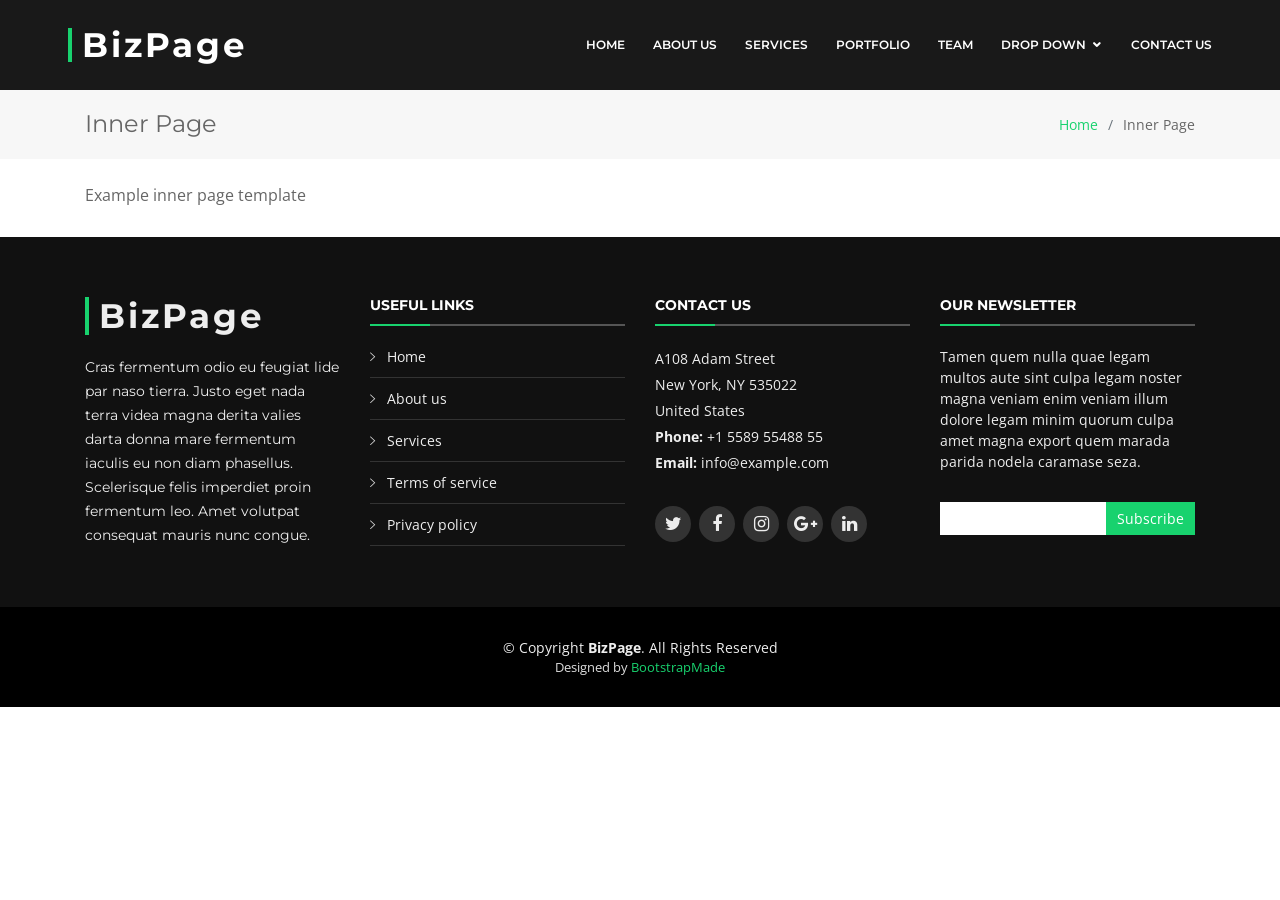
<file: inner-page.html>
<!DOCTYPE html>
<html lang="en">

<head>
  <meta charset="utf-8">
  <meta content="width=device-width, initial-scale=1.0" name="viewport">

  <title>Inner Page - BizPage Bootstrap Template</title>
  <meta content="" name="description">
  <meta content="" name="keywords">

  <!-- Favicons -->
  <link href="assets/img/favicon.png" rel="icon">
  <link href="assets/img/apple-touch-icon.png" rel="apple-touch-icon">

  <!-- Google Fonts -->
  <link href="https://fonts.googleapis.com/css?family=Open+Sans:300,300i,400,400i,700,700i|Montserrat:300,400,500,700" rel="stylesheet">

  <!-- Vendor CSS Files -->
  <link href="assets/vendor/bootstrap/css/bootstrap.min.css" rel="stylesheet">
  <link href="assets/vendor/icofont/icofont.min.css" rel="stylesheet">
  <link href="assets/vendor/font-awesome/css/font-awesome.min.css" rel="stylesheet">
  <link href="assets/vendor/ionicons/css/ionicons.min.css" rel="stylesheet">
  <link href="assets/vendor/animate.css/animate.min.css" rel="stylesheet">
  <link href="assets/vendor/venobox/venobox.css" rel="stylesheet">
  <link href="assets/vendor/owl.carousel/assets/owl.carousel.min.css" rel="stylesheet">
  <link href="assets/vendor/aos/aos.css" rel="stylesheet">

  <!-- Template Main CSS File -->
  <link href="assets/css/style.css" rel="stylesheet">

  <!-- =======================================================
  * Template Name: BizPage - v3.1.0
  * Template URL: https://bootstrapmade.com/bizpage-bootstrap-business-template/
  * Author: BootstrapMade.com
  * License: https://bootstrapmade.com/license/
  ======================================================== -->
</head>

<body>

  <!-- ======= Header ======= -->
  <header id="header" class="fixed-top ">
    <div class="container-fluid">

      <div class="row justify-content-center">
        <div class="col-xl-11 d-flex align-items-center">
          <h1 class="logo mr-auto"><a href="index.html">BizPage</a></h1>
          <!-- Uncomment below if you prefer to use an image logo -->
          <!-- <a href="index.html" class="logo mr-auto"><img src="assets/img/logo.png" alt="" class="img-fluid"></a>-->

          <nav class="nav-menu d-none d-lg-block">
            <ul>
              <li><a href="index.html">Home</a></li>
              <li><a href="#about">About Us</a></li>
              <li><a href="#services">Services</a></li>
              <li><a href="#portfolio">Portfolio</a></li>
              <li><a href="#team">Team</a></li>
              <li class="drop-down"><a href="">Drop Down</a>
                <ul>
                  <li><a href="#">Drop Down 1</a></li>
                  <li><a href="#">Drop Down 3</a></li>
                  <li><a href="#">Drop Down 4</a></li>
                  <li><a href="#">Drop Down 5</a></li>
                </ul>
              </li>
              <li><a href="#contact">Contact Us</a></li>

            </ul>
          </nav><!-- .nav-menu -->
        </div>
      </div>

    </div>
  </header><!-- End Header -->

  <main id="main">

    <!-- ======= Breadcrumbs Section ======= -->
    <section class="breadcrumbs">
      <div class="container">

        <div class="d-flex justify-content-between align-items-center">
          <h2>Inner Page</h2>
          <ol>
            <li><a href="index.html">Home</a></li>
            <li>Inner Page</li>
          </ol>
        </div>

      </div>
    </section><!-- End Breadcrumbs Section -->

    <section class="inner-page mt-4">
      <div class="container">
        <p>
          Example inner page template
        </p>
      </div>
    </section>

  </main><!-- End #main -->

  <!-- ======= Footer ======= -->
  <footer id="footer">
    <div class="footer-top">
      <div class="container">
        <div class="row">

          <div class="col-lg-3 col-md-6 footer-info">
            <h3>BizPage</h3>
            <p>Cras fermentum odio eu feugiat lide par naso tierra. Justo eget nada terra videa magna derita valies darta donna mare fermentum iaculis eu non diam phasellus. Scelerisque felis imperdiet proin fermentum leo. Amet volutpat consequat mauris nunc congue.</p>
          </div>

          <div class="col-lg-3 col-md-6 footer-links">
            <h4>Useful Links</h4>
            <ul>
              <li><i class="ion-ios-arrow-right"></i> <a href="#">Home</a></li>
              <li><i class="ion-ios-arrow-right"></i> <a href="#">About us</a></li>
              <li><i class="ion-ios-arrow-right"></i> <a href="#">Services</a></li>
              <li><i class="ion-ios-arrow-right"></i> <a href="#">Terms of service</a></li>
              <li><i class="ion-ios-arrow-right"></i> <a href="#">Privacy policy</a></li>
            </ul>
          </div>

          <div class="col-lg-3 col-md-6 footer-contact">
            <h4>Contact Us</h4>
            <p>
              A108 Adam Street <br>
              New York, NY 535022<br>
              United States <br>
              <strong>Phone:</strong> +1 5589 55488 55<br>
              <strong>Email:</strong> info@example.com<br>
            </p>

            <div class="social-links">
              <a href="#" class="twitter"><i class="fa fa-twitter"></i></a>
              <a href="#" class="facebook"><i class="fa fa-facebook"></i></a>
              <a href="#" class="instagram"><i class="fa fa-instagram"></i></a>
              <a href="#" class="google-plus"><i class="fa fa-google-plus"></i></a>
              <a href="#" class="linkedin"><i class="fa fa-linkedin"></i></a>
            </div>

          </div>

          <div class="col-lg-3 col-md-6 footer-newsletter">
            <h4>Our Newsletter</h4>
            <p>Tamen quem nulla quae legam multos aute sint culpa legam noster magna veniam enim veniam illum dolore legam minim quorum culpa amet magna export quem marada parida nodela caramase seza.</p>
            <form action="" method="post">
              <input type="email" name="email"><input type="submit" value="Subscribe">
            </form>
          </div>

        </div>
      </div>
    </div>

    <div class="container">
      <div class="copyright">
        &copy; Copyright <strong>BizPage</strong>. All Rights Reserved
      </div>
      <div class="credits">
        <!--
        All the links in the footer should remain intact.
        You can delete the links only if you purchased the pro version.
        Licensing information: https://bootstrapmade.com/license/
        Purchase the pro version with working PHP/AJAX contact form: https://bootstrapmade.com/buy/?theme=BizPage
      -->
        Designed by <a href="https://bootstrapmade.com/">BootstrapMade</a>
      </div>
    </div>
  </footer><!-- End Footer -->

  <a href="#" class="back-to-top"><i class="fa fa-chevron-up"></i></a>
  <!-- Uncomment below i you want to use a preloader -->
  <!-- <div id="preloader"></div> -->

  <!-- Vendor JS Files -->
  <script src="assets/vendor/jquery/jquery.min.js"></script>
  <script src="assets/vendor/bootstrap/js/bootstrap.bundle.min.js"></script>
  <script src="assets/vendor/jquery.easing/jquery.easing.min.js"></script>
  <script src="assets/vendor/php-email-form/validate.js"></script>
  <script src="assets/vendor/waypoints/jquery.waypoints.min.js"></script>
  <script src="assets/vendor/counterup/counterup.min.js"></script>
  <script src="assets/vendor/isotope-layout/isotope.pkgd.min.js"></script>
  <script src="assets/vendor/venobox/venobox.min.js"></script>
  <script src="assets/vendor/owl.carousel/owl.carousel.min.js"></script>
  <script src="assets/vendor/aos/aos.js"></script>

  <!-- Template Main JS File -->
  <script src="assets/js/main.js"></script>

</body>

</html>
</file>
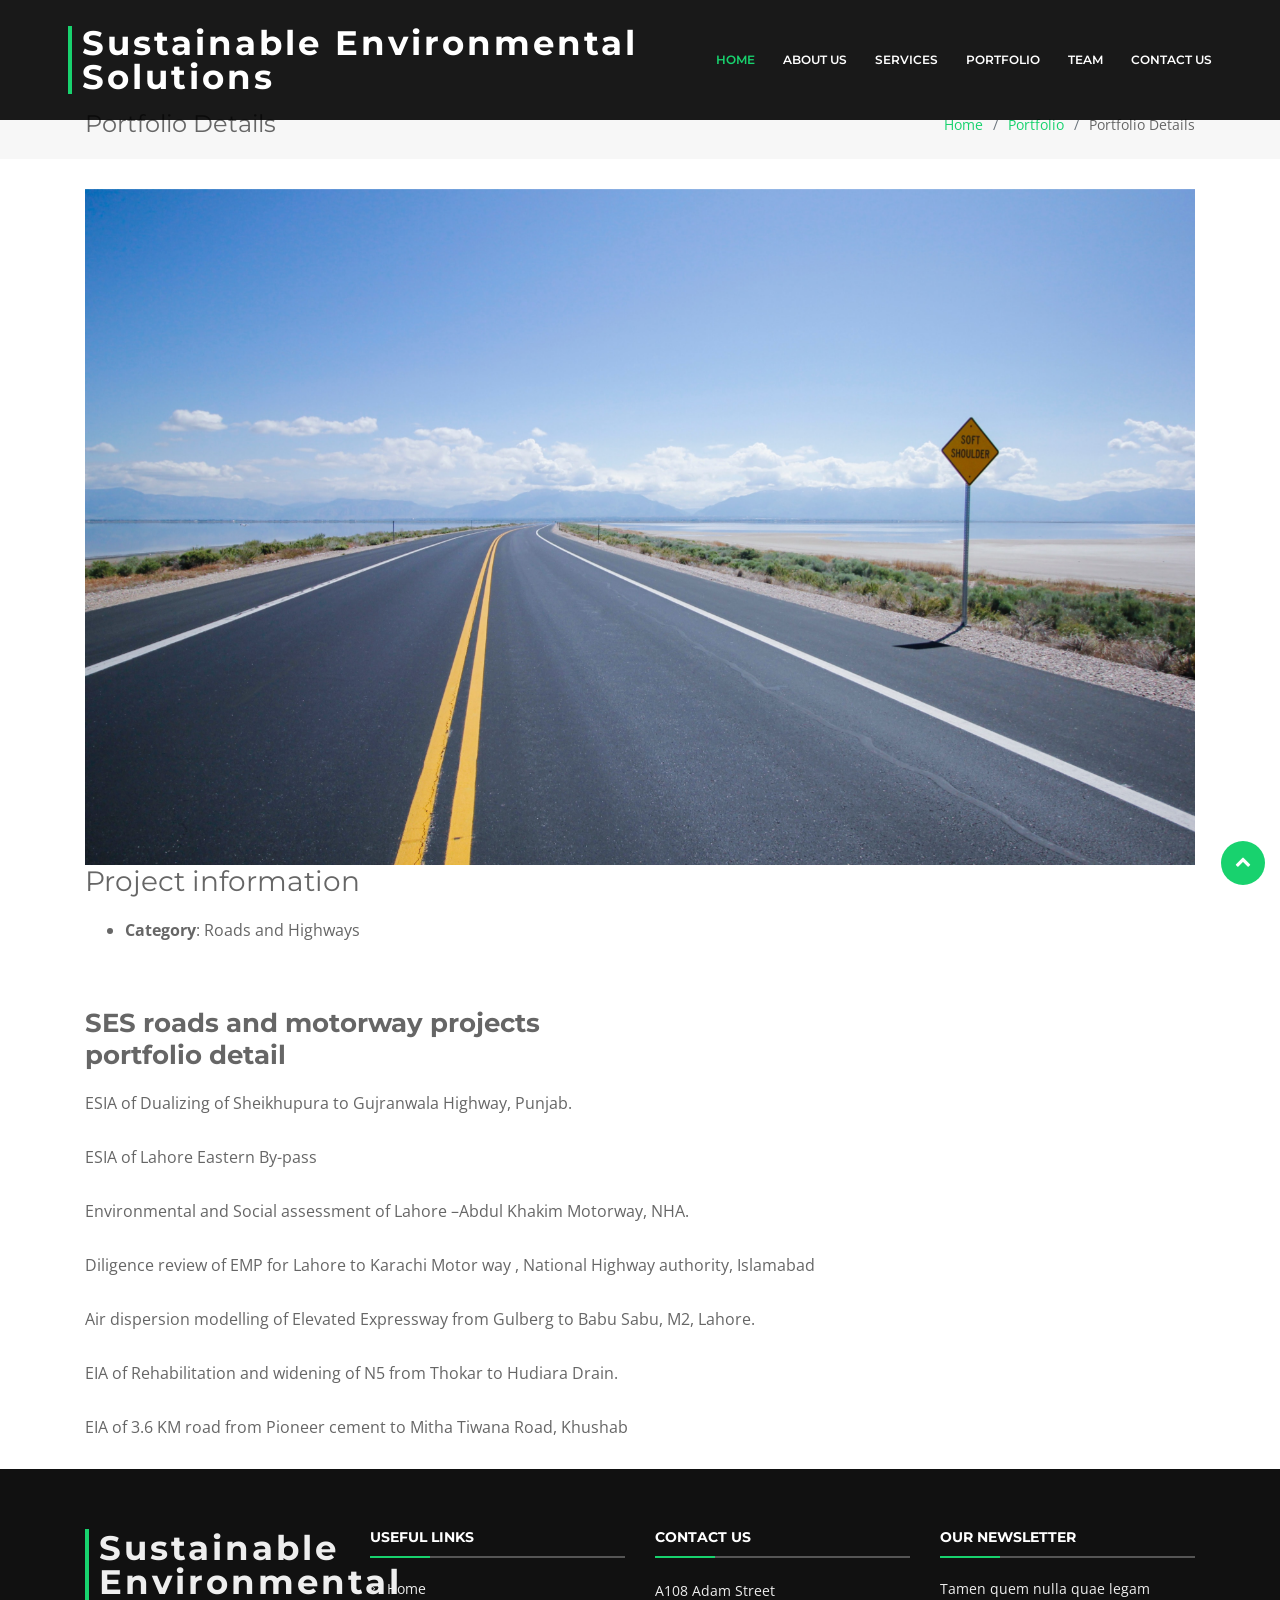
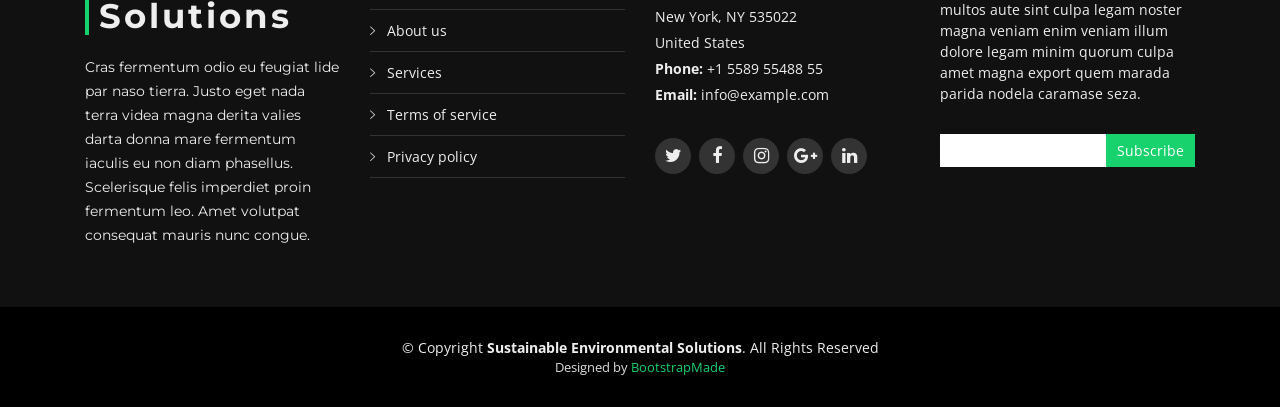
<file: portfolio-details.html>
<!DOCTYPE html>
<html lang="en">

<head>
  <meta charset="utf-8">
  <meta content="width=device-width, initial-scale=1.0" name="viewport">

  <title>Portfolio Details - Sustainable Environmental Solutions Bootstrap Template</title>
  <meta content="" name="description">
  <meta content="" name="keywords">

  <!-- Favicons -->
  <link href="assets/img/favicon.png" rel="icon">
  <link href="assets/img/apple-touch-icon.png" rel="apple-touch-icon">

  <!-- Google Fonts -->
  <link href="https://fonts.googleapis.com/css?family=Open+Sans:300,300i,400,400i,700,700i|Montserrat:300,400,500,700" rel="stylesheet">

  <!-- Vendor CSS Files -->
  <link href="assets/vendor/bootstrap/css/bootstrap.min.css" rel="stylesheet">
  <link href="assets/vendor/icofont/icofont.min.css" rel="stylesheet">
  <link href="assets/vendor/font-awesome/css/font-awesome.min.css" rel="stylesheet">
  <link href="assets/vendor/ionicons/css/ionicons.min.css" rel="stylesheet">
  <link href="assets/vendor/animate.css/animate.min.css" rel="stylesheet">
  <link href="assets/vendor/venobox/venobox.css" rel="stylesheet">
  <link href="assets/vendor/owl.carousel/assets/owl.carousel.min.css" rel="stylesheet">
  <link href="assets/vendor/aos/aos.css" rel="stylesheet">

  <!-- Template Main CSS File -->
  <link href="assets/css/style.css" rel="stylesheet">

  <!-- =======================================================
  * Template Name: Sustainable Environmental Solutions - v3.1.0
  * Template URL: https://bootstrapmade.com/Sustainable Environmental Solutions-bootstrap-business-template/
  * Author: BootstrapMade.com
  * License: https://bootstrapmade.com/license/
  ======================================================== -->
</head>

<body>

  <!-- ======= Header ======= -->
  <header id="header" class="fixed-top ">
    <div class="container-fluid">

      <div class="row justify-content-center">
        <div class="col-xl-11 d-flex align-items-center">
          <h1 class="logo mr-auto"><a href="index.html">Sustainable Environmental Solutions</a></h1>
          <!-- Uncomment below if you prefer to use an image logo -->
          <!-- <a href="index.html" class="logo mr-auto"><img src="assets/img/logo.png" alt="" class="img-fluid"></a>-->

          <nav class="nav-menu d-none d-lg-block">
            <ul>
              <li><a href="index.html">Home</a></li>
              <li><a href="#about">About Us</a></li>
              <li><a href="#services">Services</a></li>
              <li class="active"><a href="#portfolio">Portfolio</a></li>
              <li><a href="#team">Team</a></li>
              
              <li><a href="#contact">Contact Us</a></li>

            </ul>
          </nav><!-- .nav-menu -->
        </div>
      </div>

    </div>
  </header><!-- End Header -->

  <main id="main">

    <!-- ======= Breadcrumbs Section ======= -->
    <section class="breadcrumbs">
      <div class="container">

        <div class="d-flex justify-content-between align-items-center">
          <h2>Portfolio Details</h2>
          <ol>
            <li><a href="index.html">Home</a></li>
            <li><a href="portfolio.html">Portfolio</a></li>
            <li>Portfolio Details</li>
          </ol>
        </div>

      </div>
    </section><!-- Breadcrumbs Section -->

    <!-- ======= Portfolio Details Section ======= -->
    <section class="portfolio-details">
      <div class="container">

        <div class="portfolio-details-container">

          <div class="owl-carousel portfolio-details-carousel">
            <img src="assets/img/portfolio/portfolio-details-1.jpg" class="img-fluid" alt="">
            
          </div>

          <div class="portfolio-info1">
            <h3>Project information</h3>
            <ul>
              <li><strong>Category</strong>: Roads and Highways</li>
              
            </ul>
          </div>

        </div>

        <div class="portfolio-description">
          <h2>SES roads and motorway projects portfolio detail</h2>
          <p>
             ESIA of Dualizing of Sheikhupura to Gujranwala Highway, Punjab.
          </p>
          <p>
 ESIA of Lahore Eastern By-pass </p>
  <p>
        
 Environmental and Social assessment of Lahore –Abdul Khakim Motorway,
NHA.

          </p>
           <p>
             
Diligence review of EMP for Lahore to Karachi Motor way , National Highway
authority, Islamabad

          </p>
           <p>
    
 Air dispersion modelling of Elevated Expressway from Gulberg to Babu Sabu,
M2, Lahore.

          </p>
           <p>

 EIA of Rehabilitation and widening of N5 from Thokar to Hudiara Drain.

          </p>
           <p>

 EIA of 3.6 KM road from Pioneer cement to Mitha Tiwana Road, Khushab
          </p>

        </div>
      </div>
    
    </section><!-- End Portfolio Details Section -->

  </main><!-- End #main -->

  <!-- ======= Footer ======= -->
  <footer id="footer">
    <div class="footer-top">
      <div class="container">
        <div class="row">

          <div class="col-lg-3 col-md-6 footer-info">
            <h3>Sustainable Environmental Solutions</h3>
            <p>Cras fermentum odio eu feugiat lide par naso tierra. Justo eget nada terra videa magna derita valies darta donna mare fermentum iaculis eu non diam phasellus. Scelerisque felis imperdiet proin fermentum leo. Amet volutpat consequat mauris nunc congue.</p>
          </div>

          <div class="col-lg-3 col-md-6 footer-links">
            <h4>Useful Links</h4>
            <ul>
              <li><i class="ion-ios-arrow-right"></i> <a href="#">Home</a></li>
              <li><i class="ion-ios-arrow-right"></i> <a href="#">About us</a></li>
              <li><i class="ion-ios-arrow-right"></i> <a href="#">Services</a></li>
              <li><i class="ion-ios-arrow-right"></i> <a href="#">Terms of service</a></li>
              <li><i class="ion-ios-arrow-right"></i> <a href="#">Privacy policy</a></li>
            </ul>
          </div>

          <div class="col-lg-3 col-md-6 footer-contact">
            <h4>Contact Us</h4>
            <p>
              A108 Adam Street <br>
              New York, NY 535022<br>
              United States <br>
              <strong>Phone:</strong> +1 5589 55488 55<br>
              <strong>Email:</strong> info@example.com<br>
            </p>

            <div class="social-links">
              <a href="#" class="twitter"><i class="fa fa-twitter"></i></a>
              <a href="#" class="facebook"><i class="fa fa-facebook"></i></a>
              <a href="#" class="instagram"><i class="fa fa-instagram"></i></a>
              <a href="#" class="google-plus"><i class="fa fa-google-plus"></i></a>
              <a href="#" class="linkedin"><i class="fa fa-linkedin"></i></a>
            </div>

          </div>

          <div class="col-lg-3 col-md-6 footer-newsletter">
            <h4>Our Newsletter</h4>
            <p>Tamen quem nulla quae legam multos aute sint culpa legam noster magna veniam enim veniam illum dolore legam minim quorum culpa amet magna export quem marada parida nodela caramase seza.</p>
            <form action="" method="post">
              <input type="email" name="email"><input type="submit" value="Subscribe">
            </form>
          </div>

        </div>
      </div>
    </div>

    <div class="container">
      <div class="copyright">
        &copy; Copyright <strong>Sustainable Environmental Solutions</strong>. All Rights Reserved
      </div>
      <div class="credits">
        <!--
        All the links in the footer should remain intact.
        You can delete the links only if you purchased the pro version.
        Licensing information: https://bootstrapmade.com/license/
        Purchase the pro version with working PHP/AJAX contact form: https://bootstrapmade.com/buy/?theme=Sustainable Environmental Solutions
      -->
        Designed by <a href="https://bootstrapmade.com/">BootstrapMade</a>
      </div>
    </div>
  </footer><!-- End Footer -->

  <a href="#" class="back-to-top"><i class="fa fa-chevron-up"></i></a>
  <!-- Uncomment below i you want to use a preloader -->
  <!-- <div id="preloader"></div> -->

  <!-- Vendor JS Files -->
  <script src="assets/vendor/jquery/jquery.min.js"></script>
  <script src="assets/vendor/bootstrap/js/bootstrap.bundle.min.js"></script>
  <script src="assets/vendor/jquery.easing/jquery.easing.min.js"></script>
  <script src="assets/vendor/php-email-form/validate.js"></script>
  <script src="assets/vendor/waypoints/jquery.waypoints.min.js"></script>
  <script src="assets/vendor/counterup/counterup.min.js"></script>
  <script src="assets/vendor/isotope-layout/isotope.pkgd.min.js"></script>
  <script src="assets/vendor/venobox/venobox.min.js"></script>
  <script src="assets/vendor/owl.carousel/owl.carousel.min.js"></script>
  <script src="assets/vendor/aos/aos.js"></script>

  <!-- Template Main JS File -->
  <script src="assets/js/main.js"></script>

</body>

</html>
</file>
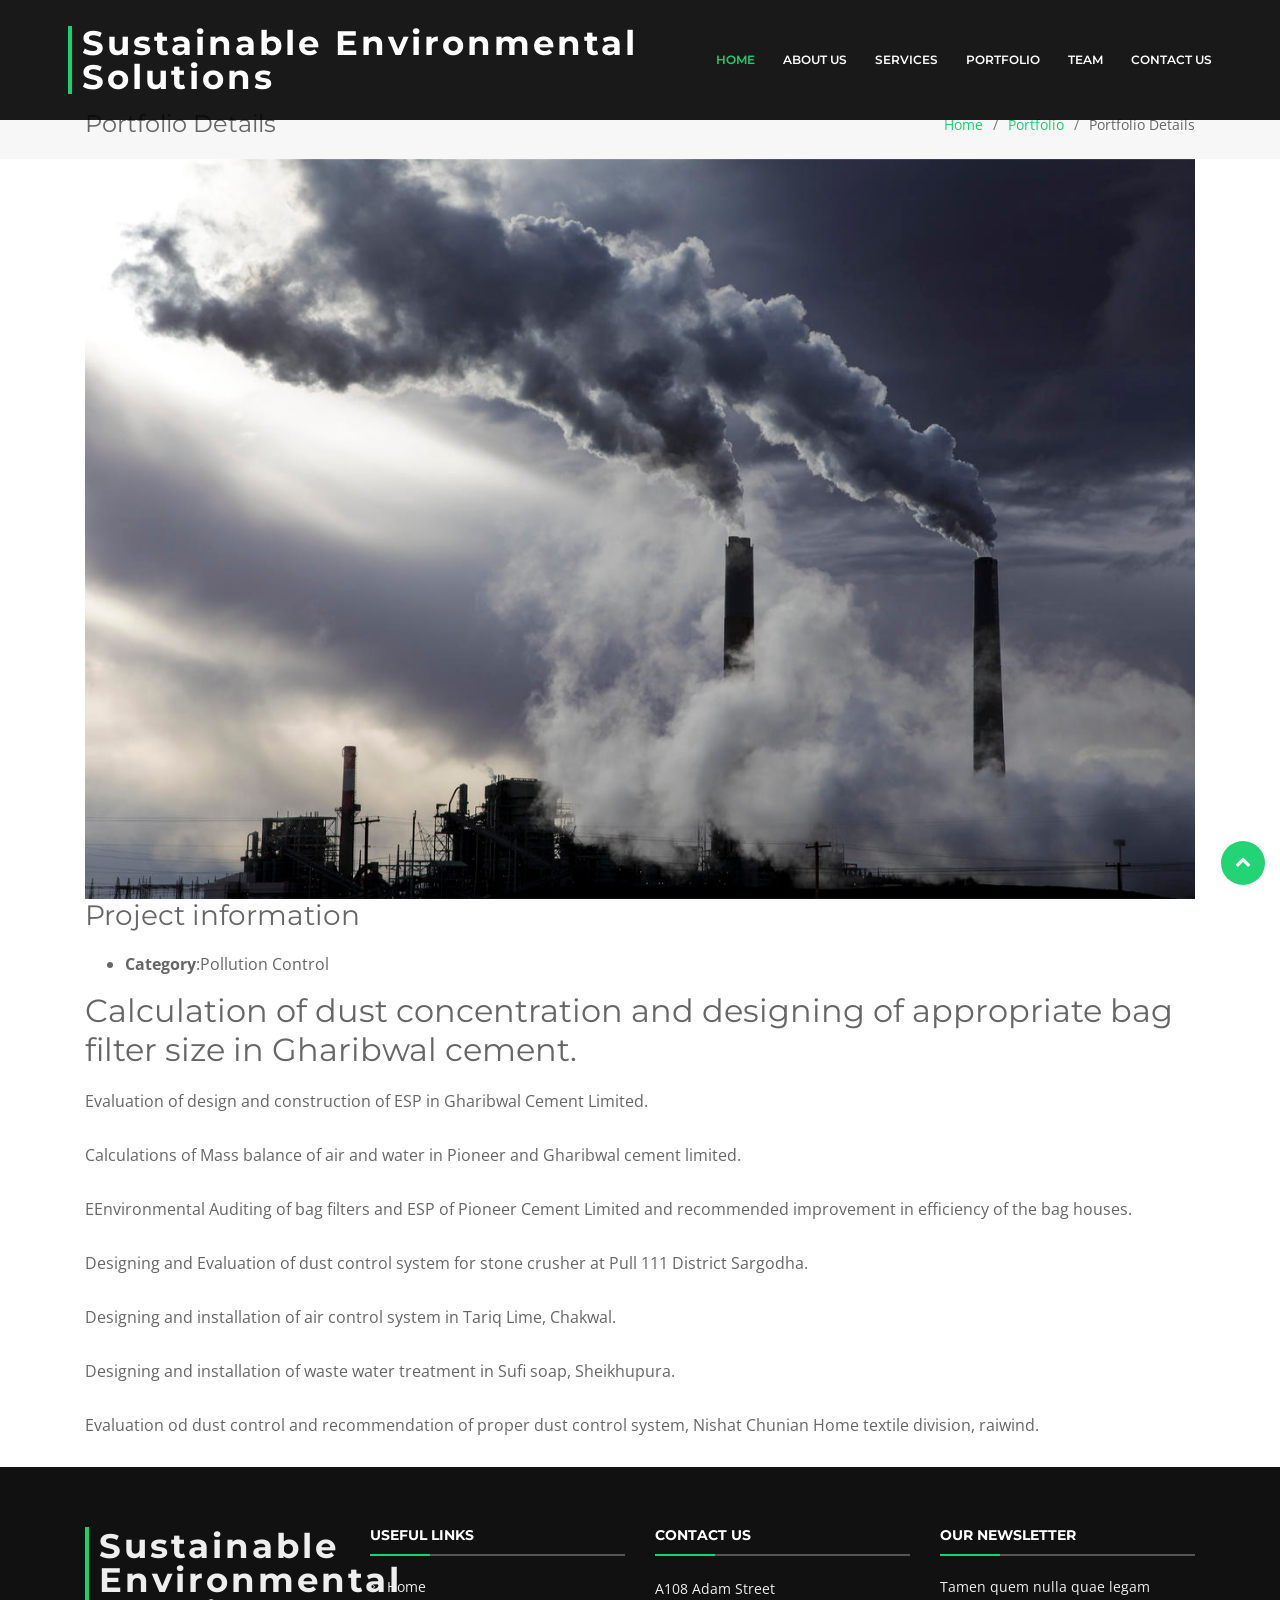
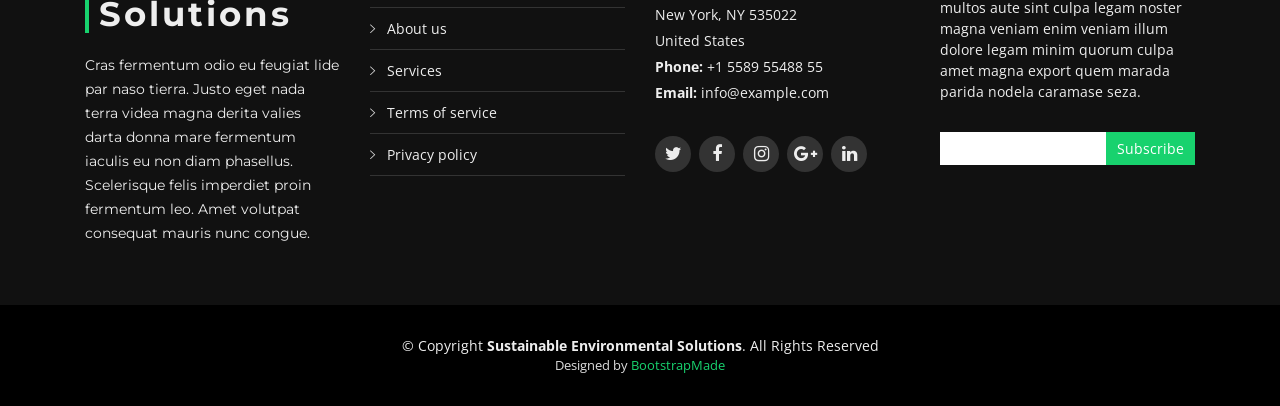
<file: portfolio-details1.html>
<!DOCTYPE html>
<html lang="en">

<head>
  <meta charset="utf-8">
  <meta content="width=device-width, initial-scale=1.0" name="viewport">

  <title>Portfolio Details - Sustainable Environmental Solutions Bootstrap Template</title>
  <meta content="" name="description">
  <meta content="" name="keywords">

  <!-- Favicons -->
  <link href="assets/img/favicon.png" rel="icon">
  <link href="assets/img/apple-touch-icon.png" rel="apple-touch-icon">

  <!-- Google Fonts -->
  <link href="https://fonts.googleapis.com/css?family=Open+Sans:300,300i,400,400i,700,700i|Montserrat:300,400,500,700" rel="stylesheet">

  <!-- Vendor CSS Files -->
  <link href="assets/vendor/bootstrap/css/bootstrap.min.css" rel="stylesheet">
  <link href="assets/vendor/icofont/icofont.min.css" rel="stylesheet">
  <link href="assets/vendor/font-awesome/css/font-awesome.min.css" rel="stylesheet">
  <link href="assets/vendor/ionicons/css/ionicons.min.css" rel="stylesheet">
  <link href="assets/vendor/animate.css/animate.min.css" rel="stylesheet">
  <link href="assets/vendor/venobox/venobox.css" rel="stylesheet">
  <link href="assets/vendor/owl.carousel/assets/owl.carousel.min.css" rel="stylesheet">
  <link href="assets/vendor/aos/aos.css" rel="stylesheet">

  <!-- Template Main CSS File -->
  <link href="assets/css/style.css" rel="stylesheet">

  <!-- =======================================================
  * Template Name: Sustainable Environmental Solutions - v3.1.0
  * Template URL: https://bootstrapmade.com/Sustainable Environmental Solutions-bootstrap-business-template/
  * Author: BootstrapMade.com
  * License: https://bootstrapmade.com/license/
  ======================================================== -->
</head>

<body>

  <!-- ======= Header ======= -->
  <header id="header" class="fixed-top ">
    <div class="container-fluid">

      <div class="row justify-content-center">
        <div class="col-xl-11 d-flex align-items-center">
          <h1 class="logo mr-auto"><a href="index.html">Sustainable Environmental Solutions</a></h1>
          <!-- Uncomment below if you prefer to use an image logo -->
          <!-- <a href="index.html" class="logo mr-auto"><img src="assets/img/logo.png" alt="" class="img-fluid"></a>-->

          <nav class="nav-menu d-none d-lg-block">
            <ul>
              <li><a href="index.html">Home</a></li>
              <li><a href="#about">About Us</a></li>
              <li><a href="#services">Services</a></li>
              <li class="active"><a href="#portfolio">Portfolio</a></li>
              <li><a href="#team">Team</a></li>
              
              <li><a href="#contact">Contact Us</a></li>

            </ul>
          </nav><!-- .nav-menu -->
        </div>
      </div>

    </div>
  </header><!-- End Header -->

  <main id="main">

    <!-- ======= Breadcrumbs Section ======= -->
    <section class="breadcrumbs">
      <div class="container">

        <div class="d-flex justify-content-between align-items-center">
          <h2>Portfolio Details</h2>
          <ol>
            <li><a href="index.html">Home</a></li>
            <li><a href="portfolio.html">Portfolio</a></li>
            <li>Portfolio Details</li>
          </ol>
        </div>

      </div>
    </section><!-- Breadcrumbs Section -->

    <!-- ======= Portfolio Details Section ======= -->
    <section class="portfolio-details1">
      <div class="container">

        <div class="portfolio-details-container">

          <div class="owl-carousel portfolio-details-carousel">
            <img src="assets/img/portfolio/portfolio-details-2.jpg" class="img-fluid" alt="">
            
          </div>

          <div class="portfolio-info1">
            <h3>Project information</h3>
            <ul>
              <li><strong>Category</strong>:Pollution Control</li>
              
            </ul>
          </div>

        </div>

        <div class="portfolio-description">
          <h2>Calculation of dust concentration and designing of appropriate bag filter size
in Gharibwal cement.</h2>
          <p>
            Evaluation of design and construction of ESP in Gharibwal Cement Limited.
          </p>
          <p>
Calculations of Mass balance of air and water in Pioneer and Gharibwal
cement limited. </p>
  <p>
        
 EEnvironmental Auditing of bag filters and ESP of Pioneer Cement Limited and
recommended improvement in efficiency of the bag houses.

          </p>
           <p>
             
Designing and Evaluation of dust control system for stone crusher at Pull 111
District Sargodha.

          </p>
           <p>
    
 Designing and installation of air control system in Tariq Lime, Chakwal.
          </p>
           <p>

 Designing and installation of waste water treatment in Sufi soap, Sheikhupura.

          </p>
           <p>

Evaluation od dust control and recommendation of proper dust control
system, Nishat Chunian Home textile division, raiwind.
          </p>

        </div>
      </div>
         <!-- End Portfolio Details Section -->

  </main><!-- End #main -->

  <!-- ======= Footer ======= -->
  <footer id="footer">
    <div class="footer-top">
      <div class="container">
        <div class="row">

          <div class="col-lg-3 col-md-6 footer-info">
            <h3>Sustainable Environmental Solutions</h3>
            <p>Cras fermentum odio eu feugiat lide par naso tierra. Justo eget nada terra videa magna derita valies darta donna mare fermentum iaculis eu non diam phasellus. Scelerisque felis imperdiet proin fermentum leo. Amet volutpat consequat mauris nunc congue.</p>
          </div>

          <div class="col-lg-3 col-md-6 footer-links">
            <h4>Useful Links</h4>
            <ul>
              <li><i class="ion-ios-arrow-right"></i> <a href="#">Home</a></li>
              <li><i class="ion-ios-arrow-right"></i> <a href="#">About us</a></li>
              <li><i class="ion-ios-arrow-right"></i> <a href="#">Services</a></li>
              <li><i class="ion-ios-arrow-right"></i> <a href="#">Terms of service</a></li>
              <li><i class="ion-ios-arrow-right"></i> <a href="#">Privacy policy</a></li>
            </ul>
          </div>

          <div class="col-lg-3 col-md-6 footer-contact">
            <h4>Contact Us</h4>
            <p>
              A108 Adam Street <br>
              New York, NY 535022<br>
              United States <br>
              <strong>Phone:</strong> +1 5589 55488 55<br>
              <strong>Email:</strong> info@example.com<br>
            </p>

            <div class="social-links">
              <a href="#" class="twitter"><i class="fa fa-twitter"></i></a>
              <a href="#" class="facebook"><i class="fa fa-facebook"></i></a>
              <a href="#" class="instagram"><i class="fa fa-instagram"></i></a>
              <a href="#" class="google-plus"><i class="fa fa-google-plus"></i></a>
              <a href="#" class="linkedin"><i class="fa fa-linkedin"></i></a>
            </div>

          </div>

          <div class="col-lg-3 col-md-6 footer-newsletter">
            <h4>Our Newsletter</h4>
            <p>Tamen quem nulla quae legam multos aute sint culpa legam noster magna veniam enim veniam illum dolore legam minim quorum culpa amet magna export quem marada parida nodela caramase seza.</p>
            <form action="" method="post">
              <input type="email" name="email"><input type="submit" value="Subscribe">
            </form>
          </div>

        </div>
      </div>
    </div>

    <div class="container">
      <div class="copyright">
        &copy; Copyright <strong>Sustainable Environmental Solutions</strong>. All Rights Reserved
      </div>
      <div class="credits">
        <!--
        All the links in the footer should remain intact.
        You can delete the links only if you purchased the pro version.
        Licensing information: https://bootstrapmade.com/license/
        Purchase the pro version with working PHP/AJAX contact form: https://bootstrapmade.com/buy/?theme=Sustainable Environmental Solutions
      -->
        Designed by <a href="https://bootstrapmade.com/">BootstrapMade</a>
      </div>
    </div>
  </footer><!-- End Footer -->

  <a href="#" class="back-to-top"><i class="fa fa-chevron-up"></i></a>
  <!-- Uncomment below i you want to use a preloader -->
  <!-- <div id="preloader"></div> -->

  <!-- Vendor JS Files -->
  <script src="assets/vendor/jquery/jquery.min.js"></script>
  <script src="assets/vendor/bootstrap/js/bootstrap.bundle.min.js"></script>
  <script src="assets/vendor/jquery.easing/jquery.easing.min.js"></script>
  <script src="assets/vendor/php-email-form/validate.js"></script>
  <script src="assets/vendor/waypoints/jquery.waypoints.min.js"></script>
  <script src="assets/vendor/counterup/counterup.min.js"></script>
  <script src="assets/vendor/isotope-layout/isotope.pkgd.min.js"></script>
  <script src="assets/vendor/venobox/venobox.min.js"></script>
  <script src="assets/vendor/owl.carousel/owl.carousel.min.js"></script>
  <script src="assets/vendor/aos/aos.js"></script>

  <!-- Template Main JS File -->
  <script src="assets/js/main.js"></script>

</body>

</html>
</file>
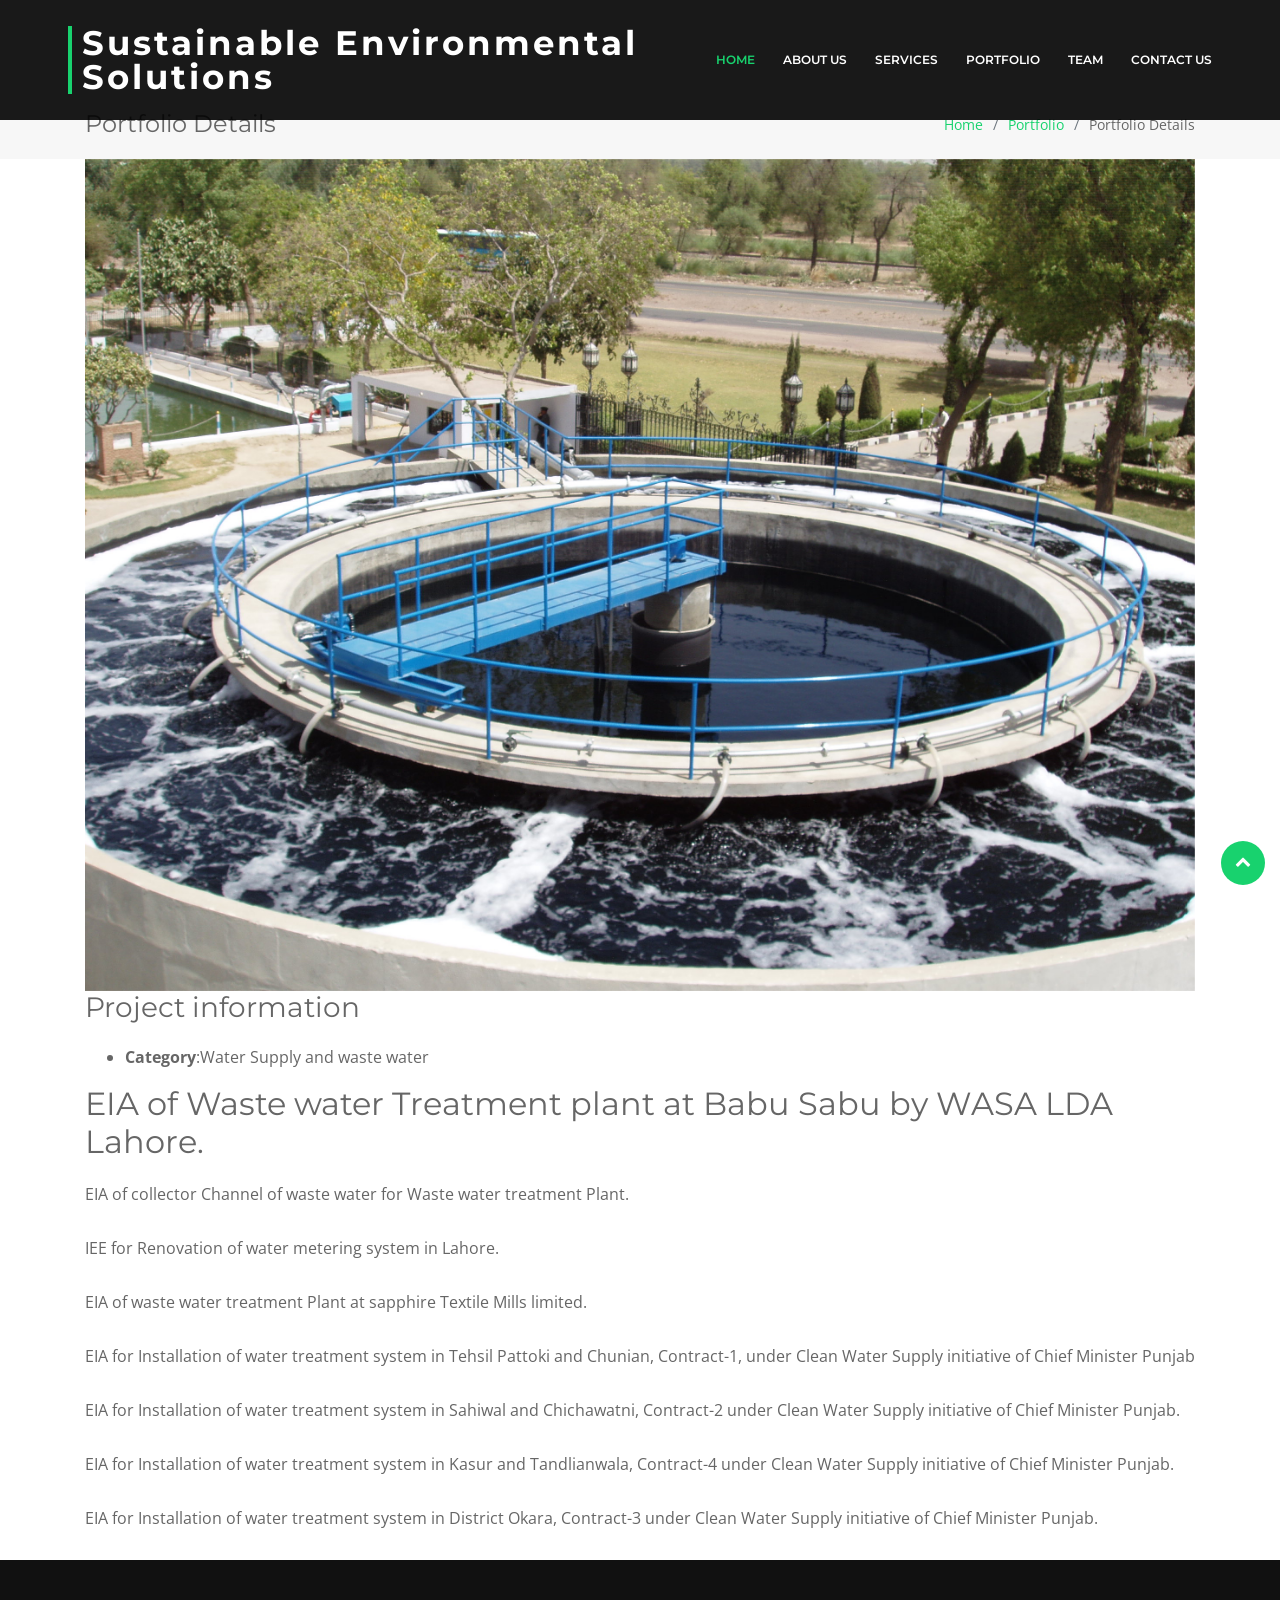
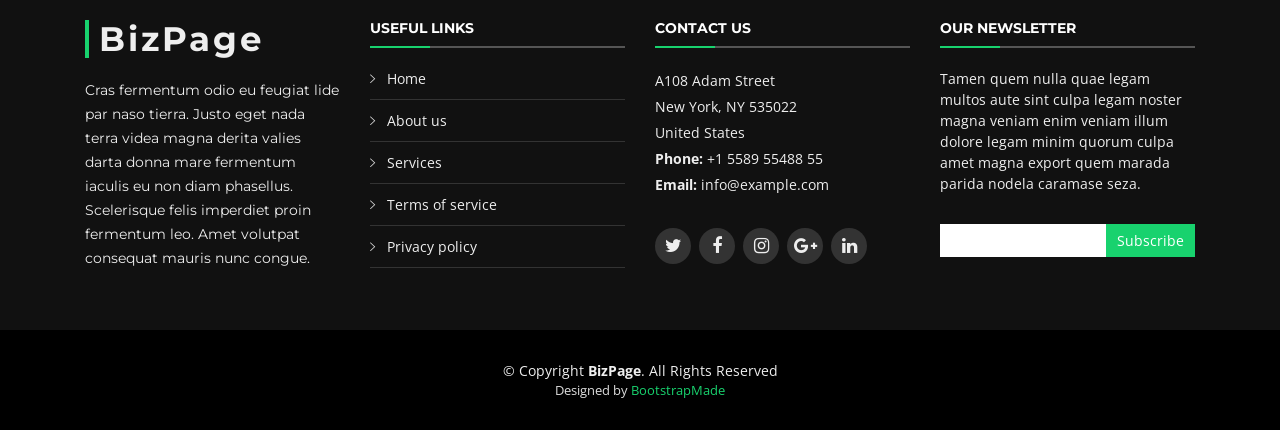
<file: portfolio-details2.html>
<!DOCTYPE html>
<html lang="en">

<head>
  <meta charset="utf-8">
  <meta content="width=device-width, initial-scale=1.0" name="viewport">

  <title>SES Portfolio</title>
  <meta content="" name="description">
  <meta content="" name="keywords">

  <!-- Favicons -->
  <link href="assets/img/favicon.png" rel="icon">
  <link href="assets/img/apple-touch-icon.png" rel="apple-touch-icon">

  <!-- Google Fonts -->
  <link href="https://fonts.googleapis.com/css?family=Open+Sans:300,300i,400,400i,700,700i|Montserrat:300,400,500,700" rel="stylesheet">

  <!-- Vendor CSS Files -->
  <link href="assets/vendor/bootstrap/css/bootstrap.min.css" rel="stylesheet">
  <link href="assets/vendor/icofont/icofont.min.css" rel="stylesheet">
  <link href="assets/vendor/font-awesome/css/font-awesome.min.css" rel="stylesheet">
  <link href="assets/vendor/ionicons/css/ionicons.min.css" rel="stylesheet">
  <link href="assets/vendor/animate.css/animate.min.css" rel="stylesheet">
  <link href="assets/vendor/venobox/venobox.css" rel="stylesheet">
  <link href="assets/vendor/owl.carousel/assets/owl.carousel.min.css" rel="stylesheet">
  <link href="assets/vendor/aos/aos.css" rel="stylesheet">

  <!-- Template Main CSS File -->
  <link href="assets/css/style.css" rel="stylesheet">

  <!-- =======================================================
  * Template Name: BizPage - v3.1.0
  * Template URL: https://bootstrapmade.com/bizpage-bootstrap-business-template/
  * Author: BootstrapMade.com
  * License: https://bootstrapmade.com/license/
  ======================================================== -->
</head>

<body>

  <!-- ======= Header ======= -->
  <header id="header" class="fixed-top ">
    <div class="container-fluid">

      <div class="row justify-content-center">
        <div class="col-xl-11 d-flex align-items-center">
          <h1 class="logo mr-auto"><a href="index.html">Sustainable Environmental Solutions</a></h1>
          <!-- Uncomment below if you prefer to use an image logo -->
          <!-- <a href="index.html" class="logo mr-auto"><img src="assets/img/logo.png" alt="" class="img-fluid"></a>-->

          <nav class="nav-menu d-none d-lg-block">
            <ul>
              <li><a href="index.html">Home</a></li>
              <li><a href="#about">About Us</a></li>
              <li><a href="#services">Services</a></li>
              <li class="active"><a href="#portfolio">Portfolio</a></li>
              <li><a href="#team">Team</a></li>
              
              <li><a href="#contact">Contact Us</a></li>

            </ul>
          </nav><!-- .nav-menu -->
        </div>
      </div>

    </div>
  </header><!-- End Header -->

  <main id="main">

    <!-- ======= Breadcrumbs Section ======= -->
    <section class="breadcrumbs">
      <div class="container">

        <div class="d-flex justify-content-between align-items-center">
          <h2>Portfolio Details</h2>
          <ol>
            <li><a href="index.html">Home</a></li>
            <li><a href="portfolio.html">Portfolio</a></li>
            <li>Portfolio Details</li>
          </ol>
        </div>

      </div>
    </section><!-- Breadcrumbs Section -->

    <!-- ======= Portfolio Details Section ======= -->
    <section class="portfolio-details1">
      <div class="container">

        <div class="portfolio-details-container">

          <div class="owl-carousel portfolio-details-carousel">
            <img src="assets/img/portfolio/portfolio-details-3.jpg" class="img-fluid" alt="">
            
          </div>

          <div class="portfolio-info1">
            <h3>Project information</h3>
            <ul>
              <li><strong>Category</strong>:Water Supply and waste water</li>
              
            </ul>
          </div>

        </div>

        <div class="portfolio-description">
          <h2>EIA of Waste water Treatment plant at Babu Sabu by WASA LDA Lahore.</h2>
          <p>
           EIA of collector Channel of waste water for Waste water treatment Plant.
          </p>
          <p>
IEE for Renovation of water metering system in Lahore. </p>
  <p>
        
 EIA of waste water treatment Plant at sapphire Textile Mills limited.
          </p>
           <p>
             
EIA for Installation of water treatment system in Tehsil Pattoki and Chunian,
Contract-1, under Clean Water Supply initiative of Chief Minister Punjab

          </p>
           <p>
    
EIA for Installation of water treatment system in Sahiwal and Chichawatni,
Contract-2 under Clean Water Supply initiative of Chief Minister Punjab.
          </p>
           <p>

EIA for Installation of water treatment system in Kasur and Tandlianwala,
Contract-4 under Clean Water Supply initiative of Chief Minister Punjab.

          </p>
           <p>

EIA for Installation of water treatment system in District Okara, Contract-3
under Clean Water Supply initiative of Chief Minister Punjab.
          </p>

        </div>
      </div>
         <!-- End Portfolio Details Section -->

  </main><!-- End #main -->

  <!-- ======= Footer ======= -->
  <footer id="footer">
    <div class="footer-top">
      <div class="container">
        <div class="row">

          <div class="col-lg-3 col-md-6 footer-info">
            <h3>BizPage</h3>
            <p>Cras fermentum odio eu feugiat lide par naso tierra. Justo eget nada terra videa magna derita valies darta donna mare fermentum iaculis eu non diam phasellus. Scelerisque felis imperdiet proin fermentum leo. Amet volutpat consequat mauris nunc congue.</p>
          </div>

          <div class="col-lg-3 col-md-6 footer-links">
            <h4>Useful Links</h4>
            <ul>
              <li><i class="ion-ios-arrow-right"></i> <a href="#">Home</a></li>
              <li><i class="ion-ios-arrow-right"></i> <a href="#">About us</a></li>
              <li><i class="ion-ios-arrow-right"></i> <a href="#">Services</a></li>
              <li><i class="ion-ios-arrow-right"></i> <a href="#">Terms of service</a></li>
              <li><i class="ion-ios-arrow-right"></i> <a href="#">Privacy policy</a></li>
            </ul>
          </div>

          <div class="col-lg-3 col-md-6 footer-contact">
            <h4>Contact Us</h4>
            <p>
              A108 Adam Street <br>
              New York, NY 535022<br>
              United States <br>
              <strong>Phone:</strong> +1 5589 55488 55<br>
              <strong>Email:</strong> info@example.com<br>
            </p>

            <div class="social-links">
              <a href="#" class="twitter"><i class="fa fa-twitter"></i></a>
              <a href="#" class="facebook"><i class="fa fa-facebook"></i></a>
              <a href="#" class="instagram"><i class="fa fa-instagram"></i></a>
              <a href="#" class="google-plus"><i class="fa fa-google-plus"></i></a>
              <a href="#" class="linkedin"><i class="fa fa-linkedin"></i></a>
            </div>

          </div>

          <div class="col-lg-3 col-md-6 footer-newsletter">
            <h4>Our Newsletter</h4>
            <p>Tamen quem nulla quae legam multos aute sint culpa legam noster magna veniam enim veniam illum dolore legam minim quorum culpa amet magna export quem marada parida nodela caramase seza.</p>
            <form action="" method="post">
              <input type="email" name="email"><input type="submit" value="Subscribe">
            </form>
          </div>

        </div>
      </div>
    </div>

    <div class="container">
      <div class="copyright">
        &copy; Copyright <strong>BizPage</strong>. All Rights Reserved
      </div>
      <div class="credits">
        <!--
        All the links in the footer should remain intact.
        You can delete the links only if you purchased the pro version.
        Licensing information: https://bootstrapmade.com/license/
        Purchase the pro version with working PHP/AJAX contact form: https://bootstrapmade.com/buy/?theme=BizPage
      -->
        Designed by <a href="https://bootstrapmade.com/">BootstrapMade</a>
      </div>
    </div>
  </footer><!-- End Footer -->

  <a href="#" class="back-to-top"><i class="fa fa-chevron-up"></i></a>
  <!-- Uncomment below i you want to use a preloader -->
  <!-- <div id="preloader"></div> -->

  <!-- Vendor JS Files -->
  <script src="assets/vendor/jquery/jquery.min.js"></script>
  <script src="assets/vendor/bootstrap/js/bootstrap.bundle.min.js"></script>
  <script src="assets/vendor/jquery.easing/jquery.easing.min.js"></script>
  <script src="assets/vendor/php-email-form/validate.js"></script>
  <script src="assets/vendor/waypoints/jquery.waypoints.min.js"></script>
  <script src="assets/vendor/counterup/counterup.min.js"></script>
  <script src="assets/vendor/isotope-layout/isotope.pkgd.min.js"></script>
  <script src="assets/vendor/venobox/venobox.min.js"></script>
  <script src="assets/vendor/owl.carousel/owl.carousel.min.js"></script>
  <script src="assets/vendor/aos/aos.js"></script>

  <!-- Template Main JS File -->
  <script src="assets/js/main.js"></script>

</body>

</html>
</file>
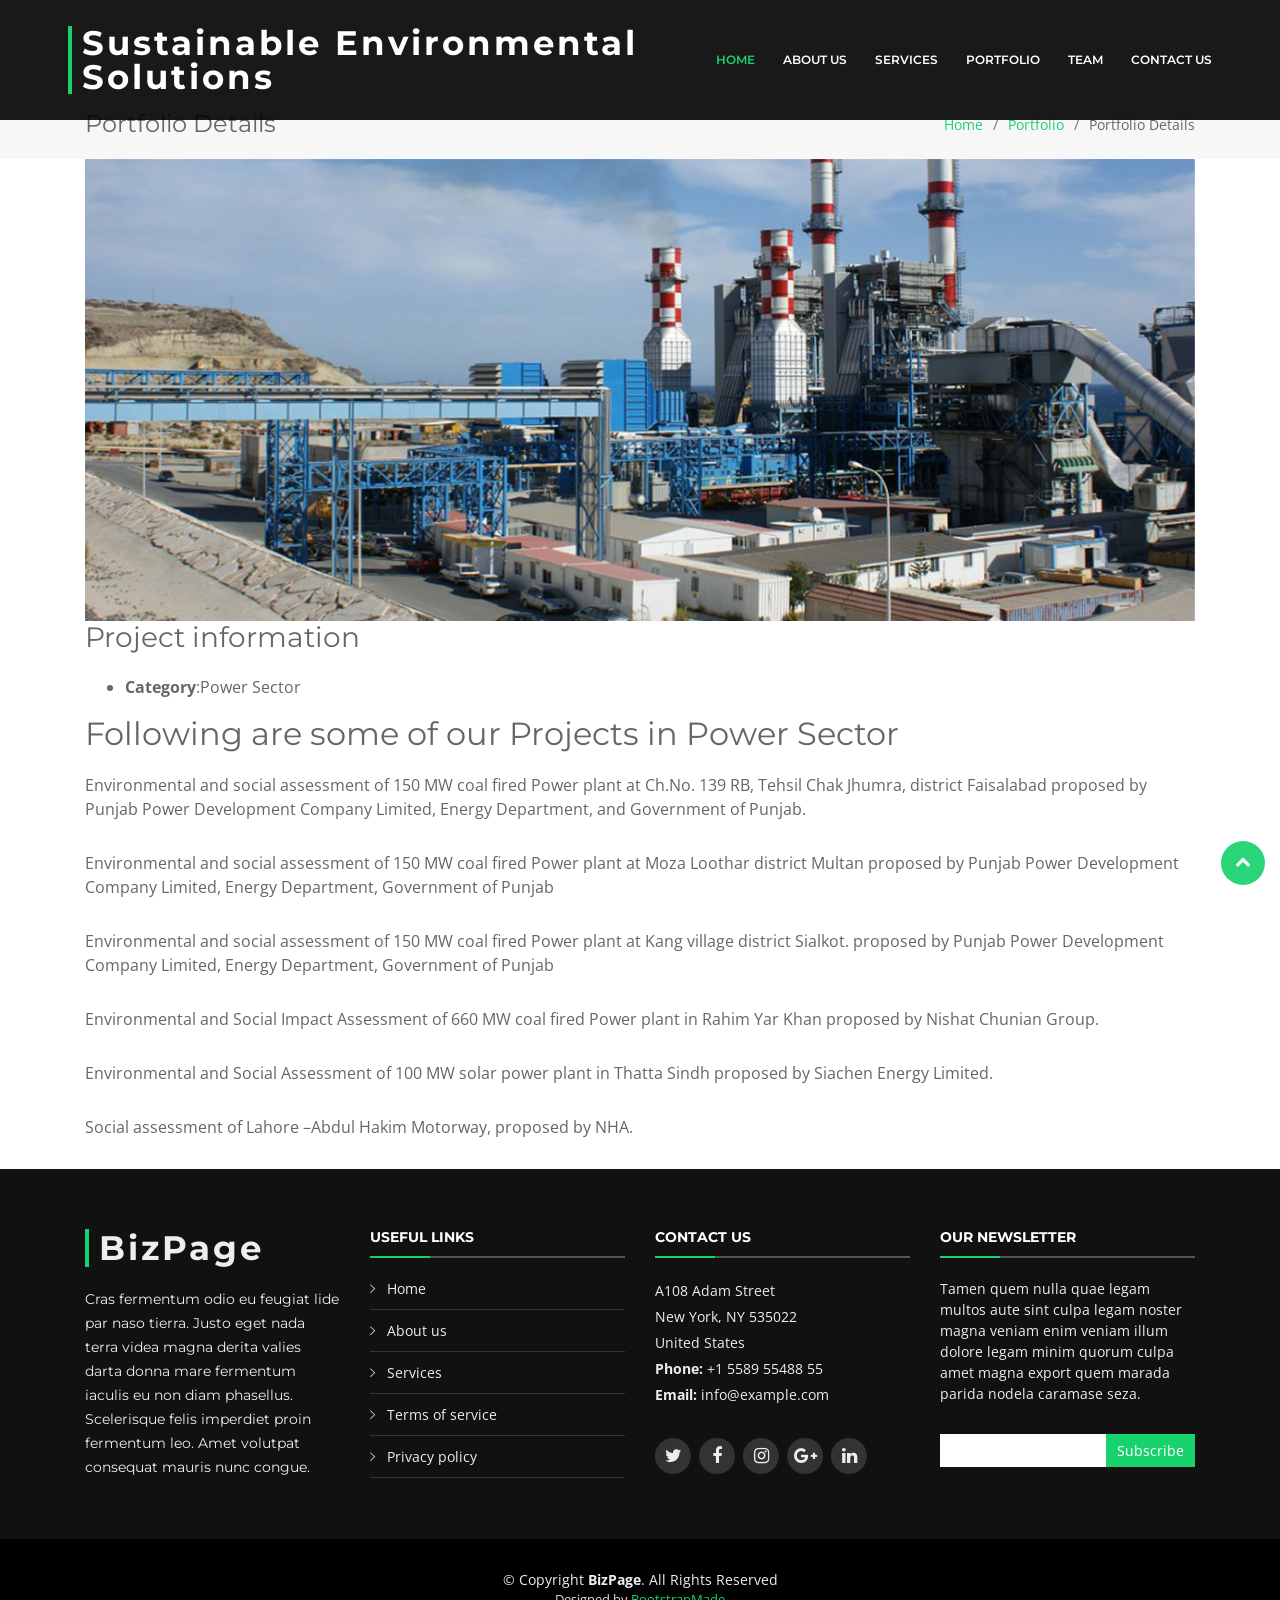
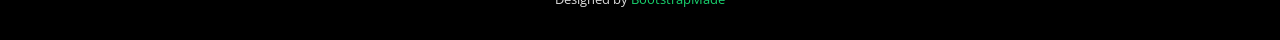
<file: portfolio-details3.html>
<!DOCTYPE html>
<html lang="en">

<head>
  <meta charset="utf-8">
  <meta content="width=device-width, initial-scale=1.0" name="viewport">

  <title>SES Portfolio</title>
  <meta content="" name="description">
  <meta content="" name="keywords">

  <!-- Favicons -->
  <link href="assets/img/favicon.png" rel="icon">
  <link href="assets/img/apple-touch-icon.png" rel="apple-touch-icon">

  <!-- Google Fonts -->
  <link href="https://fonts.googleapis.com/css?family=Open+Sans:300,300i,400,400i,700,700i|Montserrat:300,400,500,700" rel="stylesheet">

  <!-- Vendor CSS Files -->
  <link href="assets/vendor/bootstrap/css/bootstrap.min.css" rel="stylesheet">
  <link href="assets/vendor/icofont/icofont.min.css" rel="stylesheet">
  <link href="assets/vendor/font-awesome/css/font-awesome.min.css" rel="stylesheet">
  <link href="assets/vendor/ionicons/css/ionicons.min.css" rel="stylesheet">
  <link href="assets/vendor/animate.css/animate.min.css" rel="stylesheet">
  <link href="assets/vendor/venobox/venobox.css" rel="stylesheet">
  <link href="assets/vendor/owl.carousel/assets/owl.carousel.min.css" rel="stylesheet">
  <link href="assets/vendor/aos/aos.css" rel="stylesheet">

  <!-- Template Main CSS File -->
  <link href="assets/css/style.css" rel="stylesheet">

  <!-- =======================================================
  * Template Name: BizPage - v3.1.0
  * Template URL: https://bootstrapmade.com/bizpage-bootstrap-business-template/
  * Author: BootstrapMade.com
  * License: https://bootstrapmade.com/license/
  ======================================================== -->
</head>

<body>

  <!-- ======= Header ======= -->
  <header id="header" class="fixed-top ">
    <div class="container-fluid">

      <div class="row justify-content-center">
        <div class="col-xl-11 d-flex align-items-center">
          <h1 class="logo mr-auto"><a href="index.html">Sustainable Environmental Solutions</a></h1>
          <!-- Uncomment below if you prefer to use an image logo -->
          <!-- <a href="index.html" class="logo mr-auto"><img src="assets/img/logo.png" alt="" class="img-fluid"></a>-->

          <nav class="nav-menu d-none d-lg-block">
            <ul>
              <li><a href="index.html">Home</a></li>
              <li><a href="#about">About Us</a></li>
              <li><a href="#services">Services</a></li>
              <li class="active"><a href="#portfolio">Portfolio</a></li>
              <li><a href="#team">Team</a></li>
              
              <li><a href="#contact">Contact Us</a></li>

            </ul>
          </nav><!-- .nav-menu -->
        </div>
      </div>

    </div>
  </header><!-- End Header -->

  <main id="main">

    <!-- ======= Breadcrumbs Section ======= -->
    <section class="breadcrumbs">
      <div class="container">

        <div class="d-flex justify-content-between align-items-center">
          <h2>Portfolio Details</h2>
          <ol>
            <li><a href="index.html">Home</a></li>
            <li><a href="portfolio.html">Portfolio</a></li>
            <li>Portfolio Details</li>
          </ol>
        </div>

      </div>
    </section><!-- Breadcrumbs Section -->

    <!-- ======= Portfolio Details Section ======= -->
    <section class="portfolio-details1">
      <div class="container">

        <div class="portfolio-details-container">

          <div class="owl-carousel portfolio-details-carousel">
            <img src="assets/img/portfolio/portfolio-details-4.jpg" class="img-fluid" alt="">
            
          </div>

          <div class="portfolio-info1">
            <h3>Project information</h3>
            <ul>
              <li><strong>Category</strong>:Power Sector</li>
              
            </ul>
          </div>

        </div>

        <div class="portfolio-description">
          <h2>Following are some of our Projects in Power Sector</h2>
          <p>
           Environmental and social assessment of 150 MW coal fired Power plant at
Ch.No. 139 RB, Tehsil Chak Jhumra, district Faisalabad proposed by Punjab
Power Development Company Limited, Energy Department, and Government
of Punjab.
          </p>
          <p>
Environmental and social assessment of 150 MW coal fired Power plant at
Moza Loothar district Multan proposed by Punjab Power Development
Company Limited, Energy Department, Government of Punjab </p>
  <p>
        

          </p>
           <p>
             
Environmental and social assessment of 150 MW coal fired Power plant at
Kang village district Sialkot. proposed by Punjab Power Development
Company Limited, Energy Department, Government of Punjab

          </p>
           <p>
    
Environmental and Social Impact Assessment of 660 MW coal fired Power
plant in Rahim Yar Khan proposed by Nishat Chunian Group.
          </p>
           <p>

Environmental and Social Assessment of 100 MW solar power plant in Thatta
Sindh proposed by Siachen Energy Limited.

          </p>
           <p>

Social assessment of Lahore –Abdul Hakim Motorway, proposed by NHA.
          </p>

        </div>
      </div>
         <!-- End Portfolio Details Section -->

  </main><!-- End #main -->

  <!-- ======= Footer ======= -->
  <footer id="footer">
    <div class="footer-top">
      <div class="container">
        <div class="row">

          <div class="col-lg-3 col-md-6 footer-info">
            <h3>BizPage</h3>
            <p>Cras fermentum odio eu feugiat lide par naso tierra. Justo eget nada terra videa magna derita valies darta donna mare fermentum iaculis eu non diam phasellus. Scelerisque felis imperdiet proin fermentum leo. Amet volutpat consequat mauris nunc congue.</p>
          </div>

          <div class="col-lg-3 col-md-6 footer-links">
            <h4>Useful Links</h4>
            <ul>
              <li><i class="ion-ios-arrow-right"></i> <a href="#">Home</a></li>
              <li><i class="ion-ios-arrow-right"></i> <a href="#">About us</a></li>
              <li><i class="ion-ios-arrow-right"></i> <a href="#">Services</a></li>
              <li><i class="ion-ios-arrow-right"></i> <a href="#">Terms of service</a></li>
              <li><i class="ion-ios-arrow-right"></i> <a href="#">Privacy policy</a></li>
            </ul>
          </div>

          <div class="col-lg-3 col-md-6 footer-contact">
            <h4>Contact Us</h4>
            <p>
              A108 Adam Street <br>
              New York, NY 535022<br>
              United States <br>
              <strong>Phone:</strong> +1 5589 55488 55<br>
              <strong>Email:</strong> info@example.com<br>
            </p>

            <div class="social-links">
              <a href="#" class="twitter"><i class="fa fa-twitter"></i></a>
              <a href="#" class="facebook"><i class="fa fa-facebook"></i></a>
              <a href="#" class="instagram"><i class="fa fa-instagram"></i></a>
              <a href="#" class="google-plus"><i class="fa fa-google-plus"></i></a>
              <a href="#" class="linkedin"><i class="fa fa-linkedin"></i></a>
            </div>

          </div>

          <div class="col-lg-3 col-md-6 footer-newsletter">
            <h4>Our Newsletter</h4>
            <p>Tamen quem nulla quae legam multos aute sint culpa legam noster magna veniam enim veniam illum dolore legam minim quorum culpa amet magna export quem marada parida nodela caramase seza.</p>
            <form action="" method="post">
              <input type="email" name="email"><input type="submit" value="Subscribe">
            </form>
          </div>

        </div>
      </div>
    </div>

    <div class="container">
      <div class="copyright">
        &copy; Copyright <strong>BizPage</strong>. All Rights Reserved
      </div>
      <div class="credits">
        <!--
        All the links in the footer should remain intact.
        You can delete the links only if you purchased the pro version.
        Licensing information: https://bootstrapmade.com/license/
        Purchase the pro version with working PHP/AJAX contact form: https://bootstrapmade.com/buy/?theme=BizPage
      -->
        Designed by <a href="https://bootstrapmade.com/">BootstrapMade</a>
      </div>
    </div>
  </footer><!-- End Footer -->

  <a href="#" class="back-to-top"><i class="fa fa-chevron-up"></i></a>
  <!-- Uncomment below i you want to use a preloader -->
  <!-- <div id="preloader"></div> -->

  <!-- Vendor JS Files -->
  <script src="assets/vendor/jquery/jquery.min.js"></script>
  <script src="assets/vendor/bootstrap/js/bootstrap.bundle.min.js"></script>
  <script src="assets/vendor/jquery.easing/jquery.easing.min.js"></script>
  <script src="assets/vendor/php-email-form/validate.js"></script>
  <script src="assets/vendor/waypoints/jquery.waypoints.min.js"></script>
  <script src="assets/vendor/counterup/counterup.min.js"></script>
  <script src="assets/vendor/isotope-layout/isotope.pkgd.min.js"></script>
  <script src="assets/vendor/venobox/venobox.min.js"></script>
  <script src="assets/vendor/owl.carousel/owl.carousel.min.js"></script>
  <script src="assets/vendor/aos/aos.js"></script>

  <!-- Template Main JS File -->
  <script src="assets/js/main.js"></script>

</body>

</html>
</file>
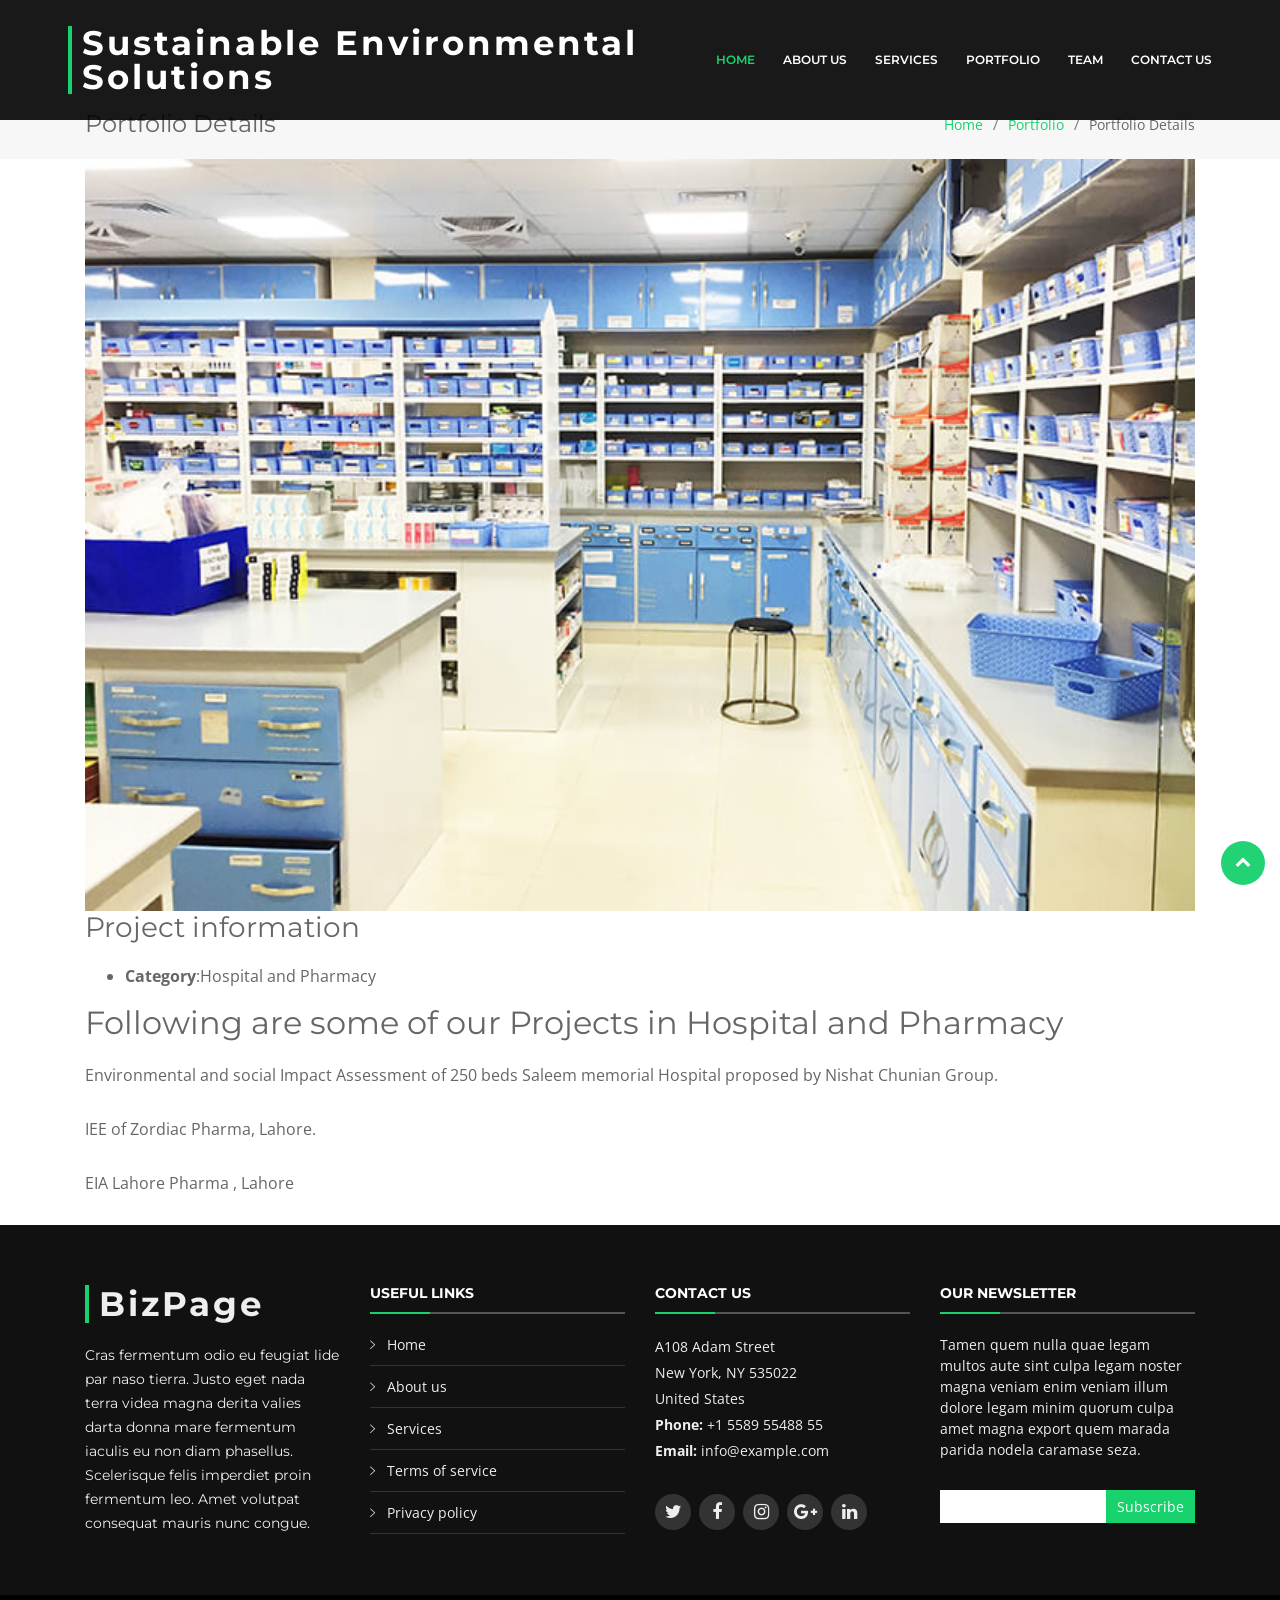
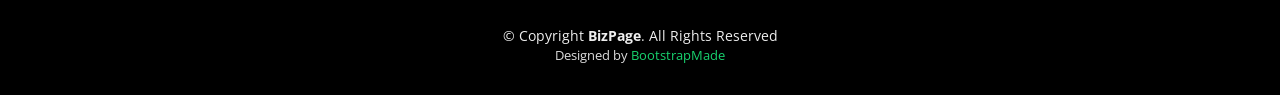
<file: portfolio-details4.html>
<!DOCTYPE html>
<html lang="en">

<head>
  <meta charset="utf-8">
  <meta content="width=device-width, initial-scale=1.0" name="viewport">

  <title>SES Portfolio</title>
  <meta content="" name="description">
  <meta content="" name="keywords">

  <!-- Favicons -->
  <link href="assets/img/favicon.png" rel="icon">
  <link href="assets/img/apple-touch-icon.png" rel="apple-touch-icon">

  <!-- Google Fonts -->
  <link href="https://fonts.googleapis.com/css?family=Open+Sans:300,300i,400,400i,700,700i|Montserrat:300,400,500,700" rel="stylesheet">

  <!-- Vendor CSS Files -->
  <link href="assets/vendor/bootstrap/css/bootstrap.min.css" rel="stylesheet">
  <link href="assets/vendor/icofont/icofont.min.css" rel="stylesheet">
  <link href="assets/vendor/font-awesome/css/font-awesome.min.css" rel="stylesheet">
  <link href="assets/vendor/ionicons/css/ionicons.min.css" rel="stylesheet">
  <link href="assets/vendor/animate.css/animate.min.css" rel="stylesheet">
  <link href="assets/vendor/venobox/venobox.css" rel="stylesheet">
  <link href="assets/vendor/owl.carousel/assets/owl.carousel.min.css" rel="stylesheet">
  <link href="assets/vendor/aos/aos.css" rel="stylesheet">

  <!-- Template Main CSS File -->
  <link href="assets/css/style.css" rel="stylesheet">

  <!-- =======================================================
  * Template Name: BizPage - v3.1.0
  * Template URL: https://bootstrapmade.com/bizpage-bootstrap-business-template/
  * Author: BootstrapMade.com
  * License: https://bootstrapmade.com/license/
  ======================================================== -->
</head>

<body>

  <!-- ======= Header ======= -->
  <header id="header" class="fixed-top ">
    <div class="container-fluid">

      <div class="row justify-content-center">
        <div class="col-xl-11 d-flex align-items-center">
          <h1 class="logo mr-auto"><a href="index.html">Sustainable Environmental Solutions</a></h1>
          <!-- Uncomment below if you prefer to use an image logo -->
          <!-- <a href="index.html" class="logo mr-auto"><img src="assets/img/logo.png" alt="" class="img-fluid"></a>-->

          <nav class="nav-menu d-none d-lg-block">
            <ul>
              <li><a href="index.html">Home</a></li>
              <li><a href="#about">About Us</a></li>
              <li><a href="#services">Services</a></li>
              <li class="active"><a href="#portfolio">Portfolio</a></li>
              <li><a href="#team">Team</a></li>
              
              <li><a href="#contact">Contact Us</a></li>

            </ul>
          </nav><!-- .nav-menu -->
        </div>
      </div>

    </div>
  </header><!-- End Header -->

  <main id="main">

    <!-- ======= Breadcrumbs Section ======= -->
    <section class="breadcrumbs">
      <div class="container">

        <div class="d-flex justify-content-between align-items-center">
          <h2>Portfolio Details</h2>
          <ol>
            <li><a href="index.html">Home</a></li>
            <li><a href="portfolio.html">Portfolio</a></li>
            <li>Portfolio Details</li>
          </ol>
        </div>

      </div>
    </section><!-- Breadcrumbs Section -->

    <!-- ======= Portfolio Details Section ======= -->
    <section class="portfolio-details1">
      <div class="container">

        <div class="portfolio-details-container">

          <div class="owl-carousel portfolio-details-carousel">
            <img src="assets/img/portfolio/portfolio-details-5.jpg" class="img-fluid" alt="">
            
          </div>

          <div class="portfolio-info1">
            <h3>Project information</h3>
            <ul>
              <li><strong>Category</strong>:Hospital and Pharmacy</li>
              
            </ul>
          </div>

        </div>

        <div class="portfolio-description">
          <h2>Following are some of our Projects in Hospital and Pharmacy </h2>
          <p>
           Environmental and social Impact Assessment of 250 beds Saleem memorial
Hospital proposed by Nishat Chunian Group.
          </p>
          <p>
IEE of Zordiac Pharma, Lahore.</p>
  <p>
        

          </p>
           <p>
             
EIA Lahore Pharma , Lahore

          </p>
          

        </div>
      </div>
         <!-- End Portfolio Details Section -->

  </main><!-- End #main -->

  <!-- ======= Footer ======= -->
  <footer id="footer">
    <div class="footer-top">
      <div class="container">
        <div class="row">

          <div class="col-lg-3 col-md-6 footer-info">
            <h3>BizPage</h3>
            <p>Cras fermentum odio eu feugiat lide par naso tierra. Justo eget nada terra videa magna derita valies darta donna mare fermentum iaculis eu non diam phasellus. Scelerisque felis imperdiet proin fermentum leo. Amet volutpat consequat mauris nunc congue.</p>
          </div>

          <div class="col-lg-3 col-md-6 footer-links">
            <h4>Useful Links</h4>
            <ul>
              <li><i class="ion-ios-arrow-right"></i> <a href="#">Home</a></li>
              <li><i class="ion-ios-arrow-right"></i> <a href="#">About us</a></li>
              <li><i class="ion-ios-arrow-right"></i> <a href="#">Services</a></li>
              <li><i class="ion-ios-arrow-right"></i> <a href="#">Terms of service</a></li>
              <li><i class="ion-ios-arrow-right"></i> <a href="#">Privacy policy</a></li>
            </ul>
          </div>

          <div class="col-lg-3 col-md-6 footer-contact">
            <h4>Contact Us</h4>
            <p>
              A108 Adam Street <br>
              New York, NY 535022<br>
              United States <br>
              <strong>Phone:</strong> +1 5589 55488 55<br>
              <strong>Email:</strong> info@example.com<br>
            </p>

            <div class="social-links">
              <a href="#" class="twitter"><i class="fa fa-twitter"></i></a>
              <a href="#" class="facebook"><i class="fa fa-facebook"></i></a>
              <a href="#" class="instagram"><i class="fa fa-instagram"></i></a>
              <a href="#" class="google-plus"><i class="fa fa-google-plus"></i></a>
              <a href="#" class="linkedin"><i class="fa fa-linkedin"></i></a>
            </div>

          </div>

          <div class="col-lg-3 col-md-6 footer-newsletter">
            <h4>Our Newsletter</h4>
            <p>Tamen quem nulla quae legam multos aute sint culpa legam noster magna veniam enim veniam illum dolore legam minim quorum culpa amet magna export quem marada parida nodela caramase seza.</p>
            <form action="" method="post">
              <input type="email" name="email"><input type="submit" value="Subscribe">
            </form>
          </div>

        </div>
      </div>
    </div>

    <div class="container">
      <div class="copyright">
        &copy; Copyright <strong>BizPage</strong>. All Rights Reserved
      </div>
      <div class="credits">
        <!--
        All the links in the footer should remain intact.
        You can delete the links only if you purchased the pro version.
        Licensing information: https://bootstrapmade.com/license/
        Purchase the pro version with working PHP/AJAX contact form: https://bootstrapmade.com/buy/?theme=BizPage
      -->
        Designed by <a href="https://bootstrapmade.com/">BootstrapMade</a>
      </div>
    </div>
  </footer><!-- End Footer -->

  <a href="#" class="back-to-top"><i class="fa fa-chevron-up"></i></a>
  <!-- Uncomment below i you want to use a preloader -->
  <!-- <div id="preloader"></div> -->

  <!-- Vendor JS Files -->
  <script src="assets/vendor/jquery/jquery.min.js"></script>
  <script src="assets/vendor/bootstrap/js/bootstrap.bundle.min.js"></script>
  <script src="assets/vendor/jquery.easing/jquery.easing.min.js"></script>
  <script src="assets/vendor/php-email-form/validate.js"></script>
  <script src="assets/vendor/waypoints/jquery.waypoints.min.js"></script>
  <script src="assets/vendor/counterup/counterup.min.js"></script>
  <script src="assets/vendor/isotope-layout/isotope.pkgd.min.js"></script>
  <script src="assets/vendor/venobox/venobox.min.js"></script>
  <script src="assets/vendor/owl.carousel/owl.carousel.min.js"></script>
  <script src="assets/vendor/aos/aos.js"></script>

  <!-- Template Main JS File -->
  <script src="assets/js/main.js"></script>

</body>

</html>
</file>
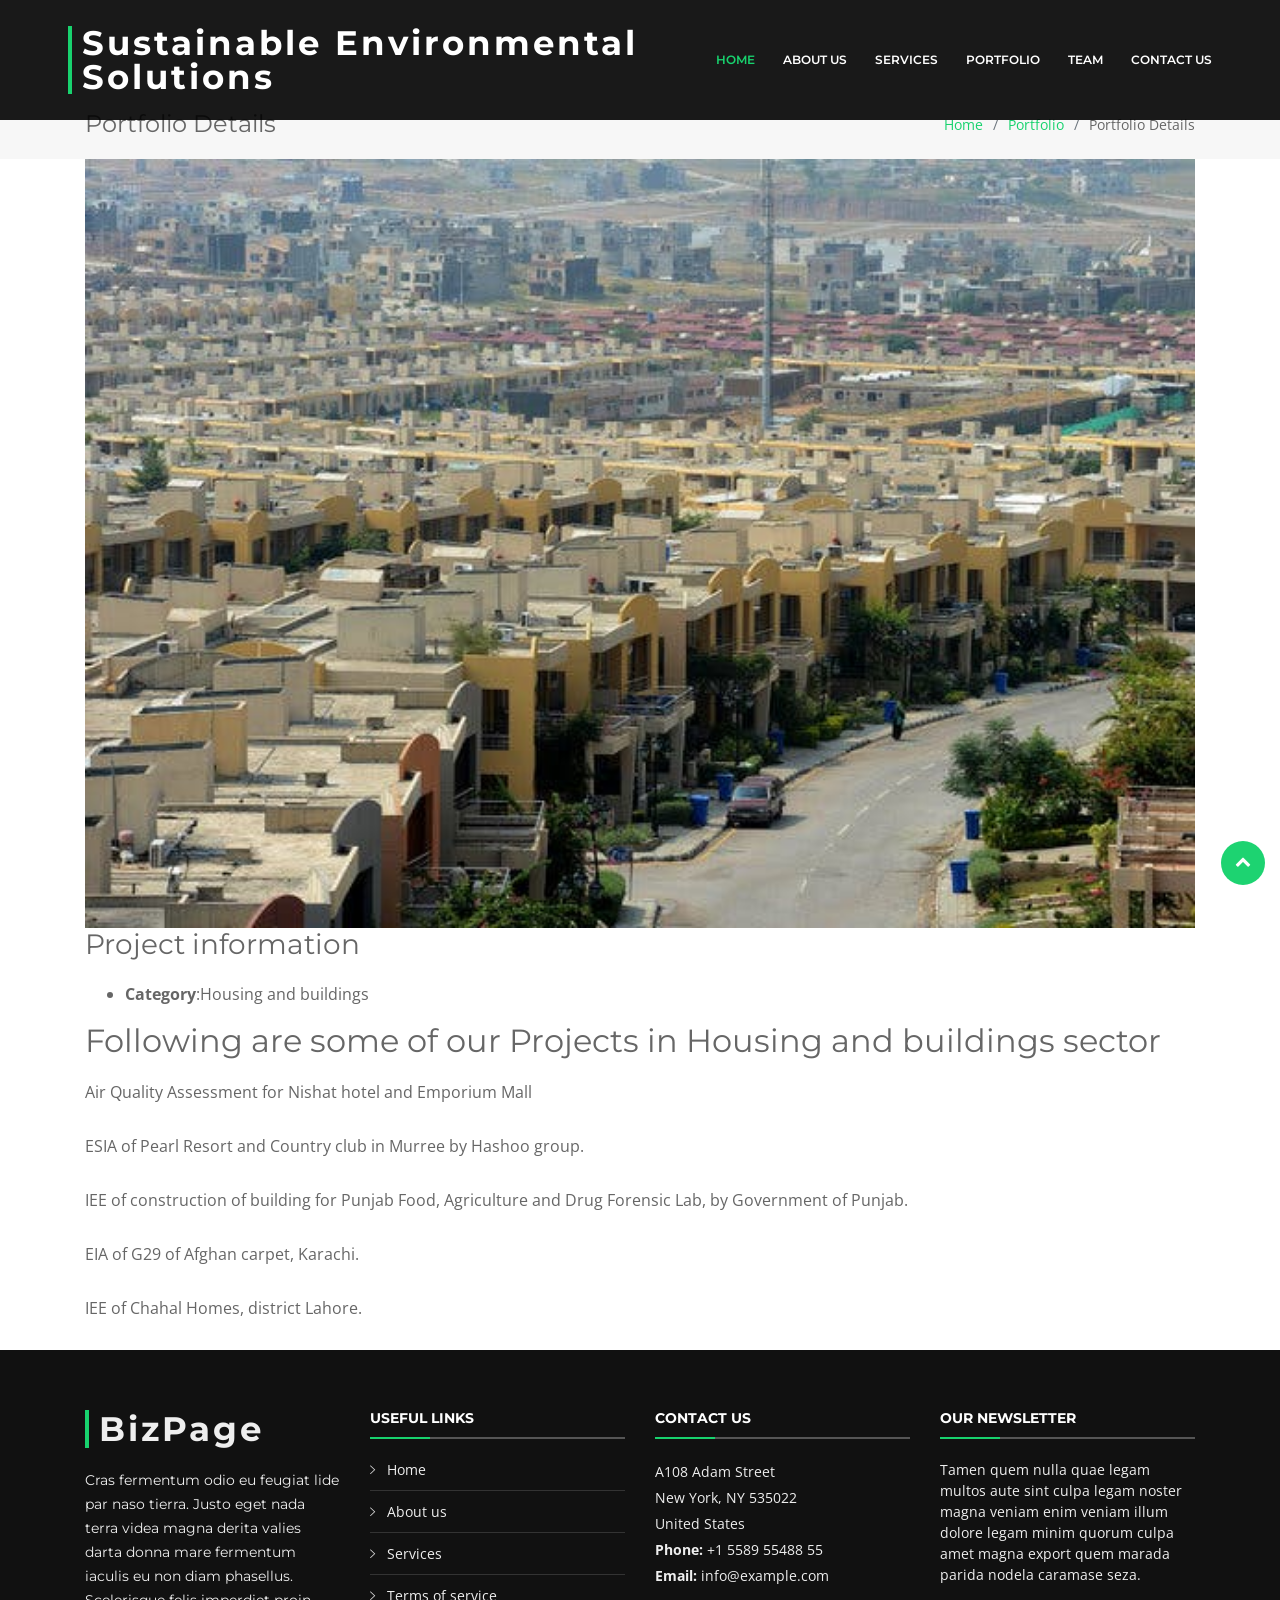
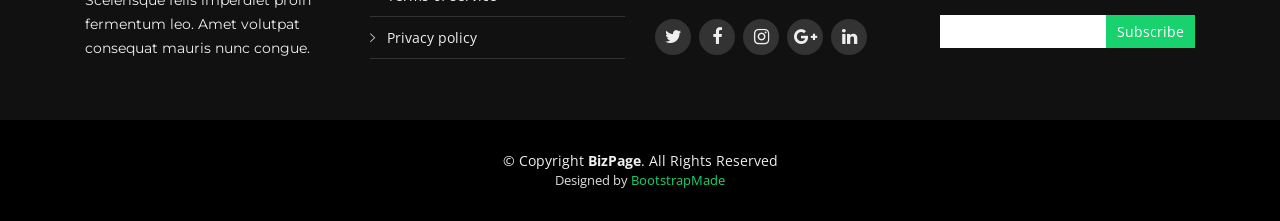
<file: portfolio-details5.html>
<!DOCTYPE html>
<html lang="en">

<head>
  <meta charset="utf-8">
  <meta content="width=device-width, initial-scale=1.0" name="viewport">

  <title>SES Portfolio</title>
  <meta content="" name="description">
  <meta content="" name="keywords">

  <!-- Favicons -->
  <link href="assets/img/favicon.png" rel="icon">
  <link href="assets/img/apple-touch-icon.png" rel="apple-touch-icon">

  <!-- Google Fonts -->
  <link href="https://fonts.googleapis.com/css?family=Open+Sans:300,300i,400,400i,700,700i|Montserrat:300,400,500,700" rel="stylesheet">

  <!-- Vendor CSS Files -->
  <link href="assets/vendor/bootstrap/css/bootstrap.min.css" rel="stylesheet">
  <link href="assets/vendor/icofont/icofont.min.css" rel="stylesheet">
  <link href="assets/vendor/font-awesome/css/font-awesome.min.css" rel="stylesheet">
  <link href="assets/vendor/ionicons/css/ionicons.min.css" rel="stylesheet">
  <link href="assets/vendor/animate.css/animate.min.css" rel="stylesheet">
  <link href="assets/vendor/venobox/venobox.css" rel="stylesheet">
  <link href="assets/vendor/owl.carousel/assets/owl.carousel.min.css" rel="stylesheet">
  <link href="assets/vendor/aos/aos.css" rel="stylesheet">

  <!-- Template Main CSS File -->
  <link href="assets/css/style.css" rel="stylesheet">

  <!-- =======================================================
  * Template Name: BizPage - v3.1.0
  * Template URL: https://bootstrapmade.com/bizpage-bootstrap-business-template/
  * Author: BootstrapMade.com
  * License: https://bootstrapmade.com/license/
  ======================================================== -->
</head>

<body>

  <!-- ======= Header ======= -->
  <header id="header" class="fixed-top ">
    <div class="container-fluid">

      <div class="row justify-content-center">
        <div class="col-xl-11 d-flex align-items-center">
          <h1 class="logo mr-auto"><a href="index.html">Sustainable Environmental Solutions</a></h1>
          <!-- Uncomment below if you prefer to use an image logo -->
          <!-- <a href="index.html" class="logo mr-auto"><img src="assets/img/logo.png" alt="" class="img-fluid"></a>-->

          <nav class="nav-menu d-none d-lg-block">
            <ul>
              <li><a href="index.html">Home</a></li>
              <li><a href="#about">About Us</a></li>
              <li><a href="#services">Services</a></li>
              <li class="active"><a href="#portfolio">Portfolio</a></li>
              <li><a href="#team">Team</a></li>
              
              <li><a href="#contact">Contact Us</a></li>

            </ul>
          </nav><!-- .nav-menu -->
        </div>
      </div>

    </div>
  </header><!-- End Header -->

  <main id="main">

    <!-- ======= Breadcrumbs Section ======= -->
    <section class="breadcrumbs">
      <div class="container">

        <div class="d-flex justify-content-between align-items-center">
          <h2>Portfolio Details</h2>
          <ol>
            <li><a href="index.html">Home</a></li>
            <li><a href="portfolio.html">Portfolio</a></li>
            <li>Portfolio Details</li>
          </ol>
        </div>

      </div>
    </section><!-- Breadcrumbs Section -->

    <!-- ======= Portfolio Details Section ======= -->
    <section class="portfolio-details1">
      <div class="container">

        <div class="portfolio-details-container">

          <div class="owl-carousel portfolio-details-carousel">
            <img src="assets/img/portfolio/portfolio-details-6.jpg" class="img-fluid" alt="">
            
          </div>

          <div class="portfolio-info1">
            <h3>Project information</h3>
            <ul>
              <li><strong>Category</strong>:Housing and buildings</li>
              
            </ul>
          </div>

        </div>

        <div class="portfolio-description">
          <h2>Following are some of our Projects in Housing and buildings sector </h2>
          <p>
           Air Quality Assessment for Nishat hotel and Emporium Mall
          </p>
          <p>
ESIA of Pearl Resort and Country club in Murree by Hashoo group.</p>
  <p>
        

          </p>
           <p>
             
IEE of construction of building for Punjab Food, Agriculture and Drug Forensic
Lab, by Government of Punjab.

          </p>
           <p>
             
EIA of G29 of Afghan carpet, Karachi.

          </p>
             <p>
             
IEE of Chahal Homes, district Lahore.

          </p>
          

        </div>
      </div>
         <!-- End Portfolio Details Section -->

  </main><!-- End #main -->

  <!-- ======= Footer ======= -->
  <footer id="footer">
    <div class="footer-top">
      <div class="container">
        <div class="row">

          <div class="col-lg-3 col-md-6 footer-info">
            <h3>BizPage</h3>
            <p>Cras fermentum odio eu feugiat lide par naso tierra. Justo eget nada terra videa magna derita valies darta donna mare fermentum iaculis eu non diam phasellus. Scelerisque felis imperdiet proin fermentum leo. Amet volutpat consequat mauris nunc congue.</p>
          </div>

          <div class="col-lg-3 col-md-6 footer-links">
            <h4>Useful Links</h4>
            <ul>
              <li><i class="ion-ios-arrow-right"></i> <a href="#">Home</a></li>
              <li><i class="ion-ios-arrow-right"></i> <a href="#">About us</a></li>
              <li><i class="ion-ios-arrow-right"></i> <a href="#">Services</a></li>
              <li><i class="ion-ios-arrow-right"></i> <a href="#">Terms of service</a></li>
              <li><i class="ion-ios-arrow-right"></i> <a href="#">Privacy policy</a></li>
            </ul>
          </div>

          <div class="col-lg-3 col-md-6 footer-contact">
            <h4>Contact Us</h4>
            <p>
              A108 Adam Street <br>
              New York, NY 535022<br>
              United States <br>
              <strong>Phone:</strong> +1 5589 55488 55<br>
              <strong>Email:</strong> info@example.com<br>
            </p>

            <div class="social-links">
              <a href="#" class="twitter"><i class="fa fa-twitter"></i></a>
              <a href="#" class="facebook"><i class="fa fa-facebook"></i></a>
              <a href="#" class="instagram"><i class="fa fa-instagram"></i></a>
              <a href="#" class="google-plus"><i class="fa fa-google-plus"></i></a>
              <a href="#" class="linkedin"><i class="fa fa-linkedin"></i></a>
            </div>

          </div>

          <div class="col-lg-3 col-md-6 footer-newsletter">
            <h4>Our Newsletter</h4>
            <p>Tamen quem nulla quae legam multos aute sint culpa legam noster magna veniam enim veniam illum dolore legam minim quorum culpa amet magna export quem marada parida nodela caramase seza.</p>
            <form action="" method="post">
              <input type="email" name="email"><input type="submit" value="Subscribe">
            </form>
          </div>

        </div>
      </div>
    </div>

    <div class="container">
      <div class="copyright">
        &copy; Copyright <strong>BizPage</strong>. All Rights Reserved
      </div>
      <div class="credits">
        <!--
        All the links in the footer should remain intact.
        You can delete the links only if you purchased the pro version.
        Licensing information: https://bootstrapmade.com/license/
        Purchase the pro version with working PHP/AJAX contact form: https://bootstrapmade.com/buy/?theme=BizPage
      -->
        Designed by <a href="https://bootstrapmade.com/">BootstrapMade</a>
      </div>
    </div>
  </footer><!-- End Footer -->

  <a href="#" class="back-to-top"><i class="fa fa-chevron-up"></i></a>
  <!-- Uncomment below i you want to use a preloader -->
  <!-- <div id="preloader"></div> -->

  <!-- Vendor JS Files -->
  <script src="assets/vendor/jquery/jquery.min.js"></script>
  <script src="assets/vendor/bootstrap/js/bootstrap.bundle.min.js"></script>
  <script src="assets/vendor/jquery.easing/jquery.easing.min.js"></script>
  <script src="assets/vendor/php-email-form/validate.js"></script>
  <script src="assets/vendor/waypoints/jquery.waypoints.min.js"></script>
  <script src="assets/vendor/counterup/counterup.min.js"></script>
  <script src="assets/vendor/isotope-layout/isotope.pkgd.min.js"></script>
  <script src="assets/vendor/venobox/venobox.min.js"></script>
  <script src="assets/vendor/owl.carousel/owl.carousel.min.js"></script>
  <script src="assets/vendor/aos/aos.js"></script>

  <!-- Template Main JS File -->
  <script src="assets/js/main.js"></script>

</body>

</html>
</file>
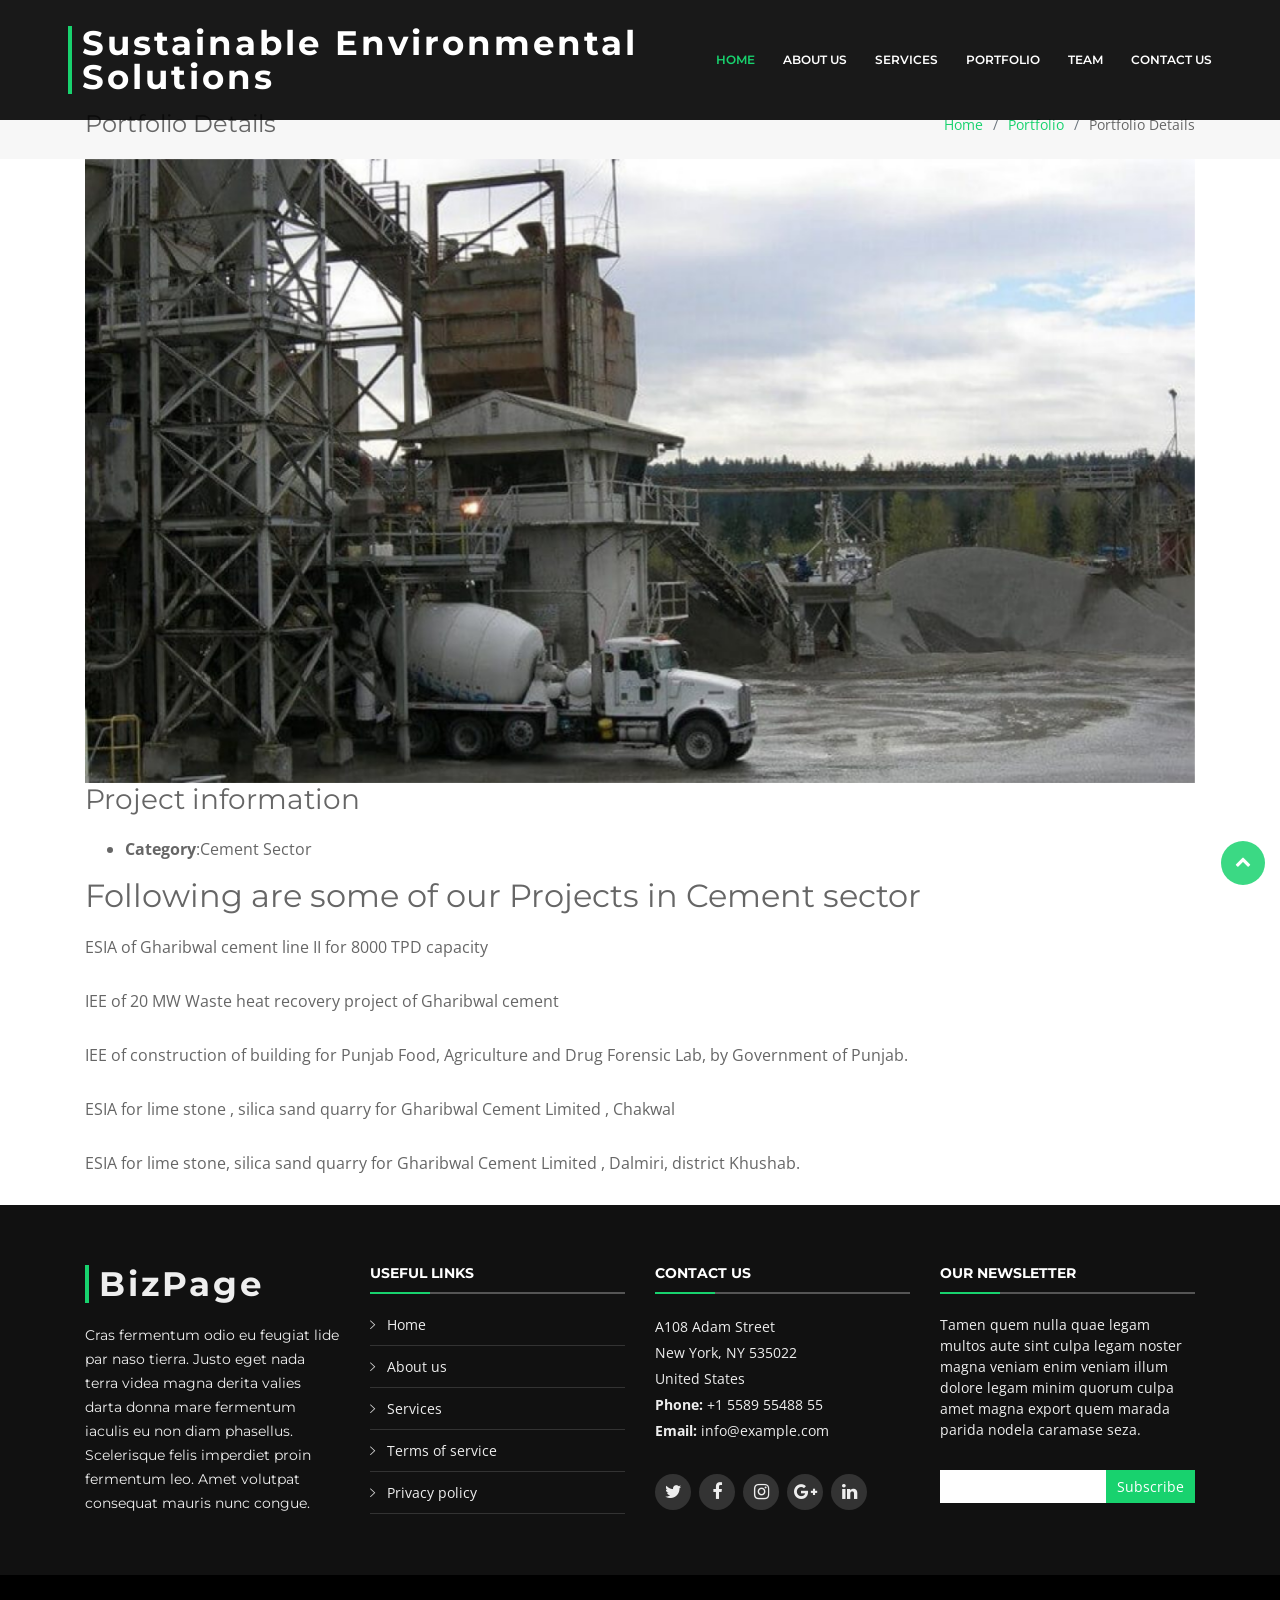
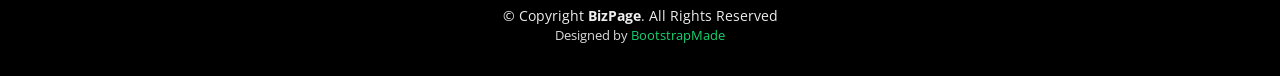
<file: portfolio-details6.html>
<!DOCTYPE html>
<html lang="en">

<head>
  <meta charset="utf-8">
  <meta content="width=device-width, initial-scale=1.0" name="viewport">

  <title>SES Portfolio</title>
  <meta content="" name="description">
  <meta content="" name="keywords">

  <!-- Favicons -->
  <link href="assets/img/favicon.png" rel="icon">
  <link href="assets/img/apple-touch-icon.png" rel="apple-touch-icon">

  <!-- Google Fonts -->
  <link href="https://fonts.googleapis.com/css?family=Open+Sans:300,300i,400,400i,700,700i|Montserrat:300,400,500,700" rel="stylesheet">

  <!-- Vendor CSS Files -->
  <link href="assets/vendor/bootstrap/css/bootstrap.min.css" rel="stylesheet">
  <link href="assets/vendor/icofont/icofont.min.css" rel="stylesheet">
  <link href="assets/vendor/font-awesome/css/font-awesome.min.css" rel="stylesheet">
  <link href="assets/vendor/ionicons/css/ionicons.min.css" rel="stylesheet">
  <link href="assets/vendor/animate.css/animate.min.css" rel="stylesheet">
  <link href="assets/vendor/venobox/venobox.css" rel="stylesheet">
  <link href="assets/vendor/owl.carousel/assets/owl.carousel.min.css" rel="stylesheet">
  <link href="assets/vendor/aos/aos.css" rel="stylesheet">

  <!-- Template Main CSS File -->
  <link href="assets/css/style.css" rel="stylesheet">

  <!-- =======================================================
  * Template Name: BizPage - v3.1.0
  * Template URL: https://bootstrapmade.com/bizpage-bootstrap-business-template/
  * Author: BootstrapMade.com
  * License: https://bootstrapmade.com/license/
  ======================================================== -->
</head>

<body>

  <!-- ======= Header ======= -->
  <header id="header" class="fixed-top ">
    <div class="container-fluid">

      <div class="row justify-content-center">
        <div class="col-xl-11 d-flex align-items-center">
          <h1 class="logo mr-auto"><a href="index.html">Sustainable Environmental Solutions</a></h1>
          <!-- Uncomment below if you prefer to use an image logo -->
          <!-- <a href="index.html" class="logo mr-auto"><img src="assets/img/logo.png" alt="" class="img-fluid"></a>-->

          <nav class="nav-menu d-none d-lg-block">
            <ul>
              <li><a href="index.html">Home</a></li>
              <li><a href="#about">About Us</a></li>
              <li><a href="#services">Services</a></li>
              <li class="active"><a href="#portfolio">Portfolio</a></li>
              <li><a href="#team">Team</a></li>
              
              <li><a href="#contact">Contact Us</a></li>

            </ul>
          </nav><!-- .nav-menu -->
        </div>
      </div>

    </div>
  </header><!-- End Header -->

  <main id="main">

    <!-- ======= Breadcrumbs Section ======= -->
    <section class="breadcrumbs">
      <div class="container">

        <div class="d-flex justify-content-between align-items-center">
          <h2>Portfolio Details</h2>
          <ol>
            <li><a href="index.html">Home</a></li>
            <li><a href="portfolio.html">Portfolio</a></li>
            <li>Portfolio Details</li>
          </ol>
        </div>

      </div>
    </section><!-- Breadcrumbs Section -->

    <!-- ======= Portfolio Details Section ======= -->
    <section class="portfolio-details1">
      <div class="container">

        <div class="portfolio-details-container">

          <div class="owl-carousel portfolio-details-carousel">
            <img src="assets/img/portfolio/portfolio-details-7.jpg" class="img-fluid" alt="">
            
          </div>

          <div class="portfolio-info1">
            <h3>Project information</h3>
            <ul>
              <li><strong>Category</strong>:Cement Sector</li>
              
            </ul>
          </div>

        </div>

        <div class="portfolio-description">
          <h2>Following are some of our Projects in Cement sector </h2>
          <p>
           ESIA of Gharibwal cement line II for 8000 TPD capacity
          </p>
          <p>
IEE of 20 MW Waste heat recovery project of Gharibwal cement</p>
  <p>
        

          </p>
           <p>
             
IEE of construction of building for Punjab Food, Agriculture and Drug Forensic
Lab, by Government of Punjab.

          </p>
           <p>
             
ESIA for lime stone , silica sand quarry for Gharibwal Cement Limited ,
Chakwal

          </p>
             <p>
             
ESIA for lime stone, silica sand quarry for Gharibwal Cement Limited ,
Dalmiri, district Khushab.

          </p>
          

        </div>
      </div>
         <!-- End Portfolio Details Section -->

  </main><!-- End #main -->

  <!-- ======= Footer ======= -->
  <footer id="footer">
    <div class="footer-top">
      <div class="container">
        <div class="row">

          <div class="col-lg-3 col-md-6 footer-info">
            <h3>BizPage</h3>
            <p>Cras fermentum odio eu feugiat lide par naso tierra. Justo eget nada terra videa magna derita valies darta donna mare fermentum iaculis eu non diam phasellus. Scelerisque felis imperdiet proin fermentum leo. Amet volutpat consequat mauris nunc congue.</p>
          </div>

          <div class="col-lg-3 col-md-6 footer-links">
            <h4>Useful Links</h4>
            <ul>
              <li><i class="ion-ios-arrow-right"></i> <a href="#">Home</a></li>
              <li><i class="ion-ios-arrow-right"></i> <a href="#">About us</a></li>
              <li><i class="ion-ios-arrow-right"></i> <a href="#">Services</a></li>
              <li><i class="ion-ios-arrow-right"></i> <a href="#">Terms of service</a></li>
              <li><i class="ion-ios-arrow-right"></i> <a href="#">Privacy policy</a></li>
            </ul>
          </div>

          <div class="col-lg-3 col-md-6 footer-contact">
            <h4>Contact Us</h4>
            <p>
              A108 Adam Street <br>
              New York, NY 535022<br>
              United States <br>
              <strong>Phone:</strong> +1 5589 55488 55<br>
              <strong>Email:</strong> info@example.com<br>
            </p>

            <div class="social-links">
              <a href="#" class="twitter"><i class="fa fa-twitter"></i></a>
              <a href="#" class="facebook"><i class="fa fa-facebook"></i></a>
              <a href="#" class="instagram"><i class="fa fa-instagram"></i></a>
              <a href="#" class="google-plus"><i class="fa fa-google-plus"></i></a>
              <a href="#" class="linkedin"><i class="fa fa-linkedin"></i></a>
            </div>

          </div>

          <div class="col-lg-3 col-md-6 footer-newsletter">
            <h4>Our Newsletter</h4>
            <p>Tamen quem nulla quae legam multos aute sint culpa legam noster magna veniam enim veniam illum dolore legam minim quorum culpa amet magna export quem marada parida nodela caramase seza.</p>
            <form action="" method="post">
              <input type="email" name="email"><input type="submit" value="Subscribe">
            </form>
          </div>

        </div>
      </div>
    </div>

    <div class="container">
      <div class="copyright">
        &copy; Copyright <strong>BizPage</strong>. All Rights Reserved
      </div>
      <div class="credits">
        <!--
        All the links in the footer should remain intact.
        You can delete the links only if you purchased the pro version.
        Licensing information: https://bootstrapmade.com/license/
        Purchase the pro version with working PHP/AJAX contact form: https://bootstrapmade.com/buy/?theme=BizPage
      -->
        Designed by <a href="https://bootstrapmade.com/">BootstrapMade</a>
      </div>
    </div>
  </footer><!-- End Footer -->

  <a href="#" class="back-to-top"><i class="fa fa-chevron-up"></i></a>
  <!-- Uncomment below i you want to use a preloader -->
  <!-- <div id="preloader"></div> -->

  <!-- Vendor JS Files -->
  <script src="assets/vendor/jquery/jquery.min.js"></script>
  <script src="assets/vendor/bootstrap/js/bootstrap.bundle.min.js"></script>
  <script src="assets/vendor/jquery.easing/jquery.easing.min.js"></script>
  <script src="assets/vendor/php-email-form/validate.js"></script>
  <script src="assets/vendor/waypoints/jquery.waypoints.min.js"></script>
  <script src="assets/vendor/counterup/counterup.min.js"></script>
  <script src="assets/vendor/isotope-layout/isotope.pkgd.min.js"></script>
  <script src="assets/vendor/venobox/venobox.min.js"></script>
  <script src="assets/vendor/owl.carousel/owl.carousel.min.js"></script>
  <script src="assets/vendor/aos/aos.js"></script>

  <!-- Template Main JS File -->
  <script src="assets/js/main.js"></script>

</body>

</html>
</file>
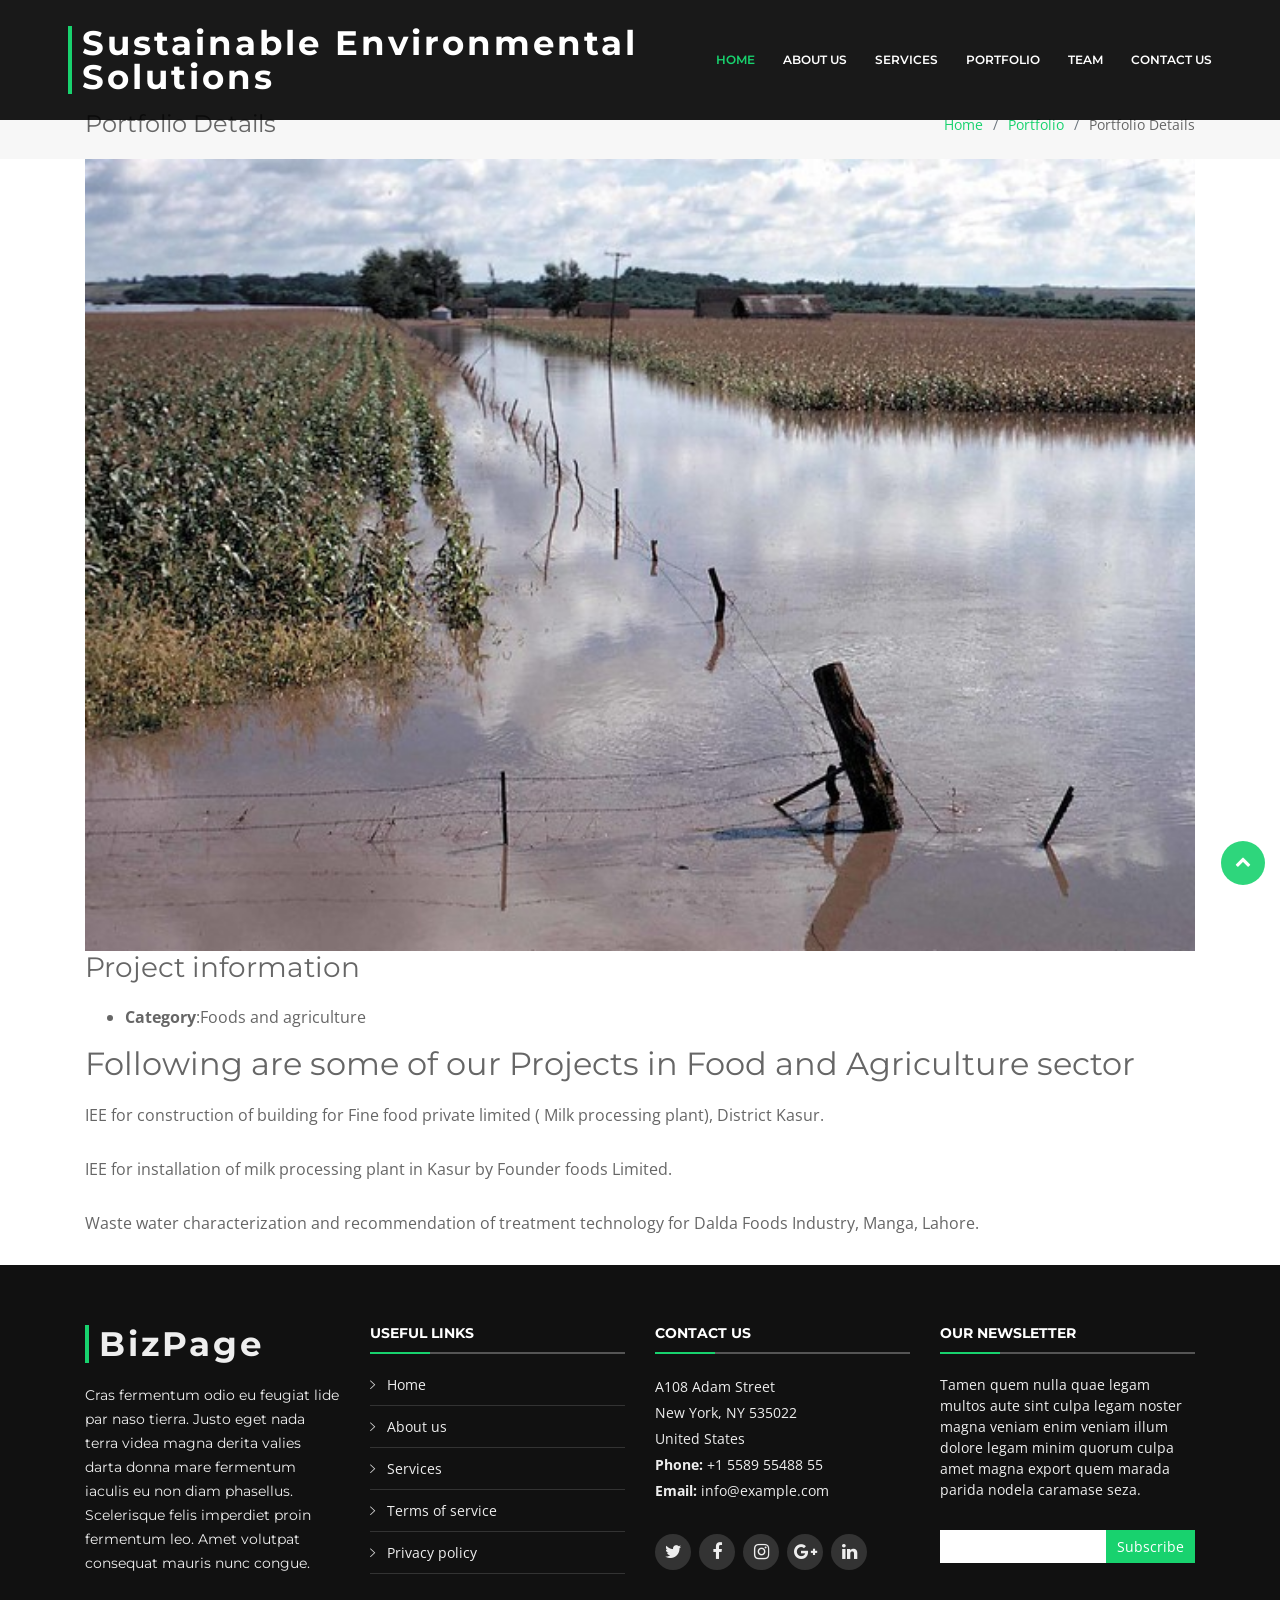
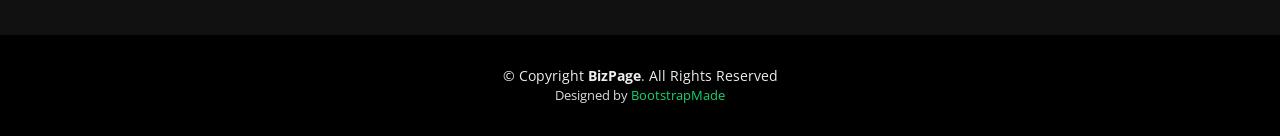
<file: portfolio-details7.html>
<!DOCTYPE html>
<html lang="en">

<head>
  <meta charset="utf-8">
  <meta content="width=device-width, initial-scale=1.0" name="viewport">

  <title>SES Portfolio</title>
  <meta content="" name="description">
  <meta content="" name="keywords">

  <!-- Favicons -->
  <link href="assets/img/favicon.png" rel="icon">
  <link href="assets/img/apple-touch-icon.png" rel="apple-touch-icon">

  <!-- Google Fonts -->
  <link href="https://fonts.googleapis.com/css?family=Open+Sans:300,300i,400,400i,700,700i|Montserrat:300,400,500,700" rel="stylesheet">

  <!-- Vendor CSS Files -->
  <link href="assets/vendor/bootstrap/css/bootstrap.min.css" rel="stylesheet">
  <link href="assets/vendor/icofont/icofont.min.css" rel="stylesheet">
  <link href="assets/vendor/font-awesome/css/font-awesome.min.css" rel="stylesheet">
  <link href="assets/vendor/ionicons/css/ionicons.min.css" rel="stylesheet">
  <link href="assets/vendor/animate.css/animate.min.css" rel="stylesheet">
  <link href="assets/vendor/venobox/venobox.css" rel="stylesheet">
  <link href="assets/vendor/owl.carousel/assets/owl.carousel.min.css" rel="stylesheet">
  <link href="assets/vendor/aos/aos.css" rel="stylesheet">

  <!-- Template Main CSS File -->
  <link href="assets/css/style.css" rel="stylesheet">

  <!-- =======================================================
  * Template Name: BizPage - v3.1.0
  * Template URL: https://bootstrapmade.com/bizpage-bootstrap-business-template/
  * Author: BootstrapMade.com
  * License: https://bootstrapmade.com/license/
  ======================================================== -->
</head>

<body>

  <!-- ======= Header ======= -->
  <header id="header" class="fixed-top ">
    <div class="container-fluid">

      <div class="row justify-content-center">
        <div class="col-xl-11 d-flex align-items-center">
          <h1 class="logo mr-auto"><a href="index.html">Sustainable Environmental Solutions</a></h1>
          <!-- Uncomment below if you prefer to use an image logo -->
          <!-- <a href="index.html" class="logo mr-auto"><img src="assets/img/logo.png" alt="" class="img-fluid"></a>-->

          <nav class="nav-menu d-none d-lg-block">
            <ul>
              <li><a href="index.html">Home</a></li>
              <li><a href="#about">About Us</a></li>
              <li><a href="#services">Services</a></li>
              <li class="active"><a href="#portfolio">Portfolio</a></li>
              <li><a href="#team">Team</a></li>
              
              <li><a href="#contact">Contact Us</a></li>

            </ul>
          </nav><!-- .nav-menu -->
        </div>
      </div>

    </div>
  </header><!-- End Header -->

  <main id="main">

    <!-- ======= Breadcrumbs Section ======= -->
    <section class="breadcrumbs">
      <div class="container">

        <div class="d-flex justify-content-between align-items-center">
          <h2>Portfolio Details</h2>
          <ol>
            <li><a href="index.html">Home</a></li>
            <li><a href="portfolio.html">Portfolio</a></li>
            <li>Portfolio Details</li>
          </ol>
        </div>

      </div>
    </section><!-- Breadcrumbs Section -->

    <!-- ======= Portfolio Details Section ======= -->
    <section class="portfolio-details1">
      <div class="container">

        <div class="portfolio-details-container">

          <div class="owl-carousel portfolio-details-carousel">
            <img src="assets/img/portfolio/portfolio-details-8.jpg" class="img-fluid" alt="">
            
          </div>

          <div class="portfolio-info1">
            <h3>Project information</h3>
            <ul>
              <li><strong>Category</strong>:Foods and agriculture</li>
              
            </ul>
          </div>

        </div>

        <div class="portfolio-description">
          <h2>Following are some of our Projects in Food and Agriculture sector </h2>
          <p>
           IEE for construction of building for Fine food private limited ( Milk processing
plant), District Kasur.
          </p>
          <p>
IEE for installation of milk processing plant in Kasur by Founder foods Limited.</p>
  <p>
        

          </p>
           <p>
             
Waste water characterization and recommendation of treatment technology
for Dalda Foods Industry, Manga, Lahore.

          </p>
          
          

        </div>
      </div>
         <!-- End Portfolio Details Section -->

  </main><!-- End #main -->

  <!-- ======= Footer ======= -->
  <footer id="footer">
    <div class="footer-top">
      <div class="container">
        <div class="row">

          <div class="col-lg-3 col-md-6 footer-info">
            <h3>BizPage</h3>
            <p>Cras fermentum odio eu feugiat lide par naso tierra. Justo eget nada terra videa magna derita valies darta donna mare fermentum iaculis eu non diam phasellus. Scelerisque felis imperdiet proin fermentum leo. Amet volutpat consequat mauris nunc congue.</p>
          </div>

          <div class="col-lg-3 col-md-6 footer-links">
            <h4>Useful Links</h4>
            <ul>
              <li><i class="ion-ios-arrow-right"></i> <a href="#">Home</a></li>
              <li><i class="ion-ios-arrow-right"></i> <a href="#">About us</a></li>
              <li><i class="ion-ios-arrow-right"></i> <a href="#">Services</a></li>
              <li><i class="ion-ios-arrow-right"></i> <a href="#">Terms of service</a></li>
              <li><i class="ion-ios-arrow-right"></i> <a href="#">Privacy policy</a></li>
            </ul>
          </div>

          <div class="col-lg-3 col-md-6 footer-contact">
            <h4>Contact Us</h4>
            <p>
              A108 Adam Street <br>
              New York, NY 535022<br>
              United States <br>
              <strong>Phone:</strong> +1 5589 55488 55<br>
              <strong>Email:</strong> info@example.com<br>
            </p>

            <div class="social-links">
              <a href="#" class="twitter"><i class="fa fa-twitter"></i></a>
              <a href="#" class="facebook"><i class="fa fa-facebook"></i></a>
              <a href="#" class="instagram"><i class="fa fa-instagram"></i></a>
              <a href="#" class="google-plus"><i class="fa fa-google-plus"></i></a>
              <a href="#" class="linkedin"><i class="fa fa-linkedin"></i></a>
            </div>

          </div>

          <div class="col-lg-3 col-md-6 footer-newsletter">
            <h4>Our Newsletter</h4>
            <p>Tamen quem nulla quae legam multos aute sint culpa legam noster magna veniam enim veniam illum dolore legam minim quorum culpa amet magna export quem marada parida nodela caramase seza.</p>
            <form action="" method="post">
              <input type="email" name="email"><input type="submit" value="Subscribe">
            </form>
          </div>

        </div>
      </div>
    </div>

    <div class="container">
      <div class="copyright">
        &copy; Copyright <strong>BizPage</strong>. All Rights Reserved
      </div>
      <div class="credits">
        <!--
        All the links in the footer should remain intact.
        You can delete the links only if you purchased the pro version.
        Licensing information: https://bootstrapmade.com/license/
        Purchase the pro version with working PHP/AJAX contact form: https://bootstrapmade.com/buy/?theme=BizPage
      -->
        Designed by <a href="https://bootstrapmade.com/">BootstrapMade</a>
      </div>
    </div>
  </footer><!-- End Footer -->

  <a href="#" class="back-to-top"><i class="fa fa-chevron-up"></i></a>
  <!-- Uncomment below i you want to use a preloader -->
  <!-- <div id="preloader"></div> -->

  <!-- Vendor JS Files -->
  <script src="assets/vendor/jquery/jquery.min.js"></script>
  <script src="assets/vendor/bootstrap/js/bootstrap.bundle.min.js"></script>
  <script src="assets/vendor/jquery.easing/jquery.easing.min.js"></script>
  <script src="assets/vendor/php-email-form/validate.js"></script>
  <script src="assets/vendor/waypoints/jquery.waypoints.min.js"></script>
  <script src="assets/vendor/counterup/counterup.min.js"></script>
  <script src="assets/vendor/isotope-layout/isotope.pkgd.min.js"></script>
  <script src="assets/vendor/venobox/venobox.min.js"></script>
  <script src="assets/vendor/owl.carousel/owl.carousel.min.js"></script>
  <script src="assets/vendor/aos/aos.js"></script>

  <!-- Template Main JS File -->
  <script src="assets/js/main.js"></script>

</body>

</html>
</file>
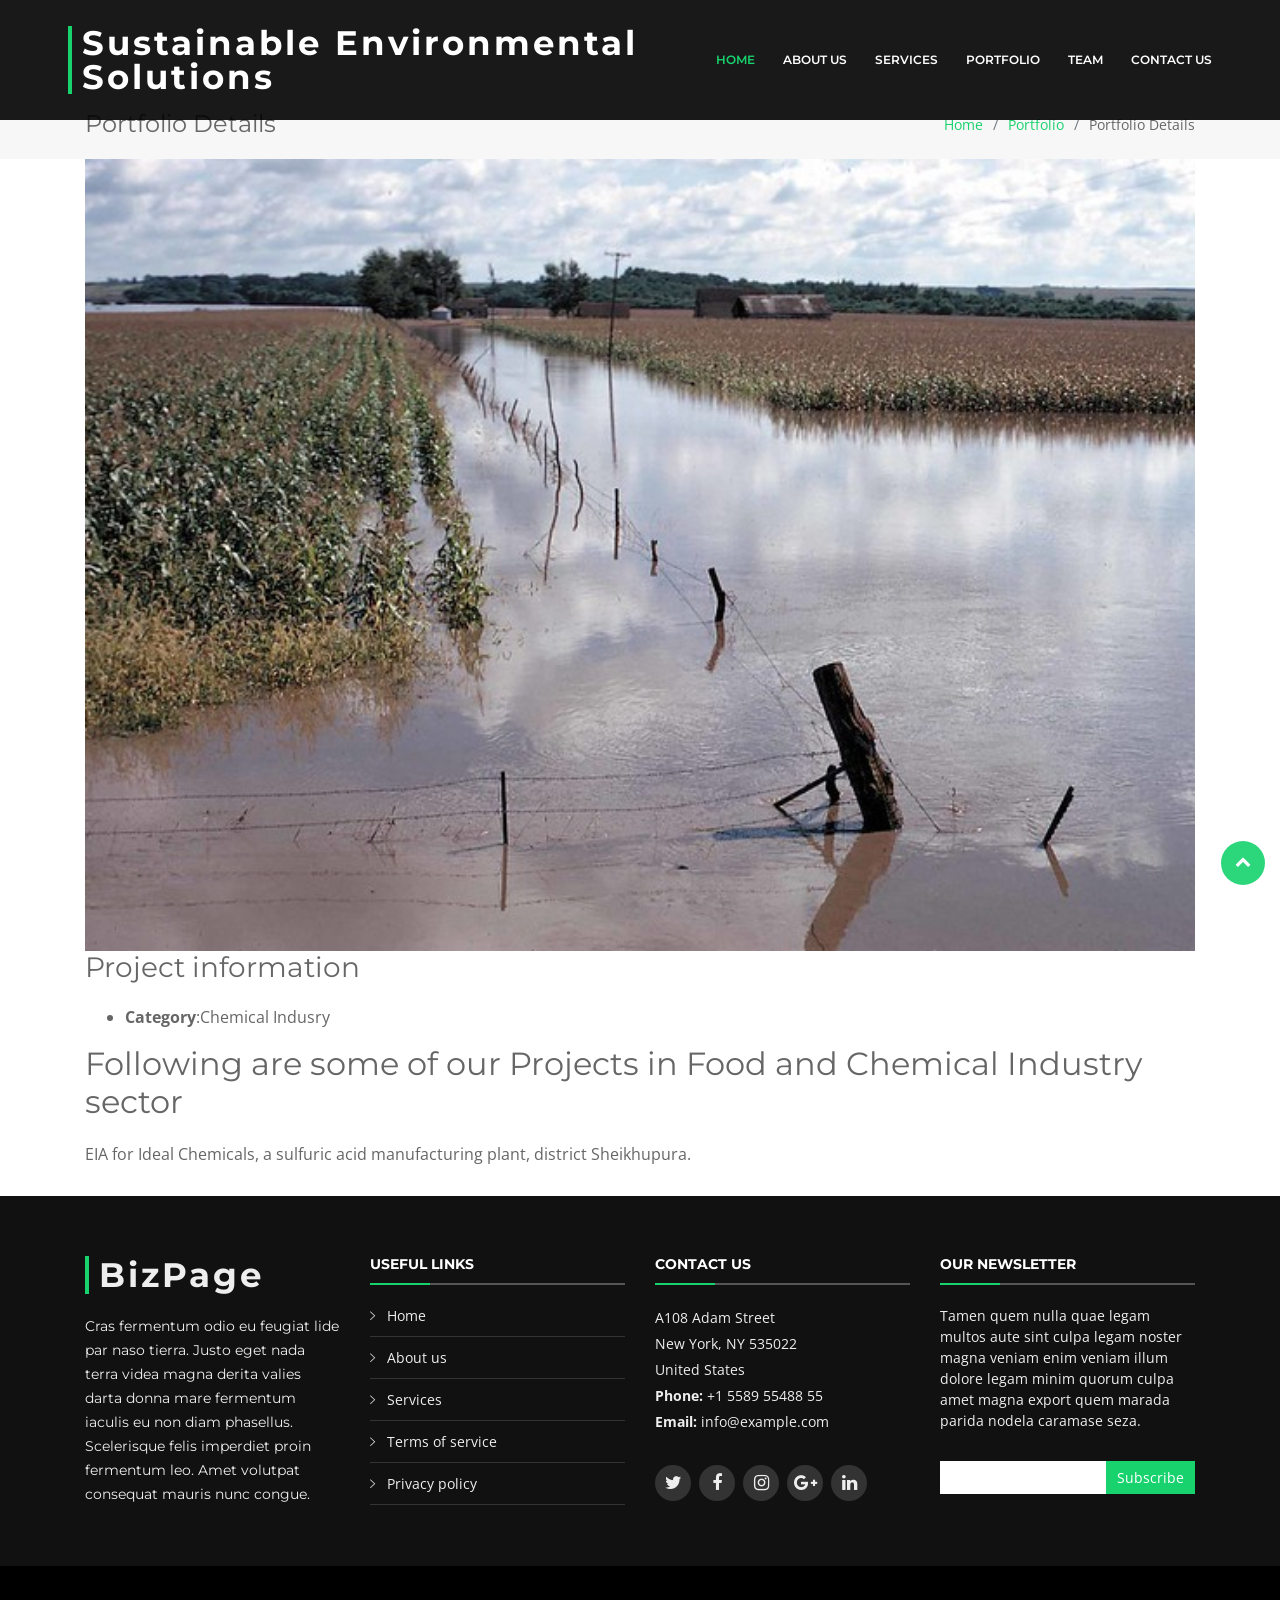
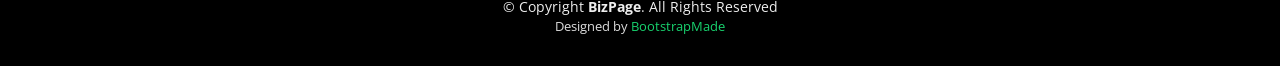
<file: portfolio-details8.html>
<!DOCTYPE html>
<html lang="en">

<head>
  <meta charset="utf-8">
  <meta content="width=device-width, initial-scale=1.0" name="viewport">

  <title>SES Portfolio</title>
  <meta content="" name="description">
  <meta content="" name="keywords">

  <!-- Favicons -->
  <link href="assets/img/favicon.png" rel="icon">
  <link href="assets/img/apple-touch-icon.png" rel="apple-touch-icon">

  <!-- Google Fonts -->
  <link href="https://fonts.googleapis.com/css?family=Open+Sans:300,300i,400,400i,700,700i|Montserrat:300,400,500,700" rel="stylesheet">

  <!-- Vendor CSS Files -->
  <link href="assets/vendor/bootstrap/css/bootstrap.min.css" rel="stylesheet">
  <link href="assets/vendor/icofont/icofont.min.css" rel="stylesheet">
  <link href="assets/vendor/font-awesome/css/font-awesome.min.css" rel="stylesheet">
  <link href="assets/vendor/ionicons/css/ionicons.min.css" rel="stylesheet">
  <link href="assets/vendor/animate.css/animate.min.css" rel="stylesheet">
  <link href="assets/vendor/venobox/venobox.css" rel="stylesheet">
  <link href="assets/vendor/owl.carousel/assets/owl.carousel.min.css" rel="stylesheet">
  <link href="assets/vendor/aos/aos.css" rel="stylesheet">

  <!-- Template Main CSS File -->
  <link href="assets/css/style.css" rel="stylesheet">

  <!-- =======================================================
  * Template Name: BizPage - v3.1.0
  * Template URL: https://bootstrapmade.com/bizpage-bootstrap-business-template/
  * Author: BootstrapMade.com
  * License: https://bootstrapmade.com/license/
  ======================================================== -->
</head>

<body>

  <!-- ======= Header ======= -->
  <header id="header" class="fixed-top ">
    <div class="container-fluid">

      <div class="row justify-content-center">
        <div class="col-xl-11 d-flex align-items-center">
          <h1 class="logo mr-auto"><a href="index.html">Sustainable Environmental Solutions</a></h1>
          <!-- Uncomment below if you prefer to use an image logo -->
          <!-- <a href="index.html" class="logo mr-auto"><img src="assets/img/logo.png" alt="" class="img-fluid"></a>-->

          <nav class="nav-menu d-none d-lg-block">
            <ul>
              <li><a href="index.html">Home</a></li>
              <li><a href="#about">About Us</a></li>
              <li><a href="#services">Services</a></li>
              <li class="active"><a href="#portfolio">Portfolio</a></li>
              <li><a href="#team">Team</a></li>
              
              <li><a href="#contact">Contact Us</a></li>

            </ul>
          </nav><!-- .nav-menu -->
        </div>
      </div>

    </div>
  </header><!-- End Header -->

  <main id="main">

    <!-- ======= Breadcrumbs Section ======= -->
    <section class="breadcrumbs">
      <div class="container">

        <div class="d-flex justify-content-between align-items-center">
          <h2>Portfolio Details</h2>
          <ol>
            <li><a href="index.html">Home</a></li>
            <li><a href="portfolio.html">Portfolio</a></li>
            <li>Portfolio Details</li>
          </ol>
        </div>

      </div>
    </section><!-- Breadcrumbs Section -->

    <!-- ======= Portfolio Details Section ======= -->
    <section class="portfolio-details1">
      <div class="container">

        <div class="portfolio-details-container">

          <div class="owl-carousel portfolio-details-carousel">
            <img src="assets/img/portfolio/portfolio-details-8.jpg" class="img-fluid" alt="">
            
          </div>

          <div class="portfolio-info1">
            <h3>Project information</h3>
            <ul>
              <li><strong>Category</strong>:Chemical Indusry</li>
              
            </ul>
          </div>

        </div>

        <div class="portfolio-description">
          <h2>Following are some of our Projects in Food and Chemical Industry sector </h2>
          <p>
           EIA for Ideal Chemicals, a sulfuric acid manufacturing plant, district
Sheikhupura.
          </p>

          
          

        </div>
      </div>
         <!-- End Portfolio Details Section -->

  </main><!-- End #main -->

  <!-- ======= Footer ======= -->
  <footer id="footer">
    <div class="footer-top">
      <div class="container">
        <div class="row">

          <div class="col-lg-3 col-md-6 footer-info">
            <h3>BizPage</h3>
            <p>Cras fermentum odio eu feugiat lide par naso tierra. Justo eget nada terra videa magna derita valies darta donna mare fermentum iaculis eu non diam phasellus. Scelerisque felis imperdiet proin fermentum leo. Amet volutpat consequat mauris nunc congue.</p>
          </div>

          <div class="col-lg-3 col-md-6 footer-links">
            <h4>Useful Links</h4>
            <ul>
              <li><i class="ion-ios-arrow-right"></i> <a href="#">Home</a></li>
              <li><i class="ion-ios-arrow-right"></i> <a href="#">About us</a></li>
              <li><i class="ion-ios-arrow-right"></i> <a href="#">Services</a></li>
              <li><i class="ion-ios-arrow-right"></i> <a href="#">Terms of service</a></li>
              <li><i class="ion-ios-arrow-right"></i> <a href="#">Privacy policy</a></li>
            </ul>
          </div>

          <div class="col-lg-3 col-md-6 footer-contact">
            <h4>Contact Us</h4>
            <p>
              A108 Adam Street <br>
              New York, NY 535022<br>
              United States <br>
              <strong>Phone:</strong> +1 5589 55488 55<br>
              <strong>Email:</strong> info@example.com<br>
            </p>

            <div class="social-links">
              <a href="#" class="twitter"><i class="fa fa-twitter"></i></a>
              <a href="#" class="facebook"><i class="fa fa-facebook"></i></a>
              <a href="#" class="instagram"><i class="fa fa-instagram"></i></a>
              <a href="#" class="google-plus"><i class="fa fa-google-plus"></i></a>
              <a href="#" class="linkedin"><i class="fa fa-linkedin"></i></a>
            </div>

          </div>

          <div class="col-lg-3 col-md-6 footer-newsletter">
            <h4>Our Newsletter</h4>
            <p>Tamen quem nulla quae legam multos aute sint culpa legam noster magna veniam enim veniam illum dolore legam minim quorum culpa amet magna export quem marada parida nodela caramase seza.</p>
            <form action="" method="post">
              <input type="email" name="email"><input type="submit" value="Subscribe">
            </form>
          </div>

        </div>
      </div>
    </div>

    <div class="container">
      <div class="copyright">
        &copy; Copyright <strong>BizPage</strong>. All Rights Reserved
      </div>
      <div class="credits">
        <!--
        All the links in the footer should remain intact.
        You can delete the links only if you purchased the pro version.
        Licensing information: https://bootstrapmade.com/license/
        Purchase the pro version with working PHP/AJAX contact form: https://bootstrapmade.com/buy/?theme=BizPage
      -->
        Designed by <a href="https://bootstrapmade.com/">BootstrapMade</a>
      </div>
    </div>
  </footer><!-- End Footer -->

  <a href="#" class="back-to-top"><i class="fa fa-chevron-up"></i></a>
  <!-- Uncomment below i you want to use a preloader -->
  <!-- <div id="preloader"></div> -->

  <!-- Vendor JS Files -->
  <script src="assets/vendor/jquery/jquery.min.js"></script>
  <script src="assets/vendor/bootstrap/js/bootstrap.bundle.min.js"></script>
  <script src="assets/vendor/jquery.easing/jquery.easing.min.js"></script>
  <script src="assets/vendor/php-email-form/validate.js"></script>
  <script src="assets/vendor/waypoints/jquery.waypoints.min.js"></script>
  <script src="assets/vendor/counterup/counterup.min.js"></script>
  <script src="assets/vendor/isotope-layout/isotope.pkgd.min.js"></script>
  <script src="assets/vendor/venobox/venobox.min.js"></script>
  <script src="assets/vendor/owl.carousel/owl.carousel.min.js"></script>
  <script src="assets/vendor/aos/aos.js"></script>

  <!-- Template Main JS File -->
  <script src="assets/js/main.js"></script>

</body>

</html>
</file>
<file: assets/vendor/venobox/venobox.css>
/* ------ venobox.css --------*/
.vbox-overlay *, .vbox-overlay *:before, .vbox-overlay *:after{
    -webkit-backface-visibility: hidden;
    -webkit-box-sizing:border-box;
    -moz-box-sizing:border-box;
    box-sizing:border-box;
}
.vbox-overlay * { 
    -webkit-backface-visibility: visible;
    backface-visibility: visible;
}
.vbox-overlay{
    display: -webkit-flex;
    display: flex;
    -webkit-flex-direction: column;
    flex-direction: column;
    -webkit-justify-content: center;
    justify-content: center;
    -webkit-align-items: center;
    align-items: center;
    position: fixed;
    left: 0;
    top: 0;
    bottom: 0;
    right: 0;
    z-index: 999999;
}

/* ----- navigation ----- */
.vbox-title{
    width: 100%;
    height: 40px;
    float: left;
    text-align: center;
    line-height: 28px;
    font-size: 12px;
    padding: 6px 50px;
    overflow: hidden;
    position: fixed;
    display: none;
    left: 0;
    z-index: 89;
}
.vbox-close{
    cursor: pointer;
    position: fixed;
    top: -1px;
    right: 0;
    width: 50px;
    height: 40px;
    padding: 6px;
    display: block;
    background-position:10px center;
    overflow: hidden;
    font-size: 24px;
    line-height: 1;
    text-align: center;
    z-index: 99;
}
.vbox-left{
    cursor: pointer;
    position: fixed;
    left: 0;
    height: 40px;
    overflow: hidden;
    line-height: 28px;
    font-size: 12px;
    z-index: 99;
    display: flex;
    align-items:center;
}
.vbox-num{
    display: inline-block;
    margin: 6px 0 6px 15px;
}
/* ----- Social share ----- */
.vbox-share{
    line-height: 28px;
    font-size: 12px;
    overflow: hidden;
    position: fixed;
    left: 0;
    z-index: 98;
    display: flex;
    align-items:center;
    justify-content: center;
    width: 100%;
    text-align: center;
}
.vbox-share svg{
    max-height: 28px;
    width: 28px;
    z-index: 10;
    margin-left: 12px;
    margin-top: 6px;
    margin-bottom: 6px;
    vertical-align: middle;
}


/* ----- navigation ARROWS ----- */
.vbox-next, .vbox-prev{
    position: fixed;
    top: 50%;
    margin-top: -15px;
    overflow: hidden;
    cursor: pointer;
    display: block;
    width: 45px;
    height: 45px;
    z-index: 99;
}
.vbox-next span, .vbox-prev span{
    position: relative;
    width: 20px;
    height: 20px;
    border: 2px solid transparent;
    border-top-color: #B6B6B6;
    border-right-color: #B6B6B6;
    text-indent: -100px;
    position: absolute;
    top: 8px;
    display: block;
}
.vbox-prev{
    left: 15px;
}
.vbox-next{
    right: 15px;
}
.vbox-prev span{
    left: 10px;
    -ms-transform: rotate(-135deg);
    -webkit-transform: rotate(-135deg);
    transform: rotate(-135deg);
}
.vbox-next span{
    -ms-transform: rotate(45deg);
    -webkit-transform: rotate(45deg);
    transform: rotate(45deg);
    right: 10px;
}
/* ------- inline window ------ */
.vbox-inline{
    width: 420px;
    height: 315px;
    height: 70vh;
    padding: 10px;
    background: #fff;
    margin: 0 auto;
    overflow: auto;
    text-align: left;
}
/* ------- Video & iFrames window ------ */
.venoframe{
    max-width: 100%;
    width: 100%;
    border: none;
    width: 100%;
    height: 260px;
    height: 70vh;
}
.venoframe.vbvid{
    height: 260px;
}
@media (min-width: 768px) {
    .venoframe, .vbox-inline{
        width: 90%;
        height: 360px;
        height: 70vh;
    }
    .venoframe.vbvid{
        width: 640px;
        height: 360px;
    }
}
@media (min-width: 992px) {
    .venoframe, .vbox-inline{
        max-width: 1200px;
        width: 80%;
        height: 540px;
        height: 70vh;
    }
    .venoframe.vbvid{
        width: 960px;
        height: 540px;
    }
}
/* 
Please do NOT edit this part! 
or at least read this note: http://i.imgur.com/7C0ws9e.gif
*/
.vbox-open{
    overflow: hidden;
}
.vbox-container{
    position: absolute;
    left: 0;
    right: 0;
    top: 0;
    bottom: 0;
    overflow-x: hidden;
    overflow-y: scroll;
    overflow-scrolling: touch;
    -webkit-overflow-scrolling: touch;
    z-index: 20;
    max-height: 100%;

}

.vbox-content{
    text-align: center;
    float: left;
    width: 100%;
    position: relative;
    overflow: hidden;
    padding: 20px 4%;
}
.vbox-container img{
    max-width: 100%;
    height: auto;
}
.vbox-figlio{
    box-shadow: 0 0 12px rgba(0,0,0,0.19), 0 6px 6px rgba(0,0,0,0.23);
    max-width: 100%;
    text-align: initial;
}
img.vbox-figlio{
    -webkit-user-select: none;
-khtml-user-select: none;
-moz-user-select: none;
-o-user-select: none;
user-select: none;
}
.vbox-content.swipe-left{
    margin-left: -200px !important;
}
.vbox-content.swipe-right{
    margin-left: 200px !important;
}
.vbox-animated{
    webkit-transition: margin 300ms ease-out;
    transition: margin 300ms ease-out;
}

/* ---------- preloader ----------
 * SPINKIT 
 * http://tobiasahlin.com/spinkit/
-------------------------------- */
.sk-double-bounce,.sk-rotating-plane{width:40px;height:40px;margin:40px auto}.sk-rotating-plane{background-color:#333;-webkit-animation:sk-rotatePlane 1.2s infinite ease-in-out;animation:sk-rotatePlane 1.2s infinite ease-in-out}@-webkit-keyframes sk-rotatePlane{0%{-webkit-transform:perspective(120px) rotateX(0) rotateY(0);transform:perspective(120px) rotateX(0) rotateY(0)}50%{-webkit-transform:perspective(120px) rotateX(-180.1deg) rotateY(0);transform:perspective(120px) rotateX(-180.1deg) rotateY(0)}100%{-webkit-transform:perspective(120px) rotateX(-180deg) rotateY(-179.9deg);transform:perspective(120px) rotateX(-180deg) rotateY(-179.9deg)}}@keyframes sk-rotatePlane{0%{-webkit-transform:perspective(120px) rotateX(0) rotateY(0);transform:perspective(120px) rotateX(0) rotateY(0)}50%{-webkit-transform:perspective(120px) rotateX(-180.1deg) rotateY(0);transform:perspective(120px) rotateX(-180.1deg) rotateY(0)}100%{-webkit-transform:perspective(120px) rotateX(-180deg) rotateY(-179.9deg);transform:perspective(120px) rotateX(-180deg) rotateY(-179.9deg)}}.sk-double-bounce{position:relative}.sk-double-bounce .sk-child{width:100%;height:100%;border-radius:50%;background-color:#333;opacity:.6;position:absolute;top:0;left:0;-webkit-animation:sk-doubleBounce 2s infinite ease-in-out;animation:sk-doubleBounce 2s infinite ease-in-out}.sk-chasing-dots .sk-child,.sk-spinner-pulse,.sk-three-bounce .sk-child{background-color:#333;border-radius:100%}.sk-double-bounce .sk-double-bounce2{-webkit-animation-delay:-1s;animation-delay:-1s}@-webkit-keyframes sk-doubleBounce{0%,100%{-webkit-transform:scale(0);transform:scale(0)}50%{-webkit-transform:scale(1);transform:scale(1)}}@keyframes sk-doubleBounce{0%,100%{-webkit-transform:scale(0);transform:scale(0)}50%{-webkit-transform:scale(1);transform:scale(1)}}.sk-wave{margin:40px auto;width:50px;height:40px;text-align:center;font-size:10px}.sk-wave .sk-rect{background-color:#333;height:100%;width:6px;display:inline-block;-webkit-animation:sk-waveStretchDelay 1.2s infinite ease-in-out;animation:sk-waveStretchDelay 1.2s infinite ease-in-out}.sk-wave .sk-rect1{-webkit-animation-delay:-1.2s;animation-delay:-1.2s}.sk-wave .sk-rect2{-webkit-animation-delay:-1.1s;animation-delay:-1.1s}.sk-wave .sk-rect3{-webkit-animation-delay:-1s;animation-delay:-1s}.sk-wave .sk-rect4{-webkit-animation-delay:-.9s;animation-delay:-.9s}.sk-wave .sk-rect5{-webkit-animation-delay:-.8s;animation-delay:-.8s}@-webkit-keyframes sk-waveStretchDelay{0%,100%,40%{-webkit-transform:scaleY(.4);transform:scaleY(.4)}20%{-webkit-transform:scaleY(1);transform:scaleY(1)}}@keyframes sk-waveStretchDelay{0%,100%,40%{-webkit-transform:scaleY(.4);transform:scaleY(.4)}20%{-webkit-transform:scaleY(1);transform:scaleY(1)}}.sk-wandering-cubes{margin:40px auto;width:40px;height:40px;position:relative}.sk-wandering-cubes .sk-cube{background-color:#333;width:10px;height:10px;position:absolute;top:0;left:0;-webkit-animation:sk-wanderingCube 1.8s ease-in-out -1.8s infinite both;animation:sk-wanderingCube 1.8s ease-in-out -1.8s infinite both}.sk-chasing-dots,.sk-spinner-pulse{width:40px;height:40px;margin:40px auto}.sk-wandering-cubes .sk-cube2{-webkit-animation-delay:-.9s;animation-delay:-.9s}@-webkit-keyframes sk-wanderingCube{0%{-webkit-transform:rotate(0);transform:rotate(0)}25%{-webkit-transform:translateX(30px) rotate(-90deg) scale(.5);transform:translateX(30px) rotate(-90deg) scale(.5)}50%{-webkit-transform:translateX(30px) translateY(30px) rotate(-179deg);transform:translateX(30px) translateY(30px) rotate(-179deg)}50.1%{-webkit-transform:translateX(30px) translateY(30px) rotate(-180deg);transform:translateX(30px) translateY(30px) rotate(-180deg)}75%{-webkit-transform:translateX(0) translateY(30px) rotate(-270deg) scale(.5);transform:translateX(0) translateY(30px) rotate(-270deg) scale(.5)}100%{-webkit-transform:rotate(-360deg);transform:rotate(-360deg)}}@keyframes sk-wanderingCube{0%{-webkit-transform:rotate(0);transform:rotate(0)}25%{-webkit-transform:translateX(30px) rotate(-90deg) scale(.5);transform:translateX(30px) rotate(-90deg) scale(.5)}50%{-webkit-transform:translateX(30px) translateY(30px) rotate(-179deg);transform:translateX(30px) translateY(30px) rotate(-179deg)}50.1%{-webkit-transform:translateX(30px) translateY(30px) rotate(-180deg);transform:translateX(30px) translateY(30px) rotate(-180deg)}75%{-webkit-transform:translateX(0) translateY(30px) rotate(-270deg) scale(.5);transform:translateX(0) translateY(30px) rotate(-270deg) scale(.5)}100%{-webkit-transform:rotate(-360deg);transform:rotate(-360deg)}}.sk-spinner-pulse{-webkit-animation:sk-pulseScaleOut 1s infinite ease-in-out;animation:sk-pulseScaleOut 1s infinite ease-in-out}@-webkit-keyframes sk-pulseScaleOut{0%{-webkit-transform:scale(0);transform:scale(0)}100%{-webkit-transform:scale(1);transform:scale(1);opacity:0}}@keyframes sk-pulseScaleOut{0%{-webkit-transform:scale(0);transform:scale(0)}100%{-webkit-transform:scale(1);transform:scale(1);opacity:0}}.sk-chasing-dots{position:relative;text-align:center;-webkit-animation:sk-chasingDotsRotate 2s infinite linear;animation:sk-chasingDotsRotate 2s infinite linear}.sk-chasing-dots .sk-child{width:60%;height:60%;display:inline-block;position:absolute;top:0;-webkit-animation:sk-chasingDotsBounce 2s infinite ease-in-out;animation:sk-chasingDotsBounce 2s infinite ease-in-out}.sk-chasing-dots .sk-dot2{top:auto;bottom:0;-webkit-animation-delay:-1s;animation-delay:-1s}@-webkit-keyframes sk-chasingDotsRotate{100%{-webkit-transform:rotate(360deg);transform:rotate(360deg)}}@keyframes sk-chasingDotsRotate{100%{-webkit-transform:rotate(360deg);transform:rotate(360deg)}}@-webkit-keyframes sk-chasingDotsBounce{0%,100%{-webkit-transform:scale(0);transform:scale(0)}50%{-webkit-transform:scale(1);transform:scale(1)}}@keyframes sk-chasingDotsBounce{0%,100%{-webkit-transform:scale(0);transform:scale(0)}50%{-webkit-transform:scale(1);transform:scale(1)}}.sk-three-bounce{margin:40px auto;width:80px;text-align:center}.sk-three-bounce .sk-child{width:20px;height:20px;display:inline-block;-webkit-animation:sk-three-bounce 1.4s ease-in-out 0s infinite both;animation:sk-three-bounce 1.4s ease-in-out 0s infinite both}.sk-circle .sk-child:before,.sk-fading-circle .sk-circle:before{display:block;border-radius:100%;content:'';background-color:#333}.sk-three-bounce .sk-bounce1{-webkit-animation-delay:-.32s;animation-delay:-.32s}.sk-three-bounce .sk-bounce2{-webkit-animation-delay:-.16s;animation-delay:-.16s}@-webkit-keyframes sk-three-bounce{0%,100%,80%{-webkit-transform:scale(0);transform:scale(0)}40%{-webkit-transform:scale(1);transform:scale(1)}}@keyframes sk-three-bounce{0%,100%,80%{-webkit-transform:scale(0);transform:scale(0)}40%{-webkit-transform:scale(1);transform:scale(1)}}.sk-circle{margin:40px auto;width:40px;height:40px;position:relative}.sk-circle .sk-child{width:100%;height:100%;position:absolute;left:0;top:0}.sk-circle .sk-child:before{margin:0 auto;width:15%;height:15%;-webkit-animation:sk-circleBounceDelay 1.2s infinite ease-in-out both;animation:sk-circleBounceDelay 1.2s infinite ease-in-out both}.sk-circle .sk-circle2{-webkit-transform:rotate(30deg);-ms-transform:rotate(30deg);transform:rotate(30deg)}.sk-circle .sk-circle3{-webkit-transform:rotate(60deg);-ms-transform:rotate(60deg);transform:rotate(60deg)}.sk-circle .sk-circle4{-webkit-transform:rotate(90deg);-ms-transform:rotate(90deg);transform:rotate(90deg)}.sk-circle .sk-circle5{-webkit-transform:rotate(120deg);-ms-transform:rotate(120deg);transform:rotate(120deg)}.sk-circle .sk-circle6{-webkit-transform:rotate(150deg);-ms-transform:rotate(150deg);transform:rotate(150deg)}.sk-circle .sk-circle7{-webkit-transform:rotate(180deg);-ms-transform:rotate(180deg);transform:rotate(180deg)}.sk-circle .sk-circle8{-webkit-transform:rotate(210deg);-ms-transform:rotate(210deg);transform:rotate(210deg)}.sk-circle .sk-circle9{-webkit-transform:rotate(240deg);-ms-transform:rotate(240deg);transform:rotate(240deg)}.sk-circle .sk-circle10{-webkit-transform:rotate(270deg);-ms-transform:rotate(270deg);transform:rotate(270deg)}.sk-circle .sk-circle11{-webkit-transform:rotate(300deg);-ms-transform:rotate(300deg);transform:rotate(300deg)}.sk-circle .sk-circle12{-webkit-transform:rotate(330deg);-ms-transform:rotate(330deg);transform:rotate(330deg)}.sk-circle .sk-circle2:before{-webkit-animation-delay:-1.1s;animation-delay:-1.1s}.sk-circle .sk-circle3:before{-webkit-animation-delay:-1s;animation-delay:-1s}.sk-circle .sk-circle4:before{-webkit-animation-delay:-.9s;animation-delay:-.9s}.sk-circle .sk-circle5:before{-webkit-animation-delay:-.8s;animation-delay:-.8s}.sk-circle .sk-circle6:before{-webkit-animation-delay:-.7s;animation-delay:-.7s}.sk-circle .sk-circle7:before{-webkit-animation-delay:-.6s;animation-delay:-.6s}.sk-circle .sk-circle8:before{-webkit-animation-delay:-.5s;animation-delay:-.5s}.sk-circle .sk-circle9:before{-webkit-animation-delay:-.4s;animation-delay:-.4s}.sk-circle .sk-circle10:before{-webkit-animation-delay:-.3s;animation-delay:-.3s}.sk-circle .sk-circle11:before{-webkit-animation-delay:-.2s;animation-delay:-.2s}.sk-circle .sk-circle12:before{-webkit-animation-delay:-.1s;animation-delay:-.1s}@-webkit-keyframes sk-circleBounceDelay{0%,100%,80%{-webkit-transform:scale(0);transform:scale(0)}40%{-webkit-transform:scale(1);transform:scale(1)}}@keyframes sk-circleBounceDelay{0%,100%,80%{-webkit-transform:scale(0);transform:scale(0)}40%{-webkit-transform:scale(1);transform:scale(1)}}.sk-cube-grid{width:40px;height:40px;margin:40px auto}.sk-cube-grid .sk-cube{width:33.33%;height:33.33%;background-color:#333;float:left;-webkit-animation:sk-cubeGridScaleDelay 1.3s infinite ease-in-out;animation:sk-cubeGridScaleDelay 1.3s infinite ease-in-out}.sk-cube-grid .sk-cube1{-webkit-animation-delay:.2s;animation-delay:.2s}.sk-cube-grid .sk-cube2{-webkit-animation-delay:.3s;animation-delay:.3s}.sk-cube-grid .sk-cube3{-webkit-animation-delay:.4s;animation-delay:.4s}.sk-cube-grid .sk-cube4{-webkit-animation-delay:.1s;animation-delay:.1s}.sk-cube-grid .sk-cube5{-webkit-animation-delay:.2s;animation-delay:.2s}.sk-cube-grid .sk-cube6{-webkit-animation-delay:.3s;animation-delay:.3s}.sk-cube-grid .sk-cube7{-webkit-animation-delay:0ms;animation-delay:0ms}.sk-cube-grid .sk-cube8{-webkit-animation-delay:.1s;animation-delay:.1s}.sk-cube-grid .sk-cube9{-webkit-animation-delay:.2s;animation-delay:.2s}@-webkit-keyframes sk-cubeGridScaleDelay{0%,100%,70%{-webkit-transform:scale3D(1,1,1);transform:scale3D(1,1,1)}35%{-webkit-transform:scale3D(0,0,1);transform:scale3D(0,0,1)}}@keyframes sk-cubeGridScaleDelay{0%,100%,70%{-webkit-transform:scale3D(1,1,1);transform:scale3D(1,1,1)}35%{-webkit-transform:scale3D(0,0,1);transform:scale3D(0,0,1)}}.sk-fading-circle{margin:40px auto;width:40px;height:40px;position:relative}.sk-fading-circle .sk-circle{width:100%;height:100%;position:absolute;left:0;top:0}.sk-fading-circle .sk-circle:before{margin:0 auto;width:15%;height:15%;-webkit-animation:sk-circleFadeDelay 1.2s infinite ease-in-out both;animation:sk-circleFadeDelay 1.2s infinite ease-in-out both}.sk-fading-circle .sk-circle2{-webkit-transform:rotate(30deg);-ms-transform:rotate(30deg);transform:rotate(30deg)}.sk-fading-circle .sk-circle3{-webkit-transform:rotate(60deg);-ms-transform:rotate(60deg);transform:rotate(60deg)}.sk-fading-circle .sk-circle4{-webkit-transform:rotate(90deg);-ms-transform:rotate(90deg);transform:rotate(90deg)}.sk-fading-circle .sk-circle5{-webkit-transform:rotate(120deg);-ms-transform:rotate(120deg);transform:rotate(120deg)}.sk-fading-circle .sk-circle6{-webkit-transform:rotate(150deg);-ms-transform:rotate(150deg);transform:rotate(150deg)}.sk-fading-circle .sk-circle7{-webkit-transform:rotate(180deg);-ms-transform:rotate(180deg);transform:rotate(180deg)}.sk-fading-circle .sk-circle8{-webkit-transform:rotate(210deg);-ms-transform:rotate(210deg);transform:rotate(210deg)}.sk-fading-circle .sk-circle9{-webkit-transform:rotate(240deg);-ms-transform:rotate(240deg);transform:rotate(240deg)}.sk-fading-circle .sk-circle10{-webkit-transform:rotate(270deg);-ms-transform:rotate(270deg);transform:rotate(270deg)}.sk-fading-circle .sk-circle11{-webkit-transform:rotate(300deg);-ms-transform:rotate(300deg);transform:rotate(300deg)}.sk-fading-circle .sk-circle12{-webkit-transform:rotate(330deg);-ms-transform:rotate(330deg);transform:rotate(330deg)}.sk-fading-circle .sk-circle2:before{-webkit-animation-delay:-1.1s;animation-delay:-1.1s}.sk-fading-circle .sk-circle3:before{-webkit-animation-delay:-1s;animation-delay:-1s}.sk-fading-circle .sk-circle4:before{-webkit-animation-delay:-.9s;animation-delay:-.9s}.sk-fading-circle .sk-circle5:before{-webkit-animation-delay:-.8s;animation-delay:-.8s}.sk-fading-circle .sk-circle6:before{-webkit-animation-delay:-.7s;animation-delay:-.7s}.sk-fading-circle .sk-circle7:before{-webkit-animation-delay:-.6s;animation-delay:-.6s}.sk-fading-circle .sk-circle8:before{-webkit-animation-delay:-.5s;animation-delay:-.5s}.sk-fading-circle .sk-circle9:before{-webkit-animation-delay:-.4s;animation-delay:-.4s}.sk-fading-circle .sk-circle10:before{-webkit-animation-delay:-.3s;animation-delay:-.3s}.sk-fading-circle .sk-circle11:before{-webkit-animation-delay:-.2s;animation-delay:-.2s}.sk-fading-circle .sk-circle12:before{-webkit-animation-delay:-.1s;animation-delay:-.1s}@-webkit-keyframes sk-circleFadeDelay{0%,100%,39%{opacity:0}40%{opacity:1}}@keyframes sk-circleFadeDelay{0%,100%,39%{opacity:0}40%{opacity:1}}.sk-folding-cube{margin:40px auto;width:40px;height:40px;position:relative;-webkit-transform:rotateZ(45deg);transform:rotateZ(45deg)}.sk-folding-cube .sk-cube{float:left;width:50%;height:50%;position:relative;-webkit-transform:scale(1.1);-ms-transform:scale(1.1);transform:scale(1.1)}.sk-folding-cube .sk-cube:before{content:'';position:absolute;top:0;left:0;width:100%;height:100%;background-color:#333;-webkit-animation:sk-foldCubeAngle 2.4s infinite linear both;animation:sk-foldCubeAngle 2.4s infinite linear both;-webkit-transform-origin:100% 100%;-ms-transform-origin:100% 100%;transform-origin:100% 100%}.sk-folding-cube .sk-cube2{-webkit-transform:scale(1.1) rotateZ(90deg);transform:scale(1.1) rotateZ(90deg)}.sk-folding-cube .sk-cube3{-webkit-transform:scale(1.1) rotateZ(180deg);transform:scale(1.1) rotateZ(180deg)}.sk-folding-cube .sk-cube4{-webkit-transform:scale(1.1) rotateZ(270deg);transform:scale(1.1) rotateZ(270deg)}.sk-folding-cube .sk-cube2:before{-webkit-animation-delay:.3s;animation-delay:.3s}.sk-folding-cube .sk-cube3:before{-webkit-animation-delay:.6s;animation-delay:.6s}.sk-folding-cube .sk-cube4:before{-webkit-animation-delay:.9s;animation-delay:.9s}@-webkit-keyframes sk-foldCubeAngle{0%,10%{-webkit-transform:perspective(140px) rotateX(-180deg);transform:perspective(140px) rotateX(-180deg);opacity:0}25%,75%{-webkit-transform:perspective(140px) rotateX(0);transform:perspective(140px) rotateX(0);opacity:1}100%,90%{-webkit-transform:perspective(140px) rotateY(180deg);transform:perspective(140px) rotateY(180deg);opacity:0}}@keyframes sk-foldCubeAngle{0%,10%{-webkit-transform:perspective(140px) rotateX(-180deg);transform:perspective(140px) rotateX(-180deg);opacity:0}25%,75%{-webkit-transform:perspective(140px) rotateX(0);transform:perspective(140px) rotateX(0);opacity:1}100%,90%{-webkit-transform:perspective(140px) rotateY(180deg);transform:perspective(140px) rotateY(180deg);opacity:0}}
</file>
<file: assets/css/style.css>
/**
* Template Name: BizPage - v3.1.0
* Template URL: https://bootstrapmade.com/bizpage-bootstrap-business-template/
* Author: BootstrapMade.com
* License: https://bootstrapmade.com/license/
*/

/*--------------------------------------------------------------
# General
--------------------------------------------------------------*/
body {
  background: #fff;
  color: #666666;
  font-family: "Open Sans", sans-serif;
}

a {
  color: #18d26e;
  transition: 0.5s;
}

a:hover, a:active, a:focus {
  color: #18d36e;
  outline: none;
  text-decoration: none;
}

p {
  padding: 0;
  margin: 0 0 30px 0;
}

h1, h2, h3, h4, h5, h6 {
  font-family: "Montserrat", sans-serif;
  font-weight: 400;
  margin: 0 0 20px 0;
  padding: 0;
}

/* Back to top button */
.back-to-top {
  position: fixed;
  display: none;
  background: #18d26e;
  color: #fff;
  width: 44px;
  height: 44px;
  text-align: center;
  line-height: 1;
  font-size: 16px;
  border-radius: 50%;
  right: 15px;
  bottom: 15px;
  transition: background 0.5s;
  z-index: 11;
}

.back-to-top i {
  padding-top: 12px;
  color: #fff;
}

@media (max-width: 768px) {
  .back-to-top {
    bottom: 15px;
  }
}

/* Prelaoder */
#preloader {
  position: fixed;
  top: 0;
  left: 0;
  right: 0;
  bottom: 0;
  z-index: 9999;
  overflow: hidden;
  background: #fff;
}

#preloader:before {
  content: "";
  position: fixed;
  top: calc(50% - 30px);
  left: calc(50% - 30px);
  border: 6px solid #f2f2f2;
  border-top: 6px solid #18d26e;
  border-radius: 50%;
  width: 60px;
  height: 60px;
  -webkit-animation: animate-preloader 1s linear infinite;
  animation: animate-preloader 1s linear infinite;
}

@-webkit-keyframes animate-preloader {
  0% {
    transform: rotate(0deg);
  }
  100% {
    transform: rotate(360deg);
  }
}

@keyframes animate-preloader {
  0% {
    transform: rotate(0deg);
  }
  100% {
    transform: rotate(360deg);
  }
}

/*--------------------------------------------------------------
# Header
--------------------------------------------------------------*/
#header {
  transition: all 0.5s;
  z-index: 997;
  padding: 26px 0;
  background: rgba(0, 0, 0, 0.9);
}

#header.header-transparent {
  background: transparent;
}

#header.header-scrolled {
  background: rgba(0, 0, 0, 0.9);
  padding: 18px 0;
}

#header .logo {
  font-size: 34px;
  margin: 0;
  padding: 0;
  line-height: 1;
  font-family: "Montserrat", sans-serif;
  font-weight: 700;
  letter-spacing: 3px;
  padding-left: 10px;
  border-left: 4px solid #18d26e;
}

#header .logo a {
  color: #fff;
}

#header .logo img {
  max-height: 40px;
}

@media (max-width: 992px) {
  #header .logo {
    font-size: 28px;
  }
}

/*--------------------------------------------------------------
# Navigation Menu
--------------------------------------------------------------*/
/* Desktop Navigation */
.nav-menu ul {
  margin: 0;
  padding: 0;
  list-style: none;
}

.nav-menu > ul {
  display: flex;
}

.nav-menu > ul > li {
  position: relative;
  white-space: nowrap;
  padding: 10px 0 10px 28px;
}

.nav-menu a {
  display: block;
  position: relative;
  color: #fff;
  transition: 0.3s;
  font-size: 12px;
  font-family: "Montserrat", sans-serif;
  text-transform: uppercase;
  font-weight: 600;
}

.nav-menu a:hover, .nav-menu .active > a, .nav-menu li:hover > a {
  color: #18d26e;
}

.nav-menu .drop-down ul {
  display: block;
  position: absolute;
  left: 14px;
  top: calc(100% + 30px);
  z-index: 99;
  opacity: 0;
  visibility: hidden;
  padding: 10px 0;
  background: #fff;
  box-shadow: 0px 0px 30px rgba(127, 137, 161, 0.25);
  transition: 0.3s;
}

.nav-menu .drop-down:hover > ul {
  opacity: 1;
  top: 100%;
  visibility: visible;
}

.nav-menu .drop-down li {
  min-width: 180px;
  position: relative;
}

.nav-menu .drop-down ul a {
  padding: 10px 20px;
  font-size: 13px;
  text-transform: none;
  color: #333333;
}

.nav-menu .drop-down ul a:hover, .nav-menu .drop-down ul .active > a, .nav-menu .drop-down ul li:hover > a {
  color: #18d26e;
}

.nav-menu .drop-down > a:after {
  content: "\ea99";
  font-family: IcoFont;
  padding-left: 5px;
}

.nav-menu .drop-down .drop-down ul {
  top: 0;
  left: calc(100% - 30px);
}

.nav-menu .drop-down .drop-down:hover > ul {
  opacity: 1;
  top: 0;
  left: 100%;
}

.nav-menu .drop-down .drop-down > a {
  padding-right: 35px;
}

.nav-menu .drop-down .drop-down > a:after {
  content: "\eaa0";
  font-family: IcoFont;
  position: absolute;
  right: 15px;
}

@media (max-width: 1366px) {
  .nav-menu .drop-down .drop-down ul {
    left: -90%;
  }
  .nav-menu .drop-down .drop-down:hover > ul {
    left: -100%;
  }
  .nav-menu .drop-down .drop-down > a:after {
    content: "\ea9d";
  }
}

/* Mobile Navigation */
.mobile-nav-toggle {
  position: fixed;
  right: 15px;
  top: 15px;
  z-index: 9998;
  border: 0;
  background: none;
  font-size: 24px;
  transition: all 0.4s;
  outline: none !important;
  line-height: 1;
  cursor: pointer;
  text-align: right;
}

.mobile-nav-toggle i {
  color: #fff;
}

.mobile-nav {
  position: fixed;
  top: 55px;
  right: 15px;
  bottom: 15px;
  left: 15px;
  z-index: 9999;
  overflow-y: auto;
  background: #fff;
  transition: ease-in-out 0.2s;
  opacity: 0;
  visibility: hidden;
  border-radius: 10px;
  padding: 10px 0;
}

.mobile-nav * {
  margin: 0;
  padding: 0;
  list-style: none;
}

.mobile-nav a {
  display: block;
  position: relative;
  color: #333333;
  padding: 10px 20px;
  font-weight: 500;
  outline: none;
}

.mobile-nav a:hover, .mobile-nav .active > a, .mobile-nav li:hover > a {
  color: #18d26e;
  text-decoration: none;
}

.mobile-nav .drop-down > a:after {
  content: "\ea99";
  font-family: IcoFont;
  padding-left: 10px;
  position: absolute;
  right: 15px;
}

.mobile-nav .active.drop-down > a:after {
  content: "\eaa1";
}

.mobile-nav .drop-down > a {
  padding-right: 35px;
}

.mobile-nav .drop-down ul {
  display: none;
  overflow: hidden;
}

.mobile-nav .drop-down li {
  padding-left: 20px;
}

.mobile-nav-overly {
  width: 100%;
  height: 100%;
  z-index: 9997;
  top: 0;
  left: 0;
  position: fixed;
  background: rgba(26, 26, 26, 0.6);
  overflow: hidden;
  display: none;
  transition: ease-in-out 0.2s;
}

.mobile-nav-active {
  overflow: hidden;
}

.mobile-nav-active .mobile-nav {
  opacity: 1;
  visibility: visible;
}

.mobile-nav-active .mobile-nav-toggle i {
  color: #fff;
}

/*--------------------------------------------------------------
# Intro Section
--------------------------------------------------------------*/
#intro {
  width: 100%;
  height: 100vh;
  background: #000;
  overflow: hidden;
  position: relative;
}

@media (max-height: 500px) {
  #intro {
    height: 150vh;
  }
}

#intro .carousel, #intro .carousel-inner, #intro .carousel-item, #intro .carousel-item::before {
  position: absolute;
  top: 0;
  right: 0;
  left: 0;
  bottom: 0;
}

#intro .carousel-item {
  background-size: cover;
  background-position: center;
  background-repeat: no-repeat;
}

#intro .carousel-item::before {
  content: '';
  background-color: rgba(0, 0, 0, 0.7);
}

#intro .carousel-container {
  display: flex;
  justify-content: center;
  align-items: center;
  position: absolute;
  bottom: 0;
  top: 70px;
  left: 50px;
  right: 50px;
}

#intro .container {
  text-align: center;
}

#intro h2 {
  color: #fff;
  margin-bottom: 30px;
  font-size: 48px;
  font-weight: 700;
}

@media (max-width: 768px) {
  #intro h2 {
    font-size: 28px;
  }
}

#intro p {
  width: 80%;
  margin: 0 auto 30px auto;
  color: #fff;
}

@media (min-width: 1024px) {
  #intro p {
    width: 60%;
  }
}

#intro .carousel-fade {
  overflow: hidden;
}

#intro .carousel-fade .carousel-inner .carousel-item {
  transition-property: opacity;
}

#intro .carousel-fade .carousel-inner .carousel-item,
#intro .carousel-fade .carousel-inner .active.carousel-item-left,
#intro .carousel-fade .carousel-inner .active.carousel-item-right {
  opacity: 0;
}

#intro .carousel-fade .carousel-inner .active,
#intro .carousel-fade .carousel-inner .carousel-item-next.carousel-item-left,
#intro .carousel-fade .carousel-inner .carousel-item-prev.carousel-item-right {
  opacity: 1;
  transition: 0.5s;
}

#intro .carousel-fade .carousel-inner .carousel-item-next,
#intro .carousel-fade .carousel-inner .carousel-item-prev,
#intro .carousel-fade .carousel-inner .active.carousel-item-left,
#intro .carousel-fade .carousel-inner .active.carousel-item-right {
  left: 0;
  transform: translate3d(0, 0, 0);
}

#intro .carousel-control-prev, #intro .carousel-control-next {
  width: 10%;
}

@media (min-width: 1024px) {
  #intro .carousel-control-prev, #intro .carousel-control-next {
    width: 5%;
  }
}

#intro .carousel-control-next-icon, #intro .carousel-control-prev-icon {
  background: none;
  font-size: 32px;
  line-height: 1;
}

#intro .carousel-indicators li {
  cursor: pointer;
}

#intro .btn-get-started {
  font-family: "Montserrat", sans-serif;
  font-weight: 500;
  font-size: 16px;
  letter-spacing: 1px;
  display: inline-block;
  padding: 8px 32px;
  border-radius: 50px;
  transition: 0.5s;
  margin: 10px;
  color: #fff;
  background: #18d26e;
}

#intro .btn-get-started:hover {
  background: #fff;
  color: #18d26e;
}

/*--------------------------------------------------------------
# Sections
--------------------------------------------------------------*/
section {
  overflow: hidden;
}

/* Sections Header
--------------------------------*/
.section-header h3 {
  font-size: 32px;
  color: #111;
  text-transform: uppercase;
  text-align: center;
  font-weight: 700;
  position: relative;
  padding-bottom: 15px;
}

.section-header h3::before {
  content: '';
  position: absolute;
  display: block;
  width: 120px;
  height: 1px;
  background: #ddd;
  bottom: 1px;
  left: calc(50% - 60px);
}

.section-header h3::after {
  content: '';
  position: absolute;
  display: block;
  width: 40px;
  height: 3px;
  background: #18d26e;
  bottom: 0;
  left: calc(50% - 20px);
}

.section-header p {
  text-align: center;
  padding-bottom: 30px;
  color: #333;
}

/* Section with background
--------------------------------*/
.section-bg {
  background: #f7f7f7;
}

/*--------------------------------------------------------------
# Breadcrumbs
--------------------------------------------------------------*/
.breadcrumbs {
  padding: 20px 0;
  background-color: #f7f7f7;
  min-height: 40px;
  margin-top: 90px;
}

@media (max-width: 992px) {
  .breadcrumbs {
    margin-top: 80px;
  }
}

.breadcrumbs h2 {
  font-size: 24px;
  margin-bottom: 0;
  font-weight: 400;
}

.breadcrumbs ol {
  display: flex;
  flex-wrap: wrap;
  list-style: none;
  padding: 0;
  margin: 0;
  font-size: 14px;
}

.breadcrumbs ol li + li {
  padding-left: 10px;
}

.breadcrumbs ol li + li::before {
  display: inline-block;
  padding-right: 10px;
  color: #6c757d;
  content: "/";
}

@media (max-width: 768px) {
  .breadcrumbs .d-flex {
    display: block !important;
  }
  .breadcrumbs ol {
    display: block;
  }
  .breadcrumbs ol li {
    display: inline-block;
  }
}

/* Featured Services Section
--------------------------------*/
#featured-services {
  background: #000;
}

#featured-services .box {
  padding: 30px 20px;
}

#featured-services .box-bg {
  background-image: linear-gradient(0deg, #000000 0%, #242323 50%, #000000 100%);
}

#featured-services i {
  color: #18d26e;
  font-size: 48px;
  display: inline-block;
  line-height: 1;
}

#featured-services h4 {
  font-weight: 400;
  margin: 15px 0;
  font-size: 18px;
}

#featured-services h4 a {
  color: #fff;
}

#featured-services h4 a:hover {
  color: #18d26e;
}

#featured-services p {
  font-size: 14px;
  line-height: 24px;
  color: #fff;
  margin-bottom: 0;
}

/* About Us Section
--------------------------------*/
#about {
  background: url("../img/about-bg.jpg") center top no-repeat fixed;
  background-size: cover;
  padding: 60px 0 40px 0;
  position: relative;
}

#about::before {
  content: '';
  position: absolute;
  left: 0;
  right: 0;
  top: 0;
  bottom: 0;
  background: rgba(255, 255, 255, 0.92);
  z-index: 9;
}

#about .container {
  position: relative;
  z-index: 10;
}

#about .about-col {
  background: #fff;
  border-radius: 0 0 4px 4px;
  box-shadow: 0px 2px 12px rgba(0, 0, 0, 0.08);
  margin-bottom: 20px;
}

#about .about-col .img {
  position: relative;
}

#about .about-col .img img {
  border-radius: 4px 4px 0 0;
}

#about .about-col .icon {
  width: 64px;
  height: 64px;
  padding-top: 8px;
  text-align: center;
  position: absolute;
  background-color: #18d26e;
  border-radius: 50%;
  text-align: center;
  border: 4px solid #fff;
  left: calc( 50% - 32px);
  bottom: -30px;
  transition: 0.3s;
}

#about .about-col i {
  font-size: 36px;
  line-height: 1;
  color: #fff;
  transition: 0.3s;
}

#about .about-col:hover .icon {
  background-color: #fff;
}

#about .about-col:hover i {
  color: #18d26e;
}

#about .about-col h2 {
  color: #000;
  text-align: center;
  font-weight: 700;
  font-size: 20px;
  padding: 0;
  margin: 40px 0 12px 0;
}

#about .about-col h2 a {
  color: #000;
}

#about .about-col h2 a:hover {
  color: #18d26e;
}

#about .about-col p {
  font-size: 14px;
  line-height: 24px;
  color: #333;
  margin-bottom: 0;
  padding: 0 20px 20px 20px;
}

/* Services Section
--------------------------------*/
#services {
  background: #fff;
  background-size: cover;
  padding: 60px 0 40px 0;
}

#services .box {
  margin-bottom: 30px;
}

#services .icon {
  float: left;
}

#services .icon i {
  color: #18d26e;
  font-size: 36px;
  line-height: 1;
  transition: 0.5s;
}

#services .title {
  margin-left: 60px;
  font-weight: 700;
  margin-bottom: 15px;
  font-size: 18px;
}

#services .title a {
  color: #111;
}

#services .box:hover .title a {
  color: #18d26e;
}

#services .description {
  font-size: 14px;
  margin-left: 60px;
  line-height: 24px;
  margin-bottom: 0;
}

/* Call To Action Section
--------------------------------*/
#call-to-action {
  background: linear-gradient(rgba(0, 142, 99, 0.1), rgba(0, 0, 0, 0.1)), url(../img/call-to-action-bg.jpg) fixed center center;
  background-size: cover;
  padding: 60px 0;
}

#call-to-action h3 {
  color: #fff;
  font-size: 28px;
  font-weight: 700;
}

#call-to-action p {
  color: #fff;
}

#call-to-action .cta-btn {
  font-family: "Montserrat", sans-serif;
  text-transform: uppercase;
  font-weight: 500;
  font-size: 16px;
  letter-spacing: 1px;
  display: inline-block;
  padding: 8px 28px;
  border-radius: 25px;
  transition: 0.5s;
  margin-top: 10px;
  border: 2px solid #fff;
  color: #fff;
}

#call-to-action .cta-btn:hover {
  background: #18d26e;
  border: 2px solid #18d26e;
}

/* Call To Action Section
--------------------------------*/
#skills {
  padding: 60px 0;
}

#skills .progress {
  height: 35px;
  margin-bottom: 10px;
}

#skills .progress .skill {
  font-family: "Open Sans", sans-serif;
  line-height: 35px;
  padding: 0;
  margin: 0 0 0 20px;
  text-transform: uppercase;
}

#skills .progress .skill .val {
  float: right;
  font-style: normal;
  margin: 0 20px 0 0;
}

#skills .progress-bar {
  width: 1px;
  text-align: left;
  transition: .9s;
}

/* Facts Section
--------------------------------*/
#facts {
  background: url("../img/facts-bg.jpg") center top no-repeat fixed;
  background-size: cover;
  padding: 60px 0 0 0;
  position: relative;
}

#facts::before {
  content: '';
  position: absolute;
  left: 0;
  right: 0;
  top: 0;
  bottom: 0;
  background: rgba(255, 255, 255, 0.88);
  z-index: 9;
}

#facts .container {
  position: relative;
  z-index: 10;
}

#facts .counters span {
  font-family: "Montserrat", sans-serif;
  font-weight: bold;
  font-size: 48px;
  display: block;
  color: #18d26e;
}

#facts .counters p {
  padding: 0;
  margin: 0 0 20px 0;
  font-family: "Montserrat", sans-serif;
  font-size: 14px;
  color: #111;
}

#facts .facts-img {
  text-align: center;
  padding-top: 30px;
}

/* Portfolio Section
--------------------------------*/
#portfolio {
  padding: 60px 0;
}

#portfolio #portfolio-flters {
  padding: 0;
  margin: 5px 0 35px 0;
  list-style: none;
  text-align: center;
}

#portfolio #portfolio-flters li {
  cursor: pointer;
  margin: 15px 15px 15px 0;
  display: inline-block;
  padding: 10px 20px;
  font-size: 12px;
  line-height: 20px;
  color: #666666;
  border-radius: 4px;
  text-transform: uppercase;
  background: #fff;
  margin-bottom: 5px;
  transition: all 0.3s ease-in-out;
}

#portfolio #portfolio-flters li:hover, #portfolio #portfolio-flters li.filter-active {
  background: #18d26e;
  color: #fff;
}

#portfolio #portfolio-flters li:last-child {
  margin-right: 0;
}

#portfolio .portfolio-wrap {
  box-shadow: 0px 2px 12px rgba(0, 0, 0, 0.08);
  transition: 0.3s;
}

#portfolio .portfolio-wrap:hover {
  box-shadow: 0px 4px 14px rgba(0, 0, 0, 0.16);
}

#portfolio .portfolio-item {
  position: relative;
  height: 360px;
  overflow: hidden;
}

#portfolio .portfolio-item figure {
  background: #000;
  overflow: hidden;
  height: 240px;
  position: relative;
  border-radius: 4px 4px 0 0;
  margin: 0;
}

#portfolio .portfolio-item figure:hover img {
  opacity: 0.4;
  transition: 0.3s;
}

#portfolio .portfolio-item figure .link-preview, #portfolio .portfolio-item figure .link-details {
  position: absolute;
  display: inline-block;
  opacity: 0;
  line-height: 1;
  text-align: center;
  width: 36px;
  height: 36px;
  background: #fff;
  border-radius: 50%;
  transition: 0.2s linear;
}

#portfolio .portfolio-item figure .link-preview i, #portfolio .portfolio-item figure .link-details i {
  padding-top: 6px;
  font-size: 22px;
  color: #333;
}

#portfolio .portfolio-item figure .link-preview:hover, #portfolio .portfolio-item figure .link-details:hover {
  background: #18d26e;
}

#portfolio .portfolio-item figure .link-preview:hover i, #portfolio .portfolio-item figure .link-details:hover i {
  color: #fff;
}

#portfolio .portfolio-item figure .link-preview {
  left: calc(50% - 38px);
  top: calc(50% - 18px);
}

#portfolio .portfolio-item figure .link-details {
  right: calc(50% - 38px);
  top: calc(50% - 18px);
}

#portfolio .portfolio-item figure:hover .link-preview {
  opacity: 1;
  left: calc(50% - 44px);
}

#portfolio .portfolio-item figure:hover .link-details {
  opacity: 1;
  right: calc(50% - 44px);
}

#portfolio .portfolio-item .portfolio-info {
  background: #fff;
  text-align: center;
  padding: 30px;
  height: 90px;
  border-radius: 0 0 3px 3px;
}

#portfolio .portfolio-item .portfolio-info h4 {
  font-size: 18px;
  line-height: 1px;
  font-weight: 700;
  margin-bottom: 18px;
  padding-bottom: 0;
}

#portfolio .portfolio-item .portfolio-info h4 a {
  color: #333;
}

#portfolio .portfolio-item .portfolio-info h4 a:hover {
  color: #18d26e;
}

#portfolio .portfolio-item .portfolio-info p {
  padding: 0;
  margin: 0;
  color: #b8b8b8;
  font-weight: 500;
  font-size: 14px;
  text-transform: uppercase;
}

/* Portfolio Details
--------------------------------*/
.portfolio-details {
  padding-top: 30px;
}

.portfolio-details .portfolio-details-container {
  position: relative;
}

.portfolio-details .portfolio-details-carousel {
  position: relative;
  z-index: 1;
}

.portfolio-details .portfolio-details-carousel .owl-nav, .portfolio-details .portfolio-details-carousel .owl-dots {
  margin-top: 5px;
  text-align: left;
}

.portfolio-details .portfolio-details-carousel .owl-dot {
  display: inline-block;
  margin: 0 10px 0 0;
  width: 12px;
  height: 12px;
  border-radius: 50%;
  background-color: #ddd !important;
}

.portfolio-details .portfolio-details-carousel .owl-dot.active {
  background-color: #18d26e !important;
}

.portfolio-details .portfolio-info {
  padding: 30px;
  position: absolute;
  right: 0;
  bottom: -70px;
  background: #fff;
  box-shadow: 0px 2px 15px rgba(0, 0, 0, 0.1);
  z-index: 2;
}

.portfolio-details .portfolio-info h3 {
  font-size: 22px;
  font-weight: 700;
  margin-bottom: 20px;
  padding-bottom: 20px;
  border-bottom: 1px solid #eee;
}

.portfolio-details .portfolio-info ul {
  list-style: none;
  padding: 0;
  font-size: 15px;
}

.portfolio-details .portfolio-info ul li + li {
  margin-top: 10px;
}

.portfolio-details .portfolio-description {
  padding-top: 50px;
}

.portfolio-details .portfolio-description h2 {
  width: 50%;
  font-size: 26px;
  font-weight: 700;
  margin-bottom: 20px;
}

.portfolio-details .portfolio-description p {
  padding: 0 0 0 0;
}

@media (max-width: 768px) {
  .portfolio-details .portfolio-description h2 {
    width: 100%;
  }
  .portfolio-details .portfolio-info {
    position: static;
    margin-top: 30px;
  }
}

/* Clients Section
--------------------------------*/
#clients {
  padding: 60px 0;
}

#clients img {
  max-width: 100%;
  opacity: 0.5;
  transition: 0.3s;
  padding: 15px 0;
}

#clients img:hover {
  opacity: 1;
}

#clients .owl-nav, #clients .owl-dots {
  margin-top: 5px;
  text-align: center;
}

#clients .owl-dot {
  display: inline-block;
  margin: 0 5px;
  width: 12px;
  height: 12px;
  border-radius: 50%;
  background-color: #ddd;
}

#clients .owl-dot.active {
  background-color: #18d26e;
}

/* Testimonials Section
--------------------------------*/
#testimonials {
  padding: 60px 0;
}

#testimonials .section-header {
  margin-bottom: 40px;
}

#testimonials .testimonial-item {
  text-align: center;
}

#testimonials .testimonial-item .testimonial-img {
  width: 120px;
  border-radius: 50%;
  border: 4px solid #fff;
  margin: 0 auto;
}

#testimonials .testimonial-item h3 {
  font-size: 20px;
  font-weight: bold;
  margin: 10px 0 5px 0;
  color: #111;
}

#testimonials .testimonial-item h4 {
  font-size: 14px;
  color: #999;
  margin: 0 0 15px 0;
}

#testimonials .testimonial-item .quote-sign-left {
  margin-top: -15px;
  padding-right: 10px;
  display: inline-block;
  width: 37px;
}

#testimonials .testimonial-item .quote-sign-right {
  margin-bottom: -15px;
  padding-left: 10px;
  display: inline-block;
  max-width: 100%;
  width: 37px;
}

#testimonials .testimonial-item p {
  font-style: italic;
  margin: 0 auto 15px auto;
}

@media (min-width: 992px) {
  #testimonials .testimonial-item p {
    width: 80%;
  }
}

#testimonials .owl-nav, #testimonials .owl-dots {
  margin-top: 5px;
  text-align: center;
}

#testimonials .owl-dot {
  display: inline-block;
  margin: 0 5px;
  width: 12px;
  height: 12px;
  border-radius: 50%;
  background-color: #ddd;
}

#testimonials .owl-dot.active {
  background-color: #18d26e;
}

/* Team Section
--------------------------------*/
#team {
  background: #fff;
  padding: 60px 0;
}

#team .member {
  text-align: center;
  margin-bottom: 20px;
  background: #000;
  position: relative;
}

#team .member .member-info {
  opacity: 0;
  display: flex;
  justify-content: center;
  align-items: center;
  position: absolute;
  bottom: 0;
  top: 0;
  left: 0;
  right: 0;
  transition: 0.2s;
}

#team .member .member-info-content {
  margin-top: -50px;
  transition: margin 0.2s;
}

#team .member:hover .member-info {
  background: rgba(0, 0, 0, 0.7);
  opacity: 1;
  transition: 0.4s;
}

#team .member:hover .member-info-content {
  margin-top: 0;
  transition: margin 0.4s;
}

#team .member h4 {
  font-weight: 700;
  margin-bottom: 2px;
  font-size: 18px;
  color: #fff;
}

#team .member span {
  font-style: italic;
  display: block;
  font-size: 13px;
  color: #fff;
}

#team .member .social {
  margin-top: 15px;
}

#team .member .social a {
  transition: none;
  color: #fff;
}

#team .member .social a:hover {
  color: #18d26e;
}

#team .member .social i {
  font-size: 18px;
  margin: 0 2px;
}

/* Contact Section
--------------------------------*/
#contact {
  padding: 60px 0;
}

#contact .contact-info {
  margin-bottom: 20px;
  text-align: center;
}

#contact .contact-info i {
  font-size: 48px;
  display: inline-block;
  margin-bottom: 10px;
  color: #18d26e;
}

#contact .contact-info address, #contact .contact-info p {
  margin-bottom: 0;
  color: #000;
}

#contact .contact-info h3 {
  font-size: 18px;
  margin-bottom: 15px;
  font-weight: bold;
  text-transform: uppercase;
  color: #999;
}

#contact .contact-info a {
  color: #000;
}

#contact .contact-info a:hover {
  color: #18d26e;
}

#contact .contact-address, #contact .contact-phone, #contact .contact-email {
  margin-bottom: 20px;
}

@media (min-width: 768px) {
  #contact .contact-address, #contact .contact-phone, #contact .contact-email {
    padding: 20px 0;
  }
}

@media (min-width: 768px) {
  #contact .contact-phone {
    border-left: 1px solid #ddd;
    border-right: 1px solid #ddd;
  }
}

#contact .php-email-form {
  box-shadow: 0 0 30px rgba(214, 215, 216, 0.6);
  padding: 30px;
}

#contact .php-email-form .validate {
  display: none;
  color: red;
  margin: 0 0 15px 0;
  font-weight: 400;
  font-size: 13px;
}

#contact .php-email-form .error-message {
  display: none;
  color: #fff;
  background: #ed3c0d;
  text-align: left;
  padding: 15px;
  font-weight: 600;
}

#contact .php-email-form .error-message br + br {
  margin-top: 25px;
}

#contact .php-email-form .sent-message {
  display: none;
  color: #fff;
  background: #18d26e;
  text-align: center;
  padding: 15px;
  font-weight: 600;
}

#contact .php-email-form .loading {
  display: none;
  background: #fff;
  text-align: center;
  padding: 15px;
}

#contact .php-email-form .loading:before {
  content: "";
  display: inline-block;
  border-radius: 50%;
  width: 24px;
  height: 24px;
  margin: 0 10px -6px 0;
  border: 3px solid #18d26e;
  border-top-color: #eee;
  -webkit-animation: animate-loading 1s linear infinite;
  animation: animate-loading 1s linear infinite;
}

#contact .php-email-form input, #contact .php-email-form textarea {
  padding: 10px 14px;
  border-radius: 0;
  box-shadow: none;
  font-size: 15px;
}

#contact .php-email-form input::focus, #contact .php-email-form textarea::focus {
  background-color: #18d26e;
}

#contact .php-email-form button[type="submit"] {
  background: #18d26e;
  border: 0;
  padding: 10px 30px;
  color: #fff;
  transition: 0.4s;
  cursor: pointer;
}

#contact .php-email-form button[type="submit"]:hover {
  background: #13a456;
}

@-webkit-keyframes animate-loading {
  0% {
    transform: rotate(0deg);
  }
  100% {
    transform: rotate(360deg);
  }
}

@keyframes animate-loading {
  0% {
    transform: rotate(0deg);
  }
  100% {
    transform: rotate(360deg);
  }
}

/*--------------------------------------------------------------
# Footer
--------------------------------------------------------------*/
#footer {
  background: #000;
  padding: 0 0 30px 0;
  color: #eee;
  font-size: 14px;
}

#footer .footer-top {
  background: #111;
  padding: 60px 0 30px 0;
}

#footer .footer-top .footer-info {
  margin-bottom: 30px;
}

#footer .footer-top .footer-info h3 {
  font-size: 34px;
  margin: 0 0 20px 0;
  padding: 2px 0 2px 10px;
  line-height: 1;
  font-family: "Montserrat", sans-serif;
  font-weight: 700;
  letter-spacing: 3px;
  border-left: 4px solid #18d26e;
}

#footer .footer-top .footer-info p {
  font-size: 14px;
  line-height: 24px;
  margin-bottom: 0;
  font-family: "Montserrat", sans-serif;
  color: #eee;
}

#footer .footer-top .social-links a {
  font-size: 18px;
  display: inline-block;
  background: #333;
  color: #eee;
  line-height: 1;
  padding: 8px 0;
  margin-right: 4px;
  border-radius: 50%;
  text-align: center;
  width: 36px;
  height: 36px;
  transition: 0.3s;
}

#footer .footer-top .social-links a:hover {
  background: #18d26e;
  color: #fff;
}

#footer .footer-top h4 {
  font-size: 14px;
  font-weight: bold;
  color: #fff;
  text-transform: uppercase;
  position: relative;
  padding-bottom: 12px;
}

#footer .footer-top h4::before, #footer .footer-top h4::after {
  content: '';
  position: absolute;
  left: 0;
  bottom: 0;
  height: 2px;
}

#footer .footer-top h4::before {
  right: 0;
  background: #555;
}

#footer .footer-top h4::after {
  background: #18d26e;
  width: 60px;
}

#footer .footer-top .footer-links {
  margin-bottom: 30px;
}

#footer .footer-top .footer-links ul {
  list-style: none;
  padding: 0;
  margin: 0;
}

#footer .footer-top .footer-links ul i {
  padding-right: 8px;
  color: #ddd;
}

#footer .footer-top .footer-links ul li {
  border-bottom: 1px solid #333;
  padding: 10px 0;
}

#footer .footer-top .footer-links ul li:first-child {
  padding-top: 0;
}

#footer .footer-top .footer-links ul a {
  color: #eee;
}

#footer .footer-top .footer-links ul a:hover {
  color: #18d26e;
}

#footer .footer-top .footer-contact {
  margin-bottom: 30px;
}

#footer .footer-top .footer-contact p {
  line-height: 26px;
}

#footer .footer-top .footer-newsletter {
  margin-bottom: 30px;
}

#footer .footer-top .footer-newsletter input[type="email"] {
  border: 0;
  padding: 6px 8px;
  width: 65%;
}

#footer .footer-top .footer-newsletter input[type="submit"] {
  background: #18d26e;
  border: 0;
  width: 35%;
  padding: 6px 0;
  text-align: center;
  color: #fff;
  transition: 0.3s;
  cursor: pointer;
}

#footer .footer-top .footer-newsletter input[type="submit"]:hover {
  background: #13a456;
}

#footer .copyright {
  text-align: center;
  padding-top: 30px;
}

#footer .credits {
  text-align: center;
  font-size: 13px;
  color: #ddd;
}
</file>
